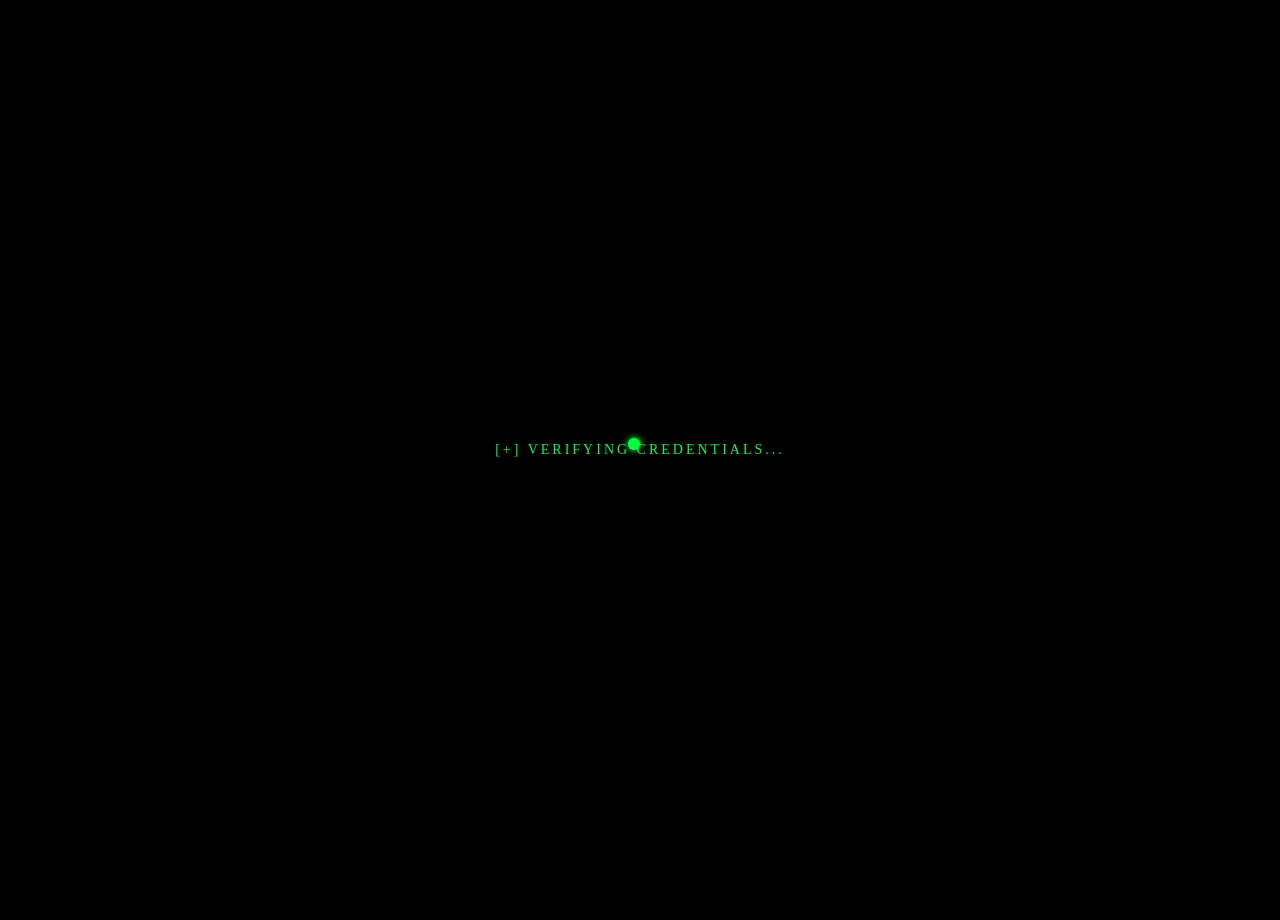
<file: apps/admin-v1/admin.html>
<!DOCTYPE html>
<html lang="en">
<head>
  <meta charset="UTF-8" />
  <meta name="viewport" content="width=device-width, initial-scale=1.0, viewport-fit=cover" />
  <title>ADMIN PORTAL — NAZMUL PORTFOLIO</title>
  <link rel="stylesheet" href="style.css" />
  <link href="https://fonts.googleapis.com/css2?family=Orbitron:ital,wght@0,400..900;1,400..900&family=Share+Tech+Mono&family=JetBrains+Mono:wght@300;400;500;700&display=swap" rel="stylesheet" />
  <!-- The other ~35 families the Font Edit picker can preview are loaded on
       demand (see loadFullFontList() below), not on every admin page load. -->
  <meta name="theme-color" content="#000000" />
</head>
<body class="admin-body">

  <div class="scanlines"></div>
  <div class="grid-bg"></div>
  <div class="noise-overlay"></div>
  <div class="cursor" id="cursor"></div>
  <div class="cursor-trail" id="cursor-trail"></div>

  <div class="auth-checking" id="auth-checking">
    <span>[+] VERIFYING CREDENTIALS...</span>
  </div>

  <!-- LOGIN -->
  <div id="login-page" style="display:none;width:100%;align-items:center;justify-content:center;min-height:100vh;">
    <div class="admin-login-box">
      <div class="admin-title">🔐 ADMIN ACCESS</div>
      <div class="form-group">
        <label class="form-label">// EMAIL ADDRESS</label>
        <input type="email" class="form-input" id="login-email" placeholder="admin@email.com" autocomplete="username" />
      </div>
      <div class="form-group">
        <label class="form-label">// PASSWORD</label>
        <input type="password" class="form-input" id="login-pass" placeholder="••••••••••••" autocomplete="current-password" />
      </div>
      <button class="btn-login" id="login-btn"><span>ACCESS SYSTEM</span></button>
      <div class="error-msg" id="error-msg"></div>
      <div style="margin-top:15px;text-align:center;">
        <a href="/index.html" style="color:var(--text-dim);font-family:var(--font-code);font-size:11px;letter-spacing:2px;text-decoration:none;">&lt; BACK TO PORTFOLIO</a>
      </div>
    </div>
  </div>

  <!-- DASHBOARD -->
  <div id="dashboard-page" style="display:none;" class="admin-dashboard">
    <aside class="admin-sidebar">
      <div class="sidebar-logo">⚡ ADMIN</div>

      <div class="sidebar-nav-item active" data-section="general"><span class="nav-icon">🏠</span><span>GENERAL</span></div>
      <div class="sidebar-nav-item" data-section="about"><span class="nav-icon">👤</span><span>ABOUT</span></div>
      <div class="sidebar-nav-item" data-section="contact-admin"><span class="nav-icon">📡</span><span>CONTACT</span></div>
      <div class="sidebar-nav-item" data-section="gallery-admin"><span class="nav-icon">🖼️</span><span>GALLERY</span></div>
      <div class="sidebar-nav-item" data-section="achievements-admin"><span class="nav-icon">🏆</span><span>ACHIEVEMENTS</span></div>
      <div class="sidebar-nav-item" data-section="edu-admin"><span class="nav-icon">📚</span><span>EDUCATIONAL</span></div>
      <div class="sidebar-nav-item" data-section="branding"><span class="nav-icon">🪪</span><span>BRANDING</span></div>
      <div class="sidebar-nav-item" data-section="appearance"><span class="nav-icon">🅰️</span><span>FONT EDIT</span></div>
      <div class="sidebar-nav-item" data-section="per-text"><span class="nav-icon">🎨</span><span>TEXT SIZE & COLOR</span></div>
      <div class="sidebar-nav-item" data-section="cms-content"><span class="nav-icon">📝</span><span>TEXT EDIT</span></div>
      <div class="sidebar-nav-item" data-section="cms-theme"><span class="nav-icon">🌈</span><span>THEME & VISUAL</span></div>
      <div class="sidebar-nav-item" data-section="skills-admin"><span class="nav-icon">⚡</span><span>SKILLS EDIT</span></div>
      <div class="sidebar-nav-item" data-section="cms-sections"><span class="nav-icon">🧩</span><span>SECTIONS</span></div>
      <div class="sidebar-nav-item" data-section="version-mgmt"><span class="nav-icon">🔀</span><span>VERSION MANAGEMENT</span></div>
      <div class="sidebar-nav-item" data-section="password"><span class="nav-icon">🔑</span><span>PASSWORD</span></div>

      <div class="admin-logout-wrap" style="margin-top:40px;">
        <button class="btn-danger" id="logout-btn" style="width:100%;">LOGOUT</button>
        <div style="margin-top:10px;text-align:center;">
          <a href="/index.html" style="color:var(--text-dim);font-family:var(--font-code);font-size:10px;letter-spacing:2px;text-decoration:none;">VIEW SITE</a>
        </div>
      </div>
    </aside>

    <div class="admin-content">

      <!-- GENERAL -->
      <div class="admin-section active" id="section-general">
        <div class="admin-section-title">⚡ GENERAL SETTINGS</div>
        <div class="admin-card">
          <div class="admin-card-title">// HERO CONTENT</div>
          <div class="form-group"><label class="form-label">FULL NAME</label><input type="text" class="form-input" id="g-name" /></div>
          <div class="form-group"><label class="form-label">ARABIC TEXT</label><input type="text" class="form-input" id="g-arabic" dir="rtl" /></div>
          <div class="form-row">
            <div class="form-group"><label class="form-label">BUTTON 1 TEXT</label><input type="text" class="form-input" id="g-btn1-text" /></div>
            <div class="form-group"><label class="form-label">BUTTON 1 LINK</label><input type="text" class="form-input" id="g-btn1-link" /></div>
          </div>
          <div class="form-row">
            <div class="form-group"><label class="form-label">BUTTON 2 TEXT</label><input type="text" class="form-input" id="g-btn2-text" /></div>
            <div class="form-group"><label class="form-label">BUTTON 2 LINK</label><input type="text" class="form-input" id="g-btn2-link" /></div>
          </div>
          <button class="btn-save" id="save-general-btn">SAVE CHANGES</button>
        </div>
      </div>

      <!-- ABOUT -->
      <div class="admin-section" id="section-about">
        <div class="admin-section-title">👤 ABOUT SECTION</div>
        <div class="admin-card">
          <div class="admin-card-title">// INTRO TEXT</div>
          <div class="form-group"><textarea class="form-input" id="a-intro" rows="4"></textarea></div>
          <button class="btn-save" id="save-about-btn">SAVE INTRO</button>
        </div>
        <div class="admin-card">
          <div class="admin-card-title">// ABOUT ITEMS</div>
          <div id="about-items-admin"></div>
          <button class="btn-save" id="add-about-item-btn" style="margin-top:10px;">+ ADD ITEM</button>
        </div>
      </div>

      <!-- CONTACT -->
      <div class="admin-section" id="section-contact-admin">
        <div class="admin-section-title">📡 CONTACT LINKS</div>
        <div class="admin-card">
          <div class="form-group"><label class="form-label">FACEBOOK LINK</label><input type="text" class="form-input" id="c-facebook" placeholder="https://facebook.com/username" /></div>
          <div class="form-group"><label class="form-label">GITHUB LINK</label><input type="text" class="form-input" id="c-github" placeholder="https://github.com/username" /></div>
          <div class="form-group"><label class="form-label">TELEGRAM LINK</label><input type="text" class="form-input" id="c-telegram" placeholder="https://t.me/username" /></div>
          <div class="form-group"><label class="form-label">WHATSAPP NUMBER (with country code)</label><input type="text" class="form-input" id="c-whatsapp" placeholder="+8801700000000" /></div>
          <div class="form-group"><label class="form-label">EMAIL ADDRESS</label><input type="text" class="form-input" id="c-email" /></div>
          <button class="btn-save" id="save-contact-btn">SAVE CONTACT</button>
        </div>
      </div>

      <!-- GALLERY -->
      <div class="admin-section" id="section-gallery-admin">
        <div class="admin-section-title">🖼️ GALLERY MANAGEMENT</div>
        <div class="admin-card">
          <div class="admin-card-title">// UPLOAD IMAGE TO SUPABASE STORAGE</div>
          <div class="form-group">
            <label class="form-label">SELECT IMAGE FILE</label>
            <input type="file" class="form-input" id="gallery-file-input" accept="image/*" style="padding:10px 12px;cursor:pointer;" />
            <img id="gallery-preview" class="gallery-img-preview" alt="Preview" />
          </div>
          <div id="gallery-upload-progress" style="display:none;margin-bottom:14px;">
            <div class="form-label" style="margin-bottom:6px;">UPLOADING... <span id="gallery-upload-pct">0%</span></div>
            <div style="height:4px;background:rgba(0,255,65,0.1);border:1px solid var(--border-green);overflow:hidden;">
              <div id="gallery-upload-bar" style="height:100%;background:var(--neon-green);box-shadow:0 0 6px var(--neon-green);width:0%;transition:width 0.2s ease;"></div>
            </div>
          </div>
          <div class="form-group"><label class="form-label">IMAGE CAPTION (optional)</label><input type="text" class="form-input" id="gallery-caption" placeholder="Caption..." /></div>
          <button class="btn-save" id="add-gallery-btn">UPLOAD &amp; ADD TO GALLERY</button>
          <div id="gallery-upload-status" style="margin-top:10px;font-family:var(--font-code);font-size:11px;min-height:16px;letter-spacing:1px;"></div>
        </div>
        <div class="admin-card">
          <div class="admin-card-title">// GALLERY ITEMS</div>
          <div class="admin-gallery-grid" id="admin-gallery-grid"><div class="empty-state">Loading...</div></div>
        </div>
      </div>

      <!-- ACHIEVEMENTS -->
      <div class="admin-section" id="section-achievements-admin">
        <div class="admin-section-title">🏆 ACHIEVEMENTS</div>
        <div class="admin-card">
          <div class="admin-card-title">// ADD ACHIEVEMENT</div>
          <div class="form-group"><label class="form-label">TITLE</label><input type="text" class="form-input" id="ach-title" /></div>
          <div class="form-group"><label class="form-label">DESCRIPTION</label><textarea class="form-input" id="ach-desc" rows="3"></textarea></div>
          <div class="form-group">
            <label class="form-label">IMAGE (optional)</label>
            <input type="file" class="form-input" id="ach-img-file" accept="image/*" style="padding:10px 12px;cursor:pointer;" />
            <img id="ach-img-preview" class="gallery-img-preview" alt="Preview" />
          </div>
          <div class="form-group"><label class="form-label">DATE</label><input type="text" class="form-input" id="ach-date" placeholder="2024" /></div>
          <button class="btn-save" id="add-ach-btn">ADD ACHIEVEMENT</button>
          <div id="ach-status" style="margin-top:10px;font-family:var(--font-code);font-size:11px;min-height:16px;"></div>
        </div>
        <div class="admin-card">
          <div class="admin-card-title">// EXISTING ACHIEVEMENTS</div>
          <div id="achievements-admin-list"><div class="empty-state">Loading...</div></div>
        </div>
      </div>

      <!-- EDUCATIONAL -->
      <div class="admin-section" id="section-edu-admin">
        <div class="admin-section-title">📚 EDUCATIONAL DATA</div>
        <div class="admin-card">
          <div class="admin-card-title">// ADD ENTRY</div>
          <div class="form-row">
            <div class="form-group"><label class="form-label">CATEGORY</label><input type="text" class="form-input" id="edu-cat" placeholder="SCHOOL" /></div>
            <div class="form-group"><label class="form-label">TITLE</label><input type="text" class="form-input" id="edu-title" /></div>
          </div>
          <div class="form-group"><label class="form-label">DETAILS</label><textarea class="form-input" id="edu-desc" rows="3"></textarea></div>
          <div class="form-group"><label class="form-label">YEAR / LEVEL (optional)</label><input type="text" class="form-input" id="edu-year" placeholder="e.g. 2024" /></div>
          <div style="font-family:var(--font-code);font-size:10px;color:var(--text-dim);margin:-6px 0 10px;">Tip: set CATEGORY to "SKILLS" and this field to a percent like <b>85%</b> to show a proficiency progress bar instead of plain text.</div>
          <button class="btn-save" id="add-edu-btn">ADD ENTRY</button>
        </div>
        <div class="admin-card">
          <div class="admin-card-title">// EXISTING ENTRIES</div>
          <div id="edu-admin-list"><div class="empty-state">Loading...</div></div>
        </div>
      </div>

      <!-- BRANDING / LOGO -->
      <div class="admin-section" id="section-branding">
        <div class="admin-section-title">🪪 BRANDING / FOOTER LOGO</div>
        <div class="admin-card">
          <div class="admin-card-title">// HEADER LOGO / PROFILE</div>
          <p style="color:var(--text-dim);font-family:var(--font-code);font-size:11px;margin-bottom:10px;letter-spacing:1px;">
            Upload a logo/profile image shown in the circular area next to PORTFOLIO in the header across the whole site.
          </p>
          <img id="logo-current-img" class="logo-current" alt="Current logo" />
          <div class="form-group">
            <label class="form-label">SELECT NEW LOGO (PNG/JPG/SVG)</label>
            <input type="file" class="form-input" id="logo-file-input" accept="image/*" style="padding:10px 12px;cursor:pointer;" />
          </div>
          <div id="logo-upload-status" style="margin:8px 0;font-family:var(--font-code);font-size:11px;min-height:16px;letter-spacing:1px;"></div>
          <div style="display:flex;gap:10px;flex-wrap:wrap;">
            <button class="btn-save" id="logo-upload-btn">UPLOAD / REPLACE LOGO</button>
            <button class="btn-danger" id="logo-remove-btn">REMOVE LOGO</button>
          </div>
        </div>

        <div class="admin-card">
          <div class="admin-card-title">// SITE TITLE &amp; FAVICON</div>
          <p style="color:var(--text-dim);font-family:var(--font-code);font-size:11px;margin-bottom:10px;letter-spacing:1px;">
            Controls the browser tab title and icon across both portfolios (V1 and V2), whichever is currently published.
          </p>
          <div class="form-group">
            <label class="form-label">SITE TITLE</label>
            <input type="text" class="form-input" id="site-title-input" placeholder="e.g. MOHAMMAD NAZMUL HASAN — PORTFOLIO" />
          </div>
          <div style="display:flex;gap:10px;flex-wrap:wrap;margin-bottom:16px;">
            <button class="btn-save" id="site-title-save-btn">SAVE TITLE</button>
          </div>
          <img id="favicon-current-img" class="logo-current" style="width:40px;height:40px;" alt="Current favicon" />
          <div class="form-group">
            <label class="form-label">SELECT NEW FAVICON (PNG/JPG)</label>
            <input type="file" class="form-input" id="favicon-file-input" accept="image/*" style="padding:10px 12px;cursor:pointer;" />
          </div>
          <div id="favicon-upload-status" style="margin:8px 0;font-family:var(--font-code);font-size:11px;min-height:16px;letter-spacing:1px;"></div>
          <div style="display:flex;gap:10px;flex-wrap:wrap;">
            <button class="btn-save" id="favicon-upload-btn">UPLOAD / REPLACE FAVICON</button>
            <button class="btn-danger" id="favicon-remove-btn">REMOVE FAVICON</button>
          </div>
        </div>
      </div>

      <!-- APPEARANCE -->
      <div class="admin-section" id="section-appearance">
        <div class="admin-section-title">🎨 TEXT APPEARANCE CONTROL</div>
        <div class="admin-card">
          <div class="admin-card-title">// SITE-WIDE TEXT STYLE</div>
          <div class="form-row">
            <div class="form-group">
              <label class="form-label">TEXT COLOR</label>
              <input type="color" class="form-input" id="app-text-color" value="#00ff41" style="padding:4px;height:46px;" />
            </div>
            <div class="form-group">
              <label class="form-label">APPLY COLOR TO ALL TEXT</label>
              <select class="form-input" id="app-apply-color">
                <option value="false">NO — keep theme colors</option>
                <option value="true">YES — override all text</option>
              </select>
            </div>
          </div>
          <div class="form-group">
            <label class="form-label">BRIGHTNESS <span id="app-brightness-val" style="color:var(--neon-green);">1.0</span></label>
            <input type="range" class="form-input" id="app-brightness" min="0.4" max="2" step="0.05" value="1" style="padding:6px;" />
          </div>
          <div class="form-group">
            <label class="form-label">FONT SIZE SCALE <span id="app-font-val" style="color:var(--neon-green);">1.0×</span></label>
            <input type="range" class="form-input" id="app-font" min="0.7" max="1.6" step="0.05" value="1" style="padding:6px;" />
          </div>
          <div class="form-group">
            <label class="form-label">FONT FAMILY (SITE-WIDE)</label>
            <select class="form-input" id="app-font-family">
              <option value="">DEFAULT (Orbitron)</option>
              <optgroup label="— CYBER / TECH —">
                <option value="'Orbitron', sans-serif">Orbitron</option>
                <option value="'Share Tech Mono', monospace">Share Tech Mono</option>
                <option value="'JetBrains Mono', monospace">JetBrains Mono</option>
                <option value="'Audiowide', cursive">Audiowide</option>
                <option value="'Press Start 2P', cursive">Press Start 2P</option>
                <option value="'VT323', monospace">VT323 (Retro)</option>
                <option value="'Major Mono Display', monospace">Major Mono Display</option>
                <option value="'Rajdhani', sans-serif">Rajdhani</option>
                <option value="'Russo One', sans-serif">Russo One</option>
                <option value="'Orbitron', sans-serif; font-style: italic">Orbitron Italic</option>
              </optgroup>
              <optgroup label="— MODERN SANS —">
                <option value="'Montserrat', sans-serif">Montserrat</option>
                <option value="'Poppins', sans-serif">Poppins</option>
                <option value="'League Spartan', sans-serif">League Spartan</option>
                <option value="'Anton', sans-serif">Anton</option>
                <option value="'Bebas Neue', sans-serif">Bebas Neue</option>
                <option value="'Archivo Black', sans-serif">Archivo Black</option>
                <option value="'Raleway', sans-serif">Raleway</option>
              </optgroup>
              <optgroup label="— CLASSIC SERIF —">
                <option value="'Cinzel', serif">Cinzel</option>
                <option value="'Cinzel Decorative', serif">Cinzel Decorative</option>
                <option value="'Cormorant Garamond', serif">Cormorant Garamond</option>
                <option value="'Playfair Display', serif">Playfair Display</option>
                <option value="'Bodoni Moda', serif">Bodoni Moda</option>
                <option value="'Cinzel', 'Trajan Pro', serif">Trajan Pro</option>
              </optgroup>
              <optgroup label="— DISPLAY SCRIPT —">
                <option value="'Pacifico', cursive">Pacifico</option>
                <option value="'Lobster', cursive">Lobster</option>
                <option value="'Satisfy', cursive">Satisfy</option>
                <option value="'Pacifico', 'Brusher', cursive">Brusher</option>
                <option value="'Lobster', 'Bromello', cursive">Bromello</option>
                <option value="'Satisfy', 'Milkshake', cursive">Milkshake</option>
                <option value="'Sacramento', 'Playlist Script', cursive">Playlist Script</option>
                <option value="'Allura', 'Magnolia Script', cursive">Magnolia Script</option>
              </optgroup>
              <optgroup label="— SIGNATURE / CALLIGRAPHY —">
                <option value="'Allura', cursive">Allura</option>
                <option value="'Great Vibes', cursive">Great Vibes</option>
                <option value="'Kaushan Script', cursive">Kaushan Script</option>
                <option value="'Great Vibes', 'Brittany Signature', cursive">Brittany Signature</option>
                <option value="'Grand Hotel', cursive">Grand Hotel</option>
                <option value="'Allura', 'Amsterdam Signature', cursive">Amsterdam Signature</option>
                <option value="'Dancing Script', 'Brush Script MT', cursive">Brush Script MT</option>
                <option value="'Sacramento', cursive">Sacramento</option>
                <option value="'Parisienne', cursive">Parisienne</option>
                <option value="'Allura', 'Shorelines Script', cursive">Shorelines Script</option>
                <option value="'Alex Brush', cursive">Alex Brush</option>
                <option value="'Dancing Script', cursive">Dancing Script</option>
                <option value="'Yellowtail', cursive">Yellowtail</option>
                <option value="'Merienda', cursive">Merienda</option>
                <option value="'Courgette', cursive">Courgette</option>
                <option value="'Marck Script', cursive">Marck Script</option>
                <option value="'Arizonia', cursive">Arizonia</option>
                <option value="'Tangerine', cursive">Tangerine</option>
                <option value="'Allura', 'Signatura Monoline', cursive">Signatura Monoline</option>
                <option value="'Great Vibes', 'Belinda Script', cursive">Belinda Script</option>
                <option value="'Italianno', cursive; font-style: italic">Italianno</option>
              </optgroup>
              <option value="system-ui, -apple-system, sans-serif">System UI</option>
            </select>
          </div>

          <div class="appearance-preview" id="app-preview">
            &gt; THE QUICK BROWN FOX JUMPS OVER THE LAZY DOG // 0123456789
          </div>

          <div style="display:flex;gap:10px;flex-wrap:wrap;margin-top:14px;">
            <button class="btn-save" id="save-appearance-btn">SAVE & APPLY SITE-WIDE</button>
            <button class="btn-danger" id="reset-appearance-btn">RESET TO DEFAULTS</button>
          </div>
          <div id="app-status" style="margin-top:10px;font-family:var(--font-code);font-size:11px;min-height:16px;"></div>
        </div>
      </div>

      <!-- PER-TEXT EDITOR (size + color per homepage text) -->
      <div class="admin-section" id="section-per-text">
        <div class="admin-section-title">🎨 TEXT SIZE & COLOR (per element)</div>
        <div class="admin-card">
          <div class="admin-card-title">// EVERY HOMEPAGE TEXT — INDIVIDUAL SIZE + COLOR</div>
          <div style="font-family:var(--font-code);font-size:11px;color:var(--text-dim);margin-bottom:14px;line-height:1.6;">
            Each row below controls one specific text on the site. Set a font size (px) and/or
            a color. Leave 0/empty to keep the design default. Changes save instantly site-wide.
          </div>
          <div id="per-text-list"></div>
          <div style="display:flex;gap:10px;flex-wrap:wrap;margin-top:14px;">
            <button class="btn-save" id="save-per-text-btn">SAVE ALL TEXT STYLES</button>
            <button class="btn-danger" id="reset-per-text-btn">RESET ALL TO DEFAULTS</button>
          </div>
          <div id="per-text-status" style="margin-top:10px;font-family:var(--font-code);font-size:11px;min-height:16px;"></div>
        </div>
      </div>

      <!-- CMS CONTENT (every premium text editable) -->
      <div class="admin-section" id="section-cms-content">
        <div class="admin-section-title">📝 CONTENT / TEXTS</div>

        <div class="admin-card">
          <div class="admin-card-title">// ISLAMIC HEADER</div>
          <div class="form-group"><label class="form-label">ARABIC LINE</label><input type="text" class="form-input" id="cms-islamic-text" dir="rtl" /></div>
          <div class="form-group"><label class="form-label">SUBLINE</label><input type="text" class="form-input" id="cms-islamic-sub" /></div>
          <button class="btn-save" data-cms-save="islamic">SAVE</button>
        </div>

        <div class="admin-card">
          <div class="admin-card-title">// HERO EXTRA TEXT</div>
          <div class="form-group"><label class="form-label">SUBTITLE</label><input type="text" class="form-input" id="cms-hero-subtitle" /></div>
          <div class="form-row">
            <div class="form-group"><label class="form-label">TAGLINE A</label><input type="text" class="form-input" id="cms-tagline-a" /></div>
            <div class="form-group"><label class="form-label">TAGLINE B</label><input type="text" class="form-input" id="cms-tagline-b" /></div>
          </div>
          <button class="btn-save" data-cms-save="hero_extra">SAVE</button>
        </div>

        <div class="admin-card">
          <div class="admin-card-title">// TYPING PHRASES (one per line)</div>
          <div class="form-group"><textarea class="form-input" id="cms-typing" rows="5"></textarea></div>
          <button class="btn-save" data-cms-save="typing_phrases">SAVE</button>
        </div>

        <div class="admin-card">
          <div class="admin-card-title">// LOADER LINES (one per line)</div>
          <div class="form-group"><textarea class="form-input" id="cms-loader" rows="7"></textarea></div>
          <button class="btn-save" data-cms-save="loader_lines">SAVE</button>
        </div>

        <div class="admin-card">
          <div class="admin-card-title">// LIVE FEED MESSAGES (one per line)</div>
          <div class="form-group"><textarea class="form-input" id="cms-feed" rows="6"></textarea></div>
          <button class="btn-save" data-cms-save="live_feed">SAVE</button>
        </div>

        <div class="admin-card">
          <div class="admin-card-title">// VISITOR ANALYTICS</div>
          <div class="form-row">
            <div class="form-group"><label class="form-label">TOTAL LABEL</label><input type="text" class="form-input" id="cms-vis-total" /></div>
            <div class="form-group"><label class="form-label">SESSION TIME LABEL</label><input type="text" class="form-input" id="cms-vis-online" /></div>
          </div>
          <div class="form-group"><label class="form-label">LAST VISIT LABEL</label><input type="text" class="form-input" id="cms-vis-last" /></div>
          <div class="form-group"><label class="form-label">STARTING COUNT (base added to real visits)</label><input type="number" class="form-input" id="cms-vis-base" /></div>
          <div style="border-top:1px dashed var(--neon-green);margin:14px 0 8px;padding-top:10px;color:var(--neon-green);font-family:var(--font-code);font-size:11px;letter-spacing:2px;">EXACT VALUE OVERRIDES (leave blank for auto)</div>
          <div class="form-row">
            <div class="form-group"><label class="form-label">TOTAL (exact)</label><input type="number" class="form-input" id="cms-vis-total-ov" placeholder="auto" /></div>
          </div>
          <div class="form-group"><label class="form-label">LAST VISIT (exact text)</label><input type="text" class="form-input" id="cms-vis-last-ov" placeholder="auto" /></div>
          <div style="font-family:var(--font-code);font-size:10px;color:var(--text-dim);margin-top:6px;">Note: Session time is a live per-visitor timer and can't be overridden with a fixed value.</div>
          <button class="btn-save" data-cms-save="visitor_labels">SAVE</button>
        </div>

        <div class="admin-card">
          <div class="admin-card-title">// NAVIGATION MENU LABELS</div>
          <div class="form-row">
            <div class="form-group"><label class="form-label">HOME</label><input type="text" class="form-input" id="cms-nav-home" /></div>
            <div class="form-group"><label class="form-label">EDUCATIONAL</label><input type="text" class="form-input" id="cms-nav-edu" /></div>
            <div class="form-group"><label class="form-label">CONTACT</label><input type="text" class="form-input" id="cms-nav-contact" /></div>
          </div>
          <button class="btn-save" data-cms-save="nav_menu">SAVE</button>
        </div>

        <div class="admin-card">
          <div class="admin-card-title">// FOOTER</div>
          <div class="form-group"><label class="form-label">FOOTER QUOTE</label><input type="text" class="form-input" id="cms-footer" /></div>
          <button class="btn-save" data-cms-save="footer">SAVE</button>
        </div>
      </div>

      <!-- CMS THEME & VISUAL -->
      <div class="admin-section" id="section-cms-theme">
        <div class="admin-section-title">🌈 THEME & VISUAL CONTROL</div>

        <div class="admin-card">
          <div class="admin-card-title">// THEME PRESET</div>
          <div class="form-group">
            <select class="form-input" id="cms-theme-name">
              <option value="green">GREEN CYBER (default)</option>
              <option value="blue">BLUE CYBER</option>
              <option value="red">RED MATRIX</option>
              <option value="purple">PURPLE NEON</option>
            </select>
          </div>
          <button class="btn-save" id="cms-save-theme">APPLY THEME</button>
        </div>

        <div class="admin-card">
          <div class="admin-card-title">// VISUAL INTENSITY</div>
          <div class="form-group">
            <label class="form-label">GLOW INTENSITY <span id="cms-glow-val" style="color:var(--neon-green);">1.0</span></label>
            <input type="range" class="form-input" id="cms-glow" min="0.2" max="2" step="0.05" value="1" style="padding:6px;" />
          </div>
          <div class="form-group">
            <label class="form-label">ANIMATION SPEED <span id="cms-anim-val" style="color:var(--neon-green);">1.0×</span></label>
            <input type="range" class="form-input" id="cms-anim" min="0.3" max="2.5" step="0.05" value="1" style="padding:6px;" />
          </div>
          <div class="form-group">
            <label class="form-label">PARTICLE OPACITY <span id="cms-part-val" style="color:var(--neon-green);">1.0</span></label>
            <input type="range" class="form-input" id="cms-part" min="0" max="1.5" step="0.05" value="1" style="padding:6px;" />
          </div>
          <div class="form-group">
            <label class="form-label">CYBER GRID OPACITY <span id="cms-grid-val" style="color:var(--neon-green);">1.0</span></label>
            <input type="range" class="form-input" id="cms-grid" min="0" max="1.5" step="0.05" value="1" style="padding:6px;" />
          </div>
          <button class="btn-save" id="cms-save-visual">APPLY VISUAL</button>
        </div>
      </div>

      <!-- CMS SECTION VISIBILITY -->
      <div class="admin-section" id="section-cms-sections">
        <div class="admin-section-title">🧩 SECTION VISIBILITY</div>
        <div class="admin-card">
          <div class="admin-card-title">// SHOW / HIDE SECTIONS ON THE LIVE SITE</div>
          <div id="cms-sections-list" style="display:flex;flex-direction:column;gap:10px;"></div>
          <button class="btn-save" id="cms-save-sections" style="margin-top:14px;">SAVE VISIBILITY</button>
        </div>
      </div>

      <!-- PASSWORD -->
      <div class="admin-section" id="section-password">
        <div class="admin-section-title">🔑 CHANGE PASSWORD</div>
        <div class="admin-card">
          <div class="admin-card-title">// UPDATE ADMIN LOGIN PASSWORD</div>
          <div class="form-group"><label class="form-label">NEW PASSWORD</label><input type="password" class="form-input" id="pw-new" autocomplete="new-password" placeholder="Minimum 6 characters" /></div>
          <div class="form-group"><label class="form-label">CONFIRM NEW PASSWORD</label><input type="password" class="form-input" id="pw-confirm" autocomplete="new-password" /></div>
          <button class="btn-save" id="save-password-btn">UPDATE PASSWORD</button>
          <div id="pw-status" style="margin-top:10px;font-family:var(--font-code);font-size:11px;min-height:16px;"></div>
        </div>
      </div>

      <!-- VERSION MANAGEMENT -->
      <div class="admin-section" id="section-version-mgmt">
        <div class="admin-section-title">🔀 VERSION MANAGEMENT</div>
        <div class="admin-card">
          <div class="admin-card-title">// CURRENTLY LIVE</div>
          <div id="vm-current" style="font-family:var(--font-code);font-size:13px;line-height:1.8;"></div>
        </div>

        <div class="admin-card">
          <div class="admin-card-title">// AVAILABLE VERSIONS</div>
          <div style="font-size:11px;opacity:.6;margin-bottom:12px;">Publishing a version switches BOTH the public portfolio and the admin dashboard, on every device, immediately.</div>
          <div id="vm-portfolio-list" style="display:flex;flex-direction:column;gap:10px;"></div>
          <div class="admin-card-title" style="margin-top:22px;">// ADMIN DASHBOARD VERSIONS</div>
          <div id="vm-admin-list" style="display:flex;flex-direction:column;gap:10px;"></div>
        </div>

        <div class="admin-card">
          <div class="admin-card-title">// ROLLBACK</div>
          <div style="font-size:11px;opacity:.6;margin-bottom:12px;">Reverts instantly to whatever version was active immediately before the last publish.</div>
          <button class="btn-save" id="vm-rollback-btn">↩ ROLLBACK TO PREVIOUS VERSION</button>
          <div id="vm-status" style="margin-top:10px;font-family:var(--font-code);font-size:11px;min-height:16px;"></div>
        </div>
      </div>

      <!-- SKILLS EDIT -->
      <div class="admin-section" id="section-skills-admin">
        <div class="admin-section-title">⚡ SKILLS EDIT</div>
        <div class="admin-card">
          <div class="admin-card-title">// SKILLS (live on homepage)</div>
          <div id="skills-admin-list" style="display:flex;flex-direction:column;gap:10px;"></div>
          <div style="display:flex;gap:10px;margin-top:14px;flex-wrap:wrap;">
            <button class="btn-save" id="add-skill-btn">+ ADD SKILL</button>
            <button class="btn-save" id="save-skills-btn">SAVE ALL SKILLS</button>
          </div>
        </div>
      </div>


    </div>
  </div>

  <div class="success-toast" id="toast">✓ SAVED SUCCESSFULLY</div>

  <script type="module">
    import {
      supabase, loginAdmin, logoutAdmin, onAuthChange, changePassword,
      getSetting, setSetting, listRows, insertRow, updateRow, deleteRow,
      subscribeTable, uploadImage, deleteImage
    } from '../../shared/supabase.js';
    import {
      PORTFOLIO_VERSIONS, ADMIN_VERSIONS, getActiveVersion, publishVersion,
      rollbackVersion, watchVersionSwitch
    } from '../../shared/api.js';
    import { initCursor, initMobileMenu, initGlitchEffects, escapeHtml } from './admin-ui.js';

    // If a different version gets published while this admin session is open,
    // this dashboard itself switches instantly — same mechanism as the
    // public site (see Portfolio V1's script.js for the mirrored call).
    watchVersionSwitch('admin', 'v1');

    function toast(msg, isError = false) {
      const t = document.getElementById('toast');
      t.textContent = msg;
      t.className = 'success-toast' + (isError ? ' error' : '');
      t.classList.add('show');
      setTimeout(() => t.classList.remove('show'), 2800);
    }

    function switchSection(id) {
      document.querySelectorAll('.admin-section').forEach(s => s.classList.remove('active'));
      document.querySelectorAll('.sidebar-nav-item').forEach(s => s.classList.remove('active'));
      const section = document.getElementById('section-' + id);
      const navItem = document.querySelector(`[data-section="${id}"]`);
      if (section) section.classList.add('active');
      if (navItem) navItem.classList.add('active');
    }
    // FULL_FONT_QUERY mirrors the family list previously baked into every
    // page load — see apps/portfolio-v1/script.js's GOOGLE_FONT_QUERY map,
    // which loads these same families individually and on demand for
    // visitors. Here the admin's Font Edit picker still wants to preview
    // any of them, so the whole set loads together, but only once this
    // section is actually opened, not on every admin page load.
    let fullFontListLoaded = false;
    function loadFullFontList() {
      if (fullFontListLoaded) return;
      fullFontListLoaded = true;
      const link = document.createElement('link');
      link.rel = 'stylesheet';
      link.href = 'https://fonts.googleapis.com/css2?family=Audiowide&family=Press+Start+2P&family=VT323&family=Major+Mono+Display&family=Rajdhani:wght@400;500;600;700&family=Russo+One&family=Dancing+Script:wght@500;700&family=Italianno&family=Montserrat:wght@400;600;700;900&family=Poppins:wght@400;600;700;900&family=League+Spartan:wght@400;700;900&family=Anton&family=Bebas+Neue&family=Archivo+Black&family=Raleway:wght@400;700;900&family=Cinzel:wght@400;700;900&family=Cinzel+Decorative:wght@400;700;900&family=Cormorant+Garamond:wght@400;700&family=Playfair+Display:wght@400;700;900&family=Bodoni+Moda:wght@400;700;900&family=Pacifico&family=Lobster&family=Satisfy&family=Allura&family=Great+Vibes&family=Kaushan+Script&family=Sacramento&family=Parisienne&family=Alex+Brush&family=Yellowtail&family=Merienda:wght@400;700;900&family=Courgette&family=Marck+Script&family=Arizonia&family=Tangerine:wght@400;700&family=Grand+Hotel&display=swap';
      document.head.appendChild(link);
    }
    document.querySelectorAll('.sidebar-nav-item').forEach(item => {
      item.setAttribute('role', 'button');
      item.setAttribute('tabindex', '0');
      item.addEventListener('click', () => {
        if (item.dataset.section === 'appearance') loadFullFontList();
        switchSection(item.dataset.section);
      });
      item.addEventListener('keydown', (e) => {
        if (e.key === 'Enter' || e.key === ' ') {
          e.preventDefault();
          if (item.dataset.section === 'appearance') loadFullFontList();
          switchSection(item.dataset.section);
        }
      });
    });

    // ============================================
    // AUTH STATE
    // ============================================
    let dashboardInited = false;
    onAuthChange(user => {
      const checking = document.getElementById('auth-checking');
      const loginPage = document.getElementById('login-page');
      const dashboard = document.getElementById('dashboard-page');
      checking.style.display = 'none';
      if (user) {
        loginPage.style.display = 'none';
        dashboard.style.display = 'flex';
        document.body.classList.remove('admin-body');
        if (!dashboardInited) { dashboardInited = true; initDashboard(); }
      } else {
        loginPage.style.display = 'flex';
        dashboard.style.display = 'none';
      }
    });

    // Client-side login throttling. Not a substitute for server-side rate
    // limiting (Supabase Auth's own defaults still apply underneath), but
    // it stops a script from hammering the login form from this tab, and
    // slows down casual guessing. Backoff persists across reloads via
    // sessionStorage so refreshing the page doesn't reset it.
    const LOGIN_LOCKOUT_KEY = 'admin_login_attempts';
    function getLoginAttempts() {
      try { return JSON.parse(sessionStorage.getItem(LOGIN_LOCKOUT_KEY) || '{"count":0,"until":0}'); }
      catch { return { count: 0, until: 0 }; }
    }
    function setLoginAttempts(v) {
      try { sessionStorage.setItem(LOGIN_LOCKOUT_KEY, JSON.stringify(v)); } catch {}
    }
    function loginLockoutRemaining() {
      const a = getLoginAttempts();
      return Math.max(0, a.until - Date.now());
    }
    async function doLogin() {
      const email = document.getElementById('login-email').value.trim();
      const pass = document.getElementById('login-pass').value;
      const err = document.getElementById('error-msg');
      const btn = document.getElementById('login-btn');
      const remaining = loginLockoutRemaining();
      if (remaining > 0) {
        err.textContent = `[!] TOO MANY ATTEMPTS — TRY AGAIN IN ${Math.ceil(remaining / 1000)}s`;
        return;
      }
      if (!email || !pass) { err.textContent = '[!] EMAIL AND PASSWORD REQUIRED'; return; }
      btn.innerHTML = '<span>AUTHENTICATING...</span>';
      btn.disabled = true;
      err.textContent = '';
      try {
        await loginAdmin(email, pass);
        setLoginAttempts({ count: 0, until: 0 });
      } catch (e) {
        const a = getLoginAttempts();
        const count = a.count + 1;
        // Exponential backoff after the 3rd failed attempt: 5s, 10s, 20s, 40s... capped at 5min.
        const until = count >= 3 ? Date.now() + Math.min(300000, 5000 * Math.pow(2, count - 3)) : 0;
        setLoginAttempts({ count, until });
        err.textContent = '[!] INVALID CREDENTIALS — ' + (e.message || 'ACCESS DENIED');
        btn.innerHTML = '<span>ACCESS SYSTEM</span>';
        btn.disabled = false;
      }
    }
    document.getElementById('login-btn').addEventListener('click', doLogin);
    document.addEventListener('keydown', e => {
      if (e.key === 'Enter' && document.getElementById('login-page').style.display !== 'none') doLogin();
    });
    document.getElementById('logout-btn').addEventListener('click', async () => {
      await logoutAdmin();
      location.reload();
    });

    // PASSWORD
    document.getElementById('save-password-btn').addEventListener('click', async () => {
      const status = document.getElementById('pw-status');
      const newPw = document.getElementById('pw-new').value;
      const confirmPw = document.getElementById('pw-confirm').value;
      status.style.color = 'var(--neon-red)';
      if (!newPw || newPw.length < 6) { status.textContent = '[!] PASSWORD MUST BE AT LEAST 6 CHARACTERS'; return; }
      if (newPw !== confirmPw) { status.textContent = '[!] PASSWORDS DO NOT MATCH'; return; }
      const btn = document.getElementById('save-password-btn');
      btn.disabled = true; btn.textContent = 'UPDATING...';
      try {
        await changePassword(newPw);
        document.getElementById('pw-new').value = '';
        document.getElementById('pw-confirm').value = '';
        status.style.color = 'var(--neon-green)';
        status.textContent = '[✓] PASSWORD UPDATED';
        toast('✓ PASSWORD UPDATED');
      } catch (e) {
        status.textContent = '[!] ' + e.message;
        toast('[!] ' + e.message, true);
      } finally {
        btn.disabled = false; btn.textContent = 'UPDATE PASSWORD';
      }
    });

    // ============================================
    // DASHBOARD
    // ============================================
    let unsubs = [];
    var initDashboard = function() {
      unsubs.forEach(u => u && u()); unsubs = [];
      loadGeneral();
      loadAbout();
      loadContact();
      unsubs.push(subscribeTable('gallery', renderAdminGallery, { order: 'created_at', ascending: true }));
      unsubs.push(subscribeTable('achievements', renderAdminAchievements, { order: 'created_at', ascending: true }));
      unsubs.push(subscribeTable('educational', renderAdminEdu, { order: 'created_at', ascending: true }));
      initCursor();
      initGlitchEffects();
    }

    // GENERAL
    async function loadGeneral() {
      const d = (await getSetting('hero')) || {};
      document.getElementById('g-name').value = d.name || 'MOHAMMAD NAZMUL HASAN';
      document.getElementById('g-arabic').value = d.arabic || 'لَا إِلَٰهَ إِلَّا اللهُ مُحَمَّدٌ رَسُوْلُ اللهِ';
      document.getElementById('g-btn1-text').value = d.btn1_text || 'HADI';
      document.getElementById('g-btn1-link').value = d.btn1_link || '#';
      document.getElementById('g-btn2-text').value = d.btn2_text || 'GITHUB';
      document.getElementById('g-btn2-link').value = d.btn2_link || 'https://github.com';
    }
    document.getElementById('save-general-btn').addEventListener('click', async () => {
      try {
        await setSetting('hero', {
          name: document.getElementById('g-name').value.trim(),
          arabic: document.getElementById('g-arabic').value.trim(),
          btn1_text: document.getElementById('g-btn1-text').value.trim(),
          btn1_link: document.getElementById('g-btn1-link').value.trim(),
          btn2_text: document.getElementById('g-btn2-text').value.trim(),
          btn2_link: document.getElementById('g-btn2-link').value.trim()
        });
        toast('✓ HERO CONTENT SAVED');
      } catch (e) { toast('[!] SAVE FAILED: ' + e.message, true); }
    });

    // ABOUT
    let aboutCache = { intro: '', items: [] };
    async function loadAbout() {
      const d = (await getSetting('about')) || {};
      aboutCache.intro = d.intro || '';
      aboutCache.items = Array.isArray(d.items) ? d.items : [];
      document.getElementById('a-intro').value = aboutCache.intro;
      renderAboutItems();
    }
    function renderAboutItems() {
      const container = document.getElementById('about-items-admin');
      if (!aboutCache.items.length) {
        container.innerHTML = '<div class="empty-state">No about items yet</div>';
        return;
      }
      container.innerHTML = aboutCache.items.map((item, i) => `
        <div class="admin-edu-item" style="flex-direction:column;gap:10px;">
          <div style="display:flex;justify-content:space-between;align-items:center;">
            <span style="color:var(--neon-green);font-family:var(--font-main);font-size:11px;letter-spacing:2px;">${escapeHtml(item.label || '')}</span>
            <button class="btn-danger" data-about-del="${i}">DELETE</button>
          </div>
          <div class="form-row">
            <div class="form-group"><label class="form-label">ICON</label><input type="text" class="form-input about-icon-input" data-idx="${i}" value="${escapeHtml(item.icon || '')}" /></div>
            <div class="form-group"><label class="form-label">LABEL</label><input type="text" class="form-input about-label-input" data-idx="${i}" value="${escapeHtml(item.label || '')}" /></div>
          </div>
          <div class="form-group"><label class="form-label">TEXT</label><textarea class="form-input about-text-input" data-idx="${i}" rows="2">${escapeHtml(item.text || '')}</textarea></div>
        </div>
      `).join('');
      container.querySelectorAll('[data-about-del]').forEach(btn => {
        btn.addEventListener('click', async () => {
          if (!confirm('Delete this item?')) return;
          aboutCache.items.splice(parseInt(btn.dataset.aboutDel), 1);
          await saveAbout();
          renderAboutItems();
          toast('✓ ITEM DELETED');
        });
      });
    }
    async function saveAbout() {
      const c = document.getElementById('about-items-admin');
      c.querySelectorAll('.about-icon-input').forEach(i => { aboutCache.items[+i.dataset.idx].icon = i.value; });
      c.querySelectorAll('.about-label-input').forEach(i => { aboutCache.items[+i.dataset.idx].label = i.value; });
      c.querySelectorAll('.about-text-input').forEach(i => { aboutCache.items[+i.dataset.idx].text = i.value; });
      aboutCache.intro = document.getElementById('a-intro').value.trim();
      await setSetting('about', aboutCache);
    }
    document.getElementById('save-about-btn').addEventListener('click', async () => {
      try { await saveAbout(); toast('✓ ABOUT SAVED'); }
      catch (e) { toast('[!] SAVE FAILED: ' + e.message, true); }
    });
    document.getElementById('add-about-item-btn').addEventListener('click', async () => {
      aboutCache.items.push({ icon: '⚡', label: 'NEW ITEM', text: 'Description here...' });
      try { await saveAbout(); renderAboutItems(); toast('✓ ITEM ADDED'); }
      catch (e) { toast('[!] ERROR: ' + e.message, true); }
    });
    document.getElementById('about-items-admin').addEventListener('focusout', async (e) => {
      if (e.target.matches('.about-icon-input, .about-label-input, .about-text-input')) {
        try { await saveAbout(); } catch {}
      }
    });

    // CONTACT
    async function loadContact() {
      const d = (await getSetting('contact')) || {};
      document.getElementById('c-facebook').value = d.facebook || 'https://facebook.com/';
      document.getElementById('c-github').value = d.github || 'https://github.com/';
      document.getElementById('c-telegram').value = d.telegram || 'https://t.me/username';
      document.getElementById('c-whatsapp').value = d.whatsapp || '+8801700000000';
      document.getElementById('c-email').value = d.email || 'mohammadnazmulhasan092@gmail.com';
    }
    document.getElementById('save-contact-btn').addEventListener('click', async () => {
      try {
        await setSetting('contact', {
          facebook: document.getElementById('c-facebook').value.trim(),
          github: document.getElementById('c-github').value.trim(),
          telegram: document.getElementById('c-telegram').value.trim(),
          whatsapp: document.getElementById('c-whatsapp').value.trim(),
          email: document.getElementById('c-email').value.trim()
        });
        toast('✓ CONTACT SAVED');
      } catch (e) { toast('[!] SAVE FAILED: ' + e.message, true); }
    });

    // GALLERY
    document.getElementById('gallery-file-input').addEventListener('change', e => {
      const file = e.target.files[0];
      const preview = document.getElementById('gallery-preview');
      if (file) { preview.src = URL.createObjectURL(file); preview.style.display = 'block'; }
      else { preview.src = ''; preview.style.display = 'none'; }
    });

    function renderAdminGallery(items) {
      const container = document.getElementById('admin-gallery-grid');
      if (!items.length) { container.innerHTML = '<div class="empty-state">No images yet</div>'; return; }
      container.innerHTML = items.map(img => {
        const src = img.image_url || '';
        const label = img.caption || 'Image';
        return `
          <div class="admin-gallery-item">
            ${src
              ? `<img src="${escapeHtml(src)}" alt="${escapeHtml(label)}" onerror="this.style.display='none'" />`
              : '<div style="width:100%;aspect-ratio:4/3;display:flex;align-items:center;justify-content:center;font-size:24px;background:var(--bg-card);">🖼️</div>'}
            <div style="padding:6px;font-family:var(--font-code);font-size:10px;color:var(--text-dim);display:flex;justify-content:space-between;align-items:center;gap:4px;flex-wrap:wrap;">
              <span style="word-break:break-all;">${escapeHtml(label)}</span>
              <span style="color:var(--neon-green);font-size:8px;letter-spacing:1px;">☁ CLOUD</span>
            </div>
            <div class="admin-gallery-actions">
              <span class="status-badge ${img.published ? 'published' : 'unpublished'}">${img.published ? 'LIVE' : 'HIDDEN'}</span>
              <button class="btn-save" data-gallery-toggle="${img.id}" data-pub="${img.published}" style="padding:4px 10px;font-size:8px;">${img.published ? 'HIDE' : 'PUBLISH'}</button>
              <button class="btn-danger" data-gallery-del="${img.id}" data-path="${escapeHtml(img.storage_path || '')}" style="padding:4px 10px;font-size:8px;">DEL</button>
            </div>
          </div>`;
      }).join('');

      container.querySelectorAll('[data-gallery-toggle]').forEach(btn => {
        btn.addEventListener('click', async () => {
          try { await updateRow('gallery', btn.dataset.galleryToggle, { published: btn.dataset.pub !== 'true' }); }
          catch (e) { toast('[!] ' + e.message, true); }
        });
      });
      container.querySelectorAll('[data-gallery-del]').forEach(btn => {
        btn.addEventListener('click', async () => {
          if (!confirm('Delete this gallery image?')) return;
          try {
            if (btn.dataset.path) await deleteImage(btn.dataset.path);
            await deleteRow('gallery', btn.dataset.galleryDel);
            toast('✓ DELETED');
          } catch (e) { toast('[!] ' + e.message, true); }
        });
      });
    }

    document.getElementById('add-gallery-btn').addEventListener('click', async () => {
      const fileInput = document.getElementById('gallery-file-input');
      const caption = document.getElementById('gallery-caption').value.trim();
      const statusEl = document.getElementById('gallery-upload-status');
      const progressWrap = document.getElementById('gallery-upload-progress');
      const progressBar = document.getElementById('gallery-upload-bar');
      const progressPct = document.getElementById('gallery-upload-pct');
      const btn = document.getElementById('add-gallery-btn');

      const file = fileInput.files[0];
      if (!file) { toast('[!] SELECT AN IMAGE FILE FIRST', true); return; }

      btn.disabled = true;
      btn.textContent = 'UPLOADING...';
      progressWrap.style.display = 'block';
      progressBar.style.width = '0%';
      progressPct.textContent = '0%';
      statusEl.style.color = 'var(--text-dim)';
      statusEl.textContent = '[+] CONNECTING TO SUPABASE STORAGE...';

      try {
        const { url, path } = await uploadImage(file, pct => {
          progressBar.style.width = pct + '%';
          progressPct.textContent = pct + '%';
          statusEl.textContent = pct < 100 ? `[+] UPLOADING... ${pct}%` : '[+] PROCESSING...';
        });
        statusEl.style.color = 'var(--neon-green)';
        statusEl.textContent = '[✓] UPLOAD COMPLETE — SAVING TO DATABASE...';

        await insertRow('gallery', { image_url: url, storage_path: path, caption, published: true });

        fileInput.value = '';
        document.getElementById('gallery-caption').value = '';
        document.getElementById('gallery-preview').style.display = 'none';
        document.getElementById('gallery-preview').src = '';
        progressWrap.style.display = 'none';
        statusEl.textContent = '[✓] IMAGE ADDED TO GALLERY';
        toast('✓ IMAGE UPLOADED');
      } catch (err) {
        progressWrap.style.display = 'none';
        statusEl.style.color = 'var(--neon-red)';
        statusEl.textContent = `[!] ERROR: ${err.message}`;
        toast('[!] UPLOAD FAILED: ' + err.message, true);
      } finally {
        btn.disabled = false;
        btn.textContent = 'UPLOAD & ADD TO GALLERY';
      }
    });

    // ACHIEVEMENTS
    document.getElementById('ach-img-file').addEventListener('change', e => {
      const file = e.target.files[0];
      const preview = document.getElementById('ach-img-preview');
      if (file) { preview.src = URL.createObjectURL(file); preview.style.display = 'block'; }
      else { preview.src = ''; preview.style.display = 'none'; }
    });

    function renderAdminAchievements(items) {
      const container = document.getElementById('achievements-admin-list');
      if (!items.length) { container.innerHTML = '<div class="empty-state">No achievements yet</div>'; return; }
      container.innerHTML = items.map(a => `
        <div class="admin-achievement-item">
          ${a.image_url
            ? `<img src="${escapeHtml(a.image_url)}" alt="${escapeHtml(a.title)}" onerror="this.style.display='none'" />`
            : '<div style="width:80px;height:50px;border:1px solid var(--border-green);display:flex;align-items:center;justify-content:center;font-size:20px;flex-shrink:0;">🏆</div>'}
          <div style="flex:1;min-width:0;">
            <div style="color:var(--neon-green);font-family:var(--font-main);font-size:12px;letter-spacing:2px;margin-bottom:5px;">${escapeHtml(a.title)}</div>
            <div style="color:rgba(0,255,65,0.6);font-family:var(--font-code);font-size:11px;word-break:break-word;">${escapeHtml(a.description || '')}</div>
            ${a.date ? `<div style="color:var(--text-dim);font-size:10px;margin-top:3px;">[${escapeHtml(a.date)}]</div>` : ''}
            <div style="margin-top:6px;"><span class="status-badge ${a.published !== false ? 'published' : 'unpublished'}">${a.published !== false ? 'LIVE' : 'HIDDEN'}</span></div>
          </div>
          <div style="display:flex;flex-direction:column;gap:6px;flex-shrink:0;">
            <button class="btn-save" data-ach-toggle="${a.id}" data-pub="${a.published !== false}" style="padding:4px 10px;font-size:8px;">${a.published !== false ? 'HIDE' : 'PUBLISH'}</button>
            <button class="btn-danger" data-ach-del="${a.id}" data-path="${escapeHtml(a.storage_path || '')}">DEL</button>
          </div>
        </div>
      `).join('');
      container.querySelectorAll('[data-ach-toggle]').forEach(btn => {
        btn.addEventListener('click', async () => {
          try { await updateRow('achievements', btn.dataset.achToggle, { published: btn.dataset.pub !== 'true' }); }
          catch (e) { toast('[!] ' + e.message, true); }
        });
      });
      container.querySelectorAll('[data-ach-del]').forEach(btn => {
        btn.addEventListener('click', async () => {
          if (!confirm('Delete this achievement?')) return;
          try {
            if (btn.dataset.path) await deleteImage(btn.dataset.path);
            await deleteRow('achievements', btn.dataset.achDel);
            toast('✓ DELETED');
          } catch (e) { toast('[!] ' + e.message, true); }
        });
      });
    }

    document.getElementById('add-ach-btn').addEventListener('click', async () => {
      const title = document.getElementById('ach-title').value.trim();
      const description = document.getElementById('ach-desc').value.trim();
      const date = document.getElementById('ach-date').value.trim();
      const fileInput = document.getElementById('ach-img-file');
      const statusEl = document.getElementById('ach-status');
      const btn = document.getElementById('add-ach-btn');
      if (!title) { toast('[!] TITLE REQUIRED', true); return; }

      btn.disabled = true;
      btn.textContent = 'SAVING...';
      try {
        let image_url = null, storage_path = null;
        if (fileInput.files[0]) {
          statusEl.style.color = 'var(--text-dim)';
          statusEl.textContent = '[+] UPLOADING IMAGE...';
          const up = await uploadImage(fileInput.files[0], null, 'achievements');
          image_url = up.url; storage_path = up.path;
        }
        await insertRow('achievements', { title, description, image_url, storage_path, date: date || null, published: true });
        document.getElementById('ach-title').value = '';
        document.getElementById('ach-desc').value = '';
        document.getElementById('ach-date').value = '';
        fileInput.value = '';
        document.getElementById('ach-img-preview').style.display = 'none';
        statusEl.style.color = 'var(--neon-green)';
        statusEl.textContent = '[✓] ACHIEVEMENT ADDED';
        toast('✓ ACHIEVEMENT ADDED');
      } catch (e) {
        statusEl.style.color = 'var(--neon-red)';
        statusEl.textContent = '[!] ' + e.message;
        toast('[!] ERROR: ' + e.message, true);
      } finally {
        btn.disabled = false;
        btn.textContent = 'ADD ACHIEVEMENT';
      }
    });

    // EDUCATIONAL
    function renderAdminEdu(items) {
      const container = document.getElementById('edu-admin-list');
      if (!items.length) { container.innerHTML = '<div class="empty-state">No entries yet</div>'; return; }
      container.innerHTML = items.map(e => `
        <div class="admin-edu-item">
          <div style="flex:1;min-width:0;">
            <div style="color:var(--neon-red);font-family:var(--font-main);font-size:9px;letter-spacing:3px;margin-bottom:3px;">${escapeHtml(e.cat)}</div>
            <div style="color:var(--neon-green);font-family:var(--font-main);font-size:12px;letter-spacing:2px;">${escapeHtml(e.title)}</div>
            ${e.year ? `<div style="color:var(--text-dim);font-family:var(--font-code);font-size:10px;margin-top:3px;">${escapeHtml(e.year)}</div>` : ''}
            ${e.description ? `<div style="color:rgba(0,255,65,0.6);font-family:var(--font-code);font-size:10px;margin-top:3px;word-break:break-word;">${escapeHtml(e.description)}</div>` : ''}
            <div style="margin-top:6px;"><span class="status-badge ${e.published !== false ? 'published' : 'unpublished'}">${e.published !== false ? 'LIVE' : 'HIDDEN'}</span></div>
          </div>
          <div style="display:flex;flex-direction:column;gap:6px;flex-shrink:0;">
            <button class="btn-save" data-edu-toggle="${e.id}" data-pub="${e.published !== false}" style="padding:4px 10px;font-size:8px;">${e.published !== false ? 'HIDE' : 'PUBLISH'}</button>
            <button class="btn-danger" data-edu-del="${e.id}">DEL</button>
          </div>
        </div>
      `).join('');
      container.querySelectorAll('[data-edu-toggle]').forEach(btn => {
        btn.addEventListener('click', async () => {
          try { await updateRow('educational', btn.dataset.eduToggle, { published: btn.dataset.pub !== 'true' }); }
          catch (e) { toast('[!] ' + e.message, true); }
        });
      });
      container.querySelectorAll('[data-edu-del]').forEach(btn => {
        btn.addEventListener('click', async () => {
          if (!confirm('Delete this entry?')) return;
          try { await deleteRow('educational', btn.dataset.eduDel); toast('✓ DELETED'); }
          catch (e) { toast('[!] ' + e.message, true); }
        });
      });
    }
    document.getElementById('add-edu-btn').addEventListener('click', async () => {
      const cat = document.getElementById('edu-cat').value.trim().toUpperCase();
      const title = document.getElementById('edu-title').value.trim();
      const description = document.getElementById('edu-desc').value.trim();
      const year = document.getElementById('edu-year').value.trim();
      if (!cat || !title) { toast('[!] CATEGORY & TITLE REQUIRED', true); return; }
      try {
        await insertRow('educational', { cat, title, description, year, published: true });
        document.getElementById('edu-cat').value = '';
        document.getElementById('edu-title').value = '';
        document.getElementById('edu-desc').value = '';
        document.getElementById('edu-year').value = '';
        toast('✓ EDU ENTRY ADDED');
      } catch (e) { toast('[!] ERROR: ' + e.message, true); }
    });

  
    // ============================================
    // BRANDING / FOOTER LOGO
    // ============================================
    async function loadLogo() {
      const d = (await getSetting('logo')) || {};
      const img = document.getElementById('logo-current-img');
      if (d.url) { img.src = d.url; img.style.display = 'inline-block'; }
      else       { img.removeAttribute('src'); img.style.display = 'none'; }
      window.__currentLogo = d;
    }
    document.getElementById('logo-upload-btn').addEventListener('click', async () => {
      const fileInput = document.getElementById('logo-file-input');
      const status = document.getElementById('logo-upload-status');
      const btn = document.getElementById('logo-upload-btn');
      const file = fileInput.files[0];
      if (!file) { toast('[!] SELECT A LOGO FILE FIRST', true); return; }
      btn.disabled = true; btn.textContent = 'UPLOADING...';
      status.style.color = 'var(--text-dim)';
      status.textContent = '[+] UPLOADING LOGO...';
      try {
        // delete old logo file if any
        if (window.__currentLogo && window.__currentLogo.path) {
          try { await deleteImage(window.__currentLogo.path); } catch {}
        }
        const { url, path } = await uploadImage(file, null, 'branding');
        await setSetting('logo', { url, path });
        fileInput.value = '';
        status.style.color = 'var(--neon-green)';
        status.textContent = '[✓] LOGO UPDATED';
        toast('✓ LOGO UPDATED');
        await loadLogo();
      } catch (e) {
        status.style.color = 'var(--neon-red)';
        status.textContent = '[!] ' + e.message;
        toast('[!] ' + e.message, true);
      } finally {
        btn.disabled = false; btn.textContent = 'UPLOAD / REPLACE LOGO';
      }
    });
    document.getElementById('logo-remove-btn').addEventListener('click', async () => {
      if (!confirm('Remove the footer logo?')) return;
      const status = document.getElementById('logo-upload-status');
      try {
        if (window.__currentLogo && window.__currentLogo.path) {
          try { await deleteImage(window.__currentLogo.path); } catch {}
        }
        await setSetting('logo', {});
        status.style.color = 'var(--neon-green)';
        status.textContent = '[✓] LOGO REMOVED';
        toast('✓ LOGO REMOVED');
        await loadLogo();
      } catch (e) {
        status.style.color = 'var(--neon-red)';
        status.textContent = '[!] ' + e.message;
      }
    });

    // ============================================
    // SITE TITLE / FAVICON
    // (shared 'site_meta' setting — same key read by both portfolios and
    // both admins; sensible per-portfolio defaults apply when unset, so
    // existing sites look unchanged until an admin sets this explicitly)
    // ============================================
    async function loadSiteMeta() {
      const d = (await getSetting('site_meta')) || {};
      document.getElementById('site-title-input').value = d.title || '';
      const img = document.getElementById('favicon-current-img');
      if (d.favicon_url) { img.src = d.favicon_url; img.style.display = 'inline-block'; }
      else               { img.removeAttribute('src'); img.style.display = 'none'; }
      window.__currentSiteMeta = d;
    }
    document.getElementById('site-title-save-btn').addEventListener('click', async () => {
      const title = document.getElementById('site-title-input').value.trim();
      try {
        await setSetting('site_meta', { ...(window.__currentSiteMeta || {}), title });
        window.__currentSiteMeta = { ...(window.__currentSiteMeta || {}), title };
        toast('✓ SITE TITLE SAVED');
      } catch (e) { toast('[!] ' + e.message, true); }
    });
    document.getElementById('favicon-upload-btn').addEventListener('click', async () => {
      const fileInput = document.getElementById('favicon-file-input');
      const status = document.getElementById('favicon-upload-status');
      const btn = document.getElementById('favicon-upload-btn');
      const file = fileInput.files[0];
      if (!file) { toast('[!] SELECT A FAVICON FILE FIRST', true); return; }
      btn.disabled = true; btn.textContent = 'UPLOADING...';
      status.style.color = 'var(--text-dim)';
      status.textContent = '[+] UPLOADING FAVICON...';
      try {
        const prev = window.__currentSiteMeta || {};
        if (prev.favicon_path) { try { await deleteImage(prev.favicon_path); } catch {} }
        const { url, path } = await uploadImage(file, null, 'branding');
        const next = { ...prev, favicon_url: url, favicon_path: path };
        await setSetting('site_meta', next);
        window.__currentSiteMeta = next;
        fileInput.value = '';
        status.style.color = 'var(--neon-green)';
        status.textContent = '[✓] FAVICON UPDATED';
        toast('✓ FAVICON UPDATED');
        await loadSiteMeta();
      } catch (e) {
        status.style.color = 'var(--neon-red)';
        status.textContent = '[!] ' + e.message;
        toast('[!] ' + e.message, true);
      } finally {
        btn.disabled = false; btn.textContent = 'UPLOAD / REPLACE FAVICON';
      }
    });
    document.getElementById('favicon-remove-btn').addEventListener('click', async () => {
      if (!confirm('Remove the favicon?')) return;
      const status = document.getElementById('favicon-upload-status');
      try {
        const prev = window.__currentSiteMeta || {};
        if (prev.favicon_path) { try { await deleteImage(prev.favicon_path); } catch {} }
        const next = { ...prev, favicon_url: null, favicon_path: null };
        await setSetting('site_meta', next);
        window.__currentSiteMeta = next;
        status.style.color = 'var(--neon-green)';
        status.textContent = '[✓] FAVICON REMOVED';
        toast('✓ FAVICON REMOVED');
        await loadSiteMeta();
      } catch (e) {
        status.style.color = 'var(--neon-red)';
        status.textContent = '[!] ' + e.message;
      }
    });

    // ============================================
    // APPEARANCE
    // ============================================
    const APP_DEFAULTS = { text_color: '#00ff41', brightness: 1, font_scale: 1, apply_color: false, font_family: '' };
    function reflectAppearance(d) {
      d = { ...APP_DEFAULTS, ...(d||{}) };
      document.getElementById('app-text-color').value = d.text_color;
      document.getElementById('app-brightness').value = d.brightness;
      document.getElementById('app-brightness-val').textContent = (+d.brightness).toFixed(2);
      document.getElementById('app-font').value = d.font_scale;
      document.getElementById('app-font-val').textContent = (+d.font_scale).toFixed(2) + '×';
      document.getElementById('app-apply-color').value = String(!!d.apply_color);
      const ff = document.getElementById('app-font-family');
      if (ff) ff.value = d.font_family || '';
      const pv = document.getElementById('app-preview');
      pv.style.color = d.apply_color ? d.text_color : '';
      pv.style.filter = `brightness(${d.brightness})`;
      pv.style.fontSize = (16 * d.font_scale) + 'px';
      if (d.font_family) pv.style.fontFamily = d.font_family; else pv.style.fontFamily = '';
    }
    async function loadAppearance() {
      const d = (await getSetting('appearance')) || APP_DEFAULTS;
      reflectAppearance(d);
    }
    ['app-text-color','app-brightness','app-font','app-apply-color','app-font-family'].forEach(id => {
      const el = document.getElementById(id);
      if (!el) return;
      el.addEventListener('input', () => {
        reflectAppearance({
          text_color: document.getElementById('app-text-color').value,
          brightness: parseFloat(document.getElementById('app-brightness').value),
          font_scale: parseFloat(document.getElementById('app-font').value),
          apply_color: document.getElementById('app-apply-color').value === 'true',
          font_family: (document.getElementById('app-font-family')||{}).value || ''
        });
      });
      el.addEventListener('change', () => el.dispatchEvent(new Event('input')));
    });
    document.getElementById('save-appearance-btn').addEventListener('click', async () => {
      const d = {
        text_color: document.getElementById('app-text-color').value,
        brightness: parseFloat(document.getElementById('app-brightness').value),
        font_scale: parseFloat(document.getElementById('app-font').value),
        apply_color: document.getElementById('app-apply-color').value === 'true',
        font_family: (document.getElementById('app-font-family')||{}).value || ''
      };
      const status = document.getElementById('app-status');
      try {
        await setSetting('appearance', d);
        status.style.color = 'var(--neon-green)';
        status.textContent = '[✓] APPEARANCE SAVED — LIVE ACROSS SITE';
        toast('✓ APPEARANCE SAVED');
      } catch (e) {
        status.style.color = 'var(--neon-red)';
        status.textContent = '[!] ' + e.message;
      }
    });
    document.getElementById('reset-appearance-btn').addEventListener('click', async () => {
      if (!confirm('Reset appearance to defaults?')) return;
      try {
        await setSetting('appearance', APP_DEFAULTS);
        reflectAppearance(APP_DEFAULTS);
        toast('✓ RESET');
      } catch (e) { toast('[!] ' + e.message, true); }
    });

    // ============================================
    // CMS PREMIUM TABS (Content / Theme / Sections)
    // ============================================
    const CMS_DEFAULTS_ADMIN = {
      islamic: { text: 'ﷻ لَا إِلٰهَ إِلَّا اللّٰهُ مُحَمَّدٌ رَسُوْلُ اللّٰهِ ﷺ', sub: 'In The Name Of Allah' },
      hero_extra: { subtitle: 'CYBERSECURITY • TECHNOLOGY • DIGITAL FUTURE', tagline_a: 'Building Knowledge.', tagline_b: 'Securing The Future.' },
      typing_phrases: ['Future Cybersecurity Professional','Technology Enthusiast','Continuous Learner','Digital Explorer'],
      loader_lines: ['[+] INITIALIZING CYBER SYSTEM...','[+] LOADING SECURITY PROTOCOLS...','[+] ESTABLISHING ENCRYPTED CONNECTION...','[+] SYNCING SUPABASE DATABASE...','[+] BYPASSING FIREWALL...'],
      live_feed: ['[+] Learning Status: ACTIVE','[+] Skill Development: IN PROGRESS','[+] Portfolio Status: ONLINE','[+] Knowledge Base: EXPANDING','[+] Cybersecurity Journey: ACTIVE'],
      visitor_labels: { total:'TOTAL VISITORS', session:'SESSION TIME', last:'LAST VISIT', base:1000 },
      footer: { quote: '© All Rights Reserved' },
      nav_menu: { home:'HOME', educational:'EDUCATIONAL', contact:'CONTACT' },
      theme: { name: 'green' },
      visual: { glow:1, anim:1, particles:1, grid:1 }
    };

    async function getCms(k) {
      const v = await getSetting('cms_' + k);
      return v == null ? CMS_DEFAULTS_ADMIN[k] : v;
    }
    async function saveCms(k, v) {
      await setSetting('cms_' + k, v);
      toast('✓ ' + k.toUpperCase() + ' SAVED');
    }

    async function loadCmsContent() {
      const islamic = await getCms('islamic');
      document.getElementById('cms-islamic-text').value = islamic.text || '';
      document.getElementById('cms-islamic-sub').value  = islamic.sub  || '';

      const hx = await getCms('hero_extra');
      document.getElementById('cms-hero-subtitle').value = hx.subtitle || '';
      document.getElementById('cms-tagline-a').value     = hx.tagline_a || '';
      document.getElementById('cms-tagline-b').value     = hx.tagline_b || '';

      document.getElementById('cms-typing').value = (await getCms('typing_phrases')).join('\n');
      document.getElementById('cms-loader').value = (await getCms('loader_lines')).join('\n');
      document.getElementById('cms-feed').value   = (await getCms('live_feed')).join('\n');

      const vl = await getCms('visitor_labels');
      document.getElementById('cms-vis-total').value      = vl.total  || '';
      document.getElementById('cms-vis-online').value     = vl.session || '';
      document.getElementById('cms-vis-last').value       = vl.last   || '';
      document.getElementById('cms-vis-base').value       = vl.base   ?? 1000;
      document.getElementById('cms-vis-total-ov').value   = vl.total_override  ?? '';
      document.getElementById('cms-vis-last-ov').value    = vl.last_override   ?? '';

      const nv = await getCms('nav_menu');
      document.getElementById('cms-nav-home').value = nv.home || '';
      document.getElementById('cms-nav-edu').value  = nv.educational || '';
      document.getElementById('cms-nav-contact').value = nv.contact || '';

      document.getElementById('cms-footer').value = (await getCms('footer')).quote || '';
    }

    document.querySelectorAll('[data-cms-save]').forEach(btn => {
      btn.addEventListener('click', async () => {
        const k = btn.dataset.cmsSave;
        try {
          let value;
          if (k === 'islamic') {
            value = { text: document.getElementById('cms-islamic-text').value, sub: document.getElementById('cms-islamic-sub').value };
          } else if (k === 'hero_extra') {
            value = { subtitle: document.getElementById('cms-hero-subtitle').value, tagline_a: document.getElementById('cms-tagline-a').value, tagline_b: document.getElementById('cms-tagline-b').value };
          } else if (k === 'typing_phrases') {
            value = document.getElementById('cms-typing').value.split('\n').map(s => s.trim()).filter(Boolean);
          } else if (k === 'loader_lines') {
            value = document.getElementById('cms-loader').value.split('\n').map(s => s.trim()).filter(Boolean);
          } else if (k === 'live_feed') {
            value = document.getElementById('cms-feed').value.split('\n').map(s => s.trim()).filter(Boolean);
          } else if (k === 'visitor_labels') {
            value = {
              total:  document.getElementById('cms-vis-total').value,
              session: document.getElementById('cms-vis-online').value,
              last:   document.getElementById('cms-vis-last').value,
              base:   parseInt(document.getElementById('cms-vis-base').value, 10) || 0,
              total_override:  document.getElementById('cms-vis-total-ov').value.trim(),
              last_override:   document.getElementById('cms-vis-last-ov').value.trim()
            };
          } else if (k === 'nav_menu') {
            value = { home: document.getElementById('cms-nav-home').value, educational: document.getElementById('cms-nav-edu').value, contact: document.getElementById('cms-nav-contact').value };
          } else if (k === 'footer') {
            value = { quote: document.getElementById('cms-footer').value };
          }
          await saveCms(k, value);
        } catch (e) { toast('[!] ' + e.message, true); }
      });
    });

    // Theme + Visual
    async function loadCmsTheme() {
      const t = await getCms('theme');
      document.getElementById('cms-theme-name').value = t.name || 'green';
      const v = await getCms('visual');
      document.getElementById('cms-glow').value = v.glow ?? 1;
      document.getElementById('cms-anim').value = v.anim ?? 1;
      document.getElementById('cms-part').value = v.particles ?? 1;
      document.getElementById('cms-grid').value = v.grid ?? 1;
      updateVisualLabels();
    }
    function updateVisualLabels() {
      document.getElementById('cms-glow-val').textContent = Number(document.getElementById('cms-glow').value).toFixed(2);
      document.getElementById('cms-anim-val').textContent = Number(document.getElementById('cms-anim').value).toFixed(2) + '×';
      document.getElementById('cms-part-val').textContent = Number(document.getElementById('cms-part').value).toFixed(2);
      document.getElementById('cms-grid-val').textContent = Number(document.getElementById('cms-grid').value).toFixed(2);
    }
    ['cms-glow','cms-anim','cms-part','cms-grid'].forEach(id => {
      document.getElementById(id).addEventListener('input', updateVisualLabels);
    });
    document.getElementById('cms-save-theme').addEventListener('click', async () => {
      try { await saveCms('theme', { name: document.getElementById('cms-theme-name').value }); }
      catch (e) { toast('[!] ' + e.message, true); }
    });
    document.getElementById('cms-save-visual').addEventListener('click', async () => {
      try {
        await saveCms('visual', {
          glow: parseFloat(document.getElementById('cms-glow').value),
          anim: parseFloat(document.getElementById('cms-anim').value),
          particles: parseFloat(document.getElementById('cms-part').value),
          grid: parseFloat(document.getElementById('cms-grid').value)
        });
      } catch (e) { toast('[!] ' + e.message, true); }
    });

    // Sections visibility
    const CMS_SECTIONS = [
      { id: 'islamic-header', label: 'Islamic Header' },
      { id: 'hero',           label: 'Hero Section' },
      { id: 'about',          label: 'About Panel' },
      { id: 'status',         label: 'Status Panel' },
      { id: 'live-feed',      label: 'Live Feed Panel' },
      { id: 'skills',         label: 'Skills Panel' },
      { id: 'visitor',        label: 'Visitor Analytics' },
      { id: 'bottom-cards',   label: 'Bottom Cards (Achievements/Gallery/Contact)' },
      { id: 'footer',         label: 'Footer' }
    ];
    async function loadCmsSections() {
      const current = (await getSetting('cms_sections')) || {};
      const list = document.getElementById('cms-sections-list');
      list.innerHTML = CMS_SECTIONS.map(s => `
        <label style="display:flex;align-items:center;gap:10px;font-family:var(--font-code);font-size:12px;color:var(--text-green);">
          <input type="checkbox" data-section-id="${s.id}" ${current[s.id] === false ? '' : 'checked'} style="width:18px;height:18px;accent-color:var(--neon-green);" />
          ${s.label}
        </label>
      `).join('');
    }
    document.getElementById('cms-save-sections').addEventListener('click', async () => {
      const map = {};
      document.querySelectorAll('#cms-sections-list input[data-section-id]').forEach(cb => {
        map[cb.dataset.sectionId] = cb.checked;
      });
      try { await saveCms('sections', map); }
      catch (e) { toast('[!] ' + e.message, true); }
    });

    // ============================================
    // SKILLS EDITOR
    // ============================================
    const SKILLS_DEFAULT = [
      { name: 'HTML', level: 90 },
      { name: 'CSS', level: 85 },
      { name: 'JavaScript', level: 75 },
      { name: 'Responsive Design', level: 80 },
      { name: 'Cybersecurity Fundamentals', level: 70 }
    ];
    let skillsCache = [];
    async function loadSkillsAdmin() {
      const v = await getSetting('cms_skills');
      skillsCache = Array.isArray(v) && v.length ? v : SKILLS_DEFAULT.slice();
      renderSkillsAdmin();
    }
    function renderSkillsAdmin() {
      const container = document.getElementById('skills-admin-list');
      if (!container) return;
      if (!skillsCache.length) { container.innerHTML = '<div class="empty-state">No skills yet — click + ADD SKILL</div>'; return; }
      container.innerHTML = skillsCache.map((sk, i) => `
        <div class="admin-edu-item" style="flex-direction:column;gap:8px;">
          <div style="display:flex;justify-content:space-between;align-items:center;">
            <span style="color:var(--neon-green);font-family:var(--font-main);font-size:11px;letter-spacing:2px;">SKILL #${i+1}</span>
            <button class="btn-danger" data-skill-del="${i}">DELETE</button>
          </div>
          <div class="form-row">
            <div class="form-group"><label class="form-label">NAME</label><input type="text" class="form-input skill-name-input" data-idx="${i}" value="${escapeHtml(sk.name || '')}" /></div>
            <div class="form-group"><label class="form-label">LEVEL (0-100)</label><input type="number" min="0" max="100" class="form-input skill-level-input" data-idx="${i}" value="${parseInt(sk.level || 0, 10)}" /></div>
          </div>
        </div>
      `).join('');
      container.querySelectorAll('[data-skill-del]').forEach(btn => {
        btn.addEventListener('click', () => {
          if (!confirm('Delete this skill?')) return;
          skillsCache.splice(parseInt(btn.dataset.skillDel, 10), 1);
          renderSkillsAdmin();
        });
      });
    }
    function syncSkillsFromInputs() {
      document.querySelectorAll('.skill-name-input').forEach(i => { skillsCache[+i.dataset.idx].name = i.value.trim(); });
      document.querySelectorAll('.skill-level-input').forEach(i => { skillsCache[+i.dataset.idx].level = Math.max(0, Math.min(100, parseInt(i.value, 10) || 0)); });
    }
    document.getElementById('add-skill-btn').addEventListener('click', () => {
      skillsCache.push({ name: 'New Skill', level: 50 });
      renderSkillsAdmin();
    });
    document.getElementById('save-skills-btn').addEventListener('click', async () => {
      syncSkillsFromInputs();
      try { await setSetting('cms_skills', skillsCache); toast('✓ SKILLS SAVED'); }
      catch (e) { toast('[!] ' + e.message, true); }
    });

    // ============================================
    // PER-TEXT STYLE EDITOR (size + color per element)
    // ============================================
    const PER_TEXT_TARGETS = [
      { id:'hero-name',     label:'Hero Name (MOHAMMAD NAZMUL HASAN)', single:true },
      { id:'arabic-text',   label:'Arabic Line',                       single:true },
      { id:'about-intro',   label:'About Intro Paragraph',             single:true },
      { id:'about-label',   label:'About Item Labels',                 single:false },
      { id:'about-text',    label:'About Item Text',                   single:false },
      { id:'panel-title',   label:'Panel Titles (> ABOUT ME, // STATUS ...)', single:false },
      { id:'status-key',    label:'Status Keys (OPERATIONS, MISSION..)', single:false },
      { id:'status-value',  label:'Status Values (ACTIVE, JUSTICE..)',   single:false },
      { id:'system-secure', label:'System Secure Line',                single:true },
      { id:'live-feed',     label:'Live Feed Lines',                   single:false },
      { id:'skill-name',    label:'Skill Names',                       single:false },
      { id:'skill-pct',     label:'Skill Percentages',                 single:false },
      { id:'btn-cyber',     label:'Hero Buttons (HADI / GITHUB)',      single:false },
      { id:'card-label',    label:'Bottom Card Labels (ACHIEVEMENTS..)', single:false },
      { id:'nav-link',      label:'Nav Links (HOME, EDUCATIONAL QUALIFICATIONS..)', single:false },
      { id:'logo-text',     label:'Logo Text (PORTFOLIO)',             single:false },
      { id:'page-title',    label:'Page Titles (GALLERY, CONTACT..)',  single:false },
      { id:'page-subtitle', label:'Page Subtitles',                    single:false },
      { id:'footer-copy',   label:'Footer Copy',                       single:false }
    ];
    let perTextCache = {};
    function renderPerTextList() {
      const wrap = document.getElementById('per-text-list');
      if (!wrap) return;
      wrap.innerHTML =
        '<div class="pt-style-row" style="background:rgba(0,255,65,.07);font-weight:700;">' +
          '<div class="pt-label">ELEMENT</div>' +
          '<div class="pt-label">TEXT (override)</div>' +
          '<div class="pt-label" style="text-align:center;">SIZE px</div>' +
          '<div class="pt-label" style="text-align:center;">COLOR</div>' +
          '<div class="pt-label" style="text-align:center;">CLEAR</div>' +
        '</div>' +
        PER_TEXT_TARGETS.map(t => {
          const v = perTextCache[t.id] || {};
          const sz = (v.size || '').replace('px','');
          const col = v.color || '#00ff41';
          const txt = v.text || '';
          const txtDisabled = t.single ? '' : 'disabled title="Multiple elements — text edit only for single-element targets"';
          const placeholder = t.single ? 'leave empty to keep original' : 'N/A (applies to multiple elements)';
          return `<div class="pt-style-row" data-id="${t.id}">
            <div class="pt-label">${t.label}</div>
            <input type="text" class="pt-text" value="${(txt+'').replace(/"/g,'&quot;')}" placeholder="${placeholder}" ${txtDisabled} />
            <input type="number" min="0" max="200" step="1" class="pt-size" value="${sz}" placeholder="auto" />
            <input type="color" class="pt-color" value="${col}" />
            <button class="pt-reset" data-reset="${t.id}">CLEAR</button>
          </div>`;
        }).join('');
      wrap.querySelectorAll('.pt-reset').forEach(btn => {
        btn.addEventListener('click', () => {
          delete perTextCache[btn.dataset.reset];
          renderPerTextList();
        });
      });
      wrap.querySelectorAll('.pt-size, .pt-color, .pt-text').forEach(inp => {
        inp.addEventListener('input', () => {
          const row = inp.closest('.pt-style-row');
          const id = row.dataset.id;
          const size = row.querySelector('.pt-size').value;
          const color = row.querySelector('.pt-color').value;
          const textEl = row.querySelector('.pt-text');
          const text = (textEl && !textEl.disabled) ? textEl.value : '';
          perTextCache[id] = {
            size: size ? (parseInt(size,10) + 'px') : '',
            color: color || '',
            text: text || ''
          };
          if (!perTextCache[id].size && !perTextCache[id].color && !perTextCache[id].text) delete perTextCache[id];
        });
      });
    }
    async function loadPerText() {
      perTextCache = (await getSetting('per_text_styles')) || {};
      renderPerTextList();
    }
    const savePerTextBtn = document.getElementById('save-per-text-btn');
    if (savePerTextBtn) savePerTextBtn.addEventListener('click', async () => {
      const status = document.getElementById('per-text-status');
      try {
        await setSetting('per_text_styles', perTextCache);
        status.style.color = 'var(--neon-green)';
        status.textContent = '[✓] TEXT STYLES SAVED — LIVE ACROSS SITE';
        toast('✓ TEXT STYLES SAVED');
      } catch (e) {
        status.style.color = 'var(--neon-red)';
        status.textContent = '[!] ' + e.message;
        toast('[!] ' + e.message, true);
      }
    });
    const resetPerTextBtn = document.getElementById('reset-per-text-btn');
    if (resetPerTextBtn) resetPerTextBtn.addEventListener('click', async () => {
      if (!confirm('Reset ALL per-text styles to defaults?')) return;
      perTextCache = {};
      try {
        await setSetting('per_text_styles', {});
        renderPerTextList();
        toast('✓ RESET');
      } catch (e) { toast('[!] ' + e.message, true); }
    });

    // ============================================================
    // VERSION MANAGEMENT
    // Show available versions / preview / publish / rollback.
    // All actual switching logic lives in shared/api.js — this block
    // is presentation only, so Admin V2 can reuse the exact same
    // shared functions with its own UI, with zero duplicated logic.
    // ============================================================
    function vmRenderList(container, versions, kind, activeId) {
      container.innerHTML = versions.map(v => `
        <div class="admin-card" style="margin:0;padding:14px;display:flex;align-items:center;justify-content:space-between;gap:12px;flex-wrap:wrap;">
          <div>
            <div style="font-weight:700;">${escapeHtml(v.label)} ${v.id === activeId ? '<span style="color:var(--neon-green);">● LIVE</span>' : ''}</div>
            <div style="font-size:11px;opacity:.6;">${escapeHtml(v.description)}</div>
          </div>
          <div style="display:flex;gap:8px;flex-wrap:wrap;">
            <button class="btn-save" style="padding:8px 14px;font-size:11px;" data-vm-preview="${v.id}" data-vm-kind="${kind}">👁 PREVIEW</button>
            ${v.id === activeId ? '' : `<button class="btn-save" style="padding:8px 14px;font-size:11px;" data-vm-publish="${v.id}" data-vm-kind="${kind}">🚀 PUBLISH</button>`}
          </div>
        </div>
      `).join('');
    }

    async function loadVersionManagement() {
      const active = await getActiveVersion();
      const cur = document.getElementById('vm-current');
      if (cur) {
        cur.innerHTML = `ACTIVE VERSION: <span style="color:var(--neon-green);">${escapeHtml(active.version.toUpperCase())}</span>` +
          (active.updated_at ? `<br/>LAST CHANGED: ${new Date(active.updated_at).toLocaleString()}` : '') +
          `<br/>PREVIOUS (rollback target): ${escapeHtml((active.previous || active.version).toUpperCase())}`;
      }
      const pList = document.getElementById('vm-portfolio-list');
      const aList = document.getElementById('vm-admin-list');
      if (pList) vmRenderList(pList, PORTFOLIO_VERSIONS, 'portfolio', active.version);
      if (aList) vmRenderList(aList, ADMIN_VERSIONS, 'admin', active.version);
    }

    document.addEventListener('click', async (e) => {
      const previewBtn = e.target.closest('[data-vm-preview]');
      if (previewBtn) {
        const id = previewBtn.getAttribute('data-vm-preview');
        const kind = previewBtn.getAttribute('data-vm-kind');
        const path = (kind === 'admin' ? ADMIN_VERSIONS : PORTFOLIO_VERSIONS).find(v => v.id === id)?.path;
        if (path) window.open(path + '?preview=1', '_blank', 'noopener');
        return;
      }
      const publishBtn = e.target.closest('[data-vm-publish]');
      if (publishBtn) {
        const id = publishBtn.getAttribute('data-vm-publish');
        const kind = publishBtn.getAttribute('data-vm-kind');
        const label = ((kind === 'admin' ? ADMIN_VERSIONS : PORTFOLIO_VERSIONS).find(v => v.id === id) || {}).label || id;
        if (!confirm(`Publish "${label}" as the live version? This switches BOTH the public site and this dashboard for everyone immediately.`)) return;
        try {
          await publishVersion(id);
          toast('✓ PUBLISHED — switching now…');
          await loadVersionManagement();
        } catch (err) { toast('[!] ' + err.message, true); }
        return;
      }
      if (e.target.id === 'vm-rollback-btn') {
        if (!confirm('Roll back to the previously active version?')) return;
        const status = document.getElementById('vm-status');
        try {
          const next = await rollbackVersion();
          if (status) { status.style.color = 'var(--neon-green)'; status.textContent = `✓ Rolled back to ${next.version.toUpperCase()}`; }
          toast('✓ ROLLED BACK');
          await loadVersionManagement();
        } catch (err) {
          if (status) { status.style.color = 'var(--neon-red)'; status.textContent = '[!] ' + err.message; }
          toast('[!] ' + err.message, true);
        }
      }
    });

    // Hook into initDashboard
    const _origInit = initDashboard;
    initDashboard = function() {
      _origInit(); loadLogo(); loadSiteMeta(); loadAppearance();
      loadCmsContent(); loadCmsTheme(); loadCmsSections();
      loadSkillsAdmin();
      loadPerText();
      loadVersionManagement();
    };

  </script>
</body>
</html>
</file>
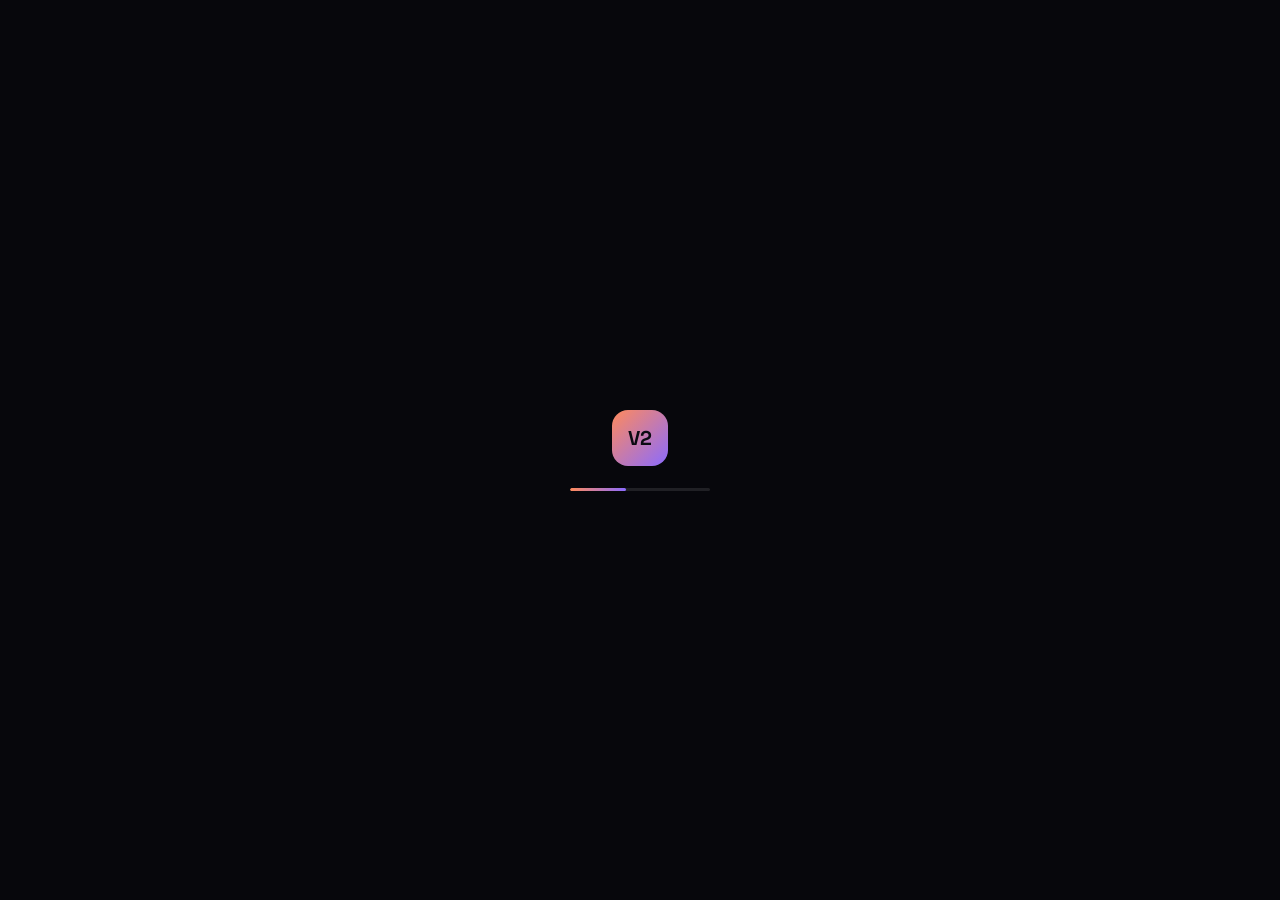
<file: apps/admin-v2/admin.html>
<!DOCTYPE html>
<html lang="en">
<head>
<meta charset="UTF-8" />
<meta name="viewport" content="width=device-width, initial-scale=1.0" />
<title>Admin — V2</title>
<meta name="robots" content="noindex" />
<link rel="preconnect" href="https://fonts.googleapis.com">
<link href="https://fonts.googleapis.com/css2?family=Space+Grotesk:wght@500;700&family=Inter:wght@400;500;600;700;800&display=swap" rel="stylesheet">
<style>
/* ============================================================
   ADMIN V2 — visual design v3
   Fully functional dashboard (same data/auth calls as before —
   nothing in the JS below changed) wearing a completely new,
   stylish dark glass/aurora skin to match the new 3D Portfolio V2
   frontend: animated gradient background, glass cards, glowing
   accents. Still a top tab bar + modal dialogs + card-grid content
   browser; only the surface changed.
   ============================================================ */
:root{
  --ink:#f4f3f8; --ink-soft:#9a97ad; --paper:#12121b; --bg:#07070c;
  --line:rgba(255,255,255,.09); --glass:rgba(255,255,255,.045); --glass-strong:rgba(255,255,255,.08);
  --accent:#8b6bff; --accent-soft:rgba(139,107,255,.16); --amber:#ff8a5c;
  --ok:#34d399; --ok-soft:rgba(52,211,153,.14); --danger:#fb7185; --danger-soft:rgba(251,113,133,.14);
  --radius:16px; --font:'Inter', system-ui, sans-serif; --font-display:'Space Grotesk', system-ui, sans-serif;
}
*{box-sizing:border-box;}
body{margin:0; background:var(--bg); color:var(--ink); font-family:var(--font); font-size:14px; -webkit-font-smoothing:antialiased;}
a{color:inherit;}
img{max-width:100%; display:block;}
button{font-family:var(--font);}

/* ---- animated aurora backdrop (fixed, behind everything) ---- */
body::before{
  content:''; position:fixed; inset:-10%; z-index:0; pointer-events:none;
  background:
    radial-gradient(circle at 15% 15%, rgba(139,107,255,.22), transparent 45%),
    radial-gradient(circle at 85% 20%, rgba(255,138,92,.16), transparent 45%),
    radial-gradient(circle at 50% 90%, rgba(139,107,255,.14), transparent 50%);
  filter:blur(40px); animation:auroraDrift 18s ease-in-out infinite alternate;
}
@keyframes auroraDrift{ 0%{transform:translate(0,0) scale(1);} 100%{transform:translate(-3%,2%) scale(1.08);} }

/* ---- Login ---- */
#login-page{min-height:100vh; display:flex; align-items:center; justify-content:center; padding:20px; position:relative; z-index:1;}
.login-card{background:var(--glass); border:1px solid var(--line); border-radius:24px; padding:38px;
  width:100%; max-width:380px; backdrop-filter:blur(20px); box-shadow:0 30px 60px rgba(0,0,0,.4);}
.login-badge{width:44px; height:44px; border-radius:12px; background:linear-gradient(135deg, var(--amber), var(--accent)); color:#0a0a12;
  display:flex; align-items:center; justify-content:center; font-weight:800; margin-bottom:18px; font-family:var(--font-display);}
.login-card h1{font-size:21px; margin:0 0 6px; font-family:var(--font-display);}
.login-card p{color:var(--ink-soft); margin:0 0 26px; font-size:13px;}
.field{margin-bottom:14px;}
.field label{display:block; font-size:12px; font-weight:600; margin-bottom:6px; color:var(--ink-soft);}
.field input, .field textarea, .field select{
  width:100%; padding:11px 13px; border:1px solid var(--line); border-radius:10px;
  font-family:var(--font); font-size:14px; background:rgba(255,255,255,.03); color:var(--ink);
}
.field input:focus, .field textarea:focus, .field select:focus{outline:2px solid var(--accent-soft); border-color:var(--accent);}
.field textarea{resize:vertical; min-height:70px;}
.btn{display:inline-flex; align-items:center; justify-content:center; gap:6px; padding:11px 20px;
  border-radius:10px; border:none; cursor:pointer; font-weight:600; font-size:14px; transition:opacity .15s, transform .1s;}
.btn:hover{opacity:.92; transform:translateY(-1px);}
.btn:active{transform:scale(.98);}
.btn-primary{background:linear-gradient(120deg, var(--amber), var(--accent)); color:#0a0a12; width:100%;}
.btn-accent{background:linear-gradient(120deg, var(--amber), var(--accent)); color:#0a0a12;}
.btn-outline{background:var(--glass-strong); border:1px solid var(--line); color:var(--ink);}
.btn-danger{background:var(--danger-soft); color:var(--danger);}
.btn-sm{padding:7px 12px; font-size:12px; border-radius:8px;}
#login-error{color:var(--danger); font-size:12px; min-height:16px; margin-top:10px;}

/* ---- Shell ---- */
#dashboard-page{display:none; position:relative; z-index:1;}
.topbar{
  position:sticky; top:0; z-index:30; background:rgba(10,10,16,.75); backdrop-filter:blur(16px);
  border-bottom:1px solid var(--line);
}
.topbar-row{display:flex; align-items:center; justify-content:space-between; padding:0 24px; height:60px;}
.brand{display:flex; align-items:center; gap:10px; font-weight:700; font-size:15px; font-family:var(--font-display);}
.brand .dot{width:26px; height:26px; border-radius:8px; background:linear-gradient(135deg, var(--amber), var(--accent)); color:#0a0a12;
  display:flex; align-items:center; justify-content:center; font-size:12px; font-weight:800;}
.topbar-actions{display:flex; align-items:center; gap:10px;}
.topbar-actions a{font-size:12px; color:var(--ink-soft); text-decoration:none;}

.tabs{display:flex; gap:2px; padding:0 20px; overflow-x:auto; border-bottom:1px solid var(--line); background:rgba(10,10,16,.5);}
.tab-btn{
  flex-shrink:0; padding:13px 15px; font-size:13px; font-weight:600; color:var(--ink-soft);
  border:none; background:none; cursor:pointer; border-bottom:2px solid transparent; white-space:nowrap;
  display:flex; align-items:center; gap:6px; transition:color .15s;
}
.tab-btn:hover{color:var(--ink);}
.tab-btn.active{color:var(--ink); border-bottom-color:var(--accent);
  background:linear-gradient(180deg, transparent, rgba(139,107,255,.08));}

.content{max-width:1080px; margin:0 auto; padding:28px 24px 60px;}
.view{display:none;}
.view.active{display:block; animation:viewIn .35s ease;}
@keyframes viewIn{ from{opacity:0; transform:translateY(8px);} to{opacity:1; transform:none;} }
.view-head{display:flex; align-items:center; justify-content:space-between; gap:12px; margin-bottom:20px; flex-wrap:wrap;}
.view-head h2{font-size:20px; margin:0 0 4px; font-family:var(--font-display);}
.view-head .sub{color:var(--ink-soft); font-size:13px; margin:0;}

/* ---- Stat cards ---- */
.stat-grid{display:grid; grid-template-columns:repeat(auto-fit,minmax(180px,1fr)); gap:14px; margin-bottom:28px;}
.stat-card{background:var(--glass); border:1px solid var(--line); border-radius:var(--radius); padding:20px; backdrop-filter:blur(14px);
  transition:transform .25s ease, border-color .25s ease;}
.stat-card:hover{transform:translateY(-4px); border-color:rgba(255,255,255,.2);}
.stat-card .num{font-size:28px; font-weight:800; font-family:var(--font-display);
  background:linear-gradient(120deg, var(--amber), var(--accent)); -webkit-background-clip:text; background-clip:text; color:transparent;}
.stat-card .lbl{font-size:12px; color:var(--ink-soft); margin-top:4px;}
.quick-links{display:flex; gap:10px; flex-wrap:wrap;}

/* ---- Generic content card ---- */
.card{background:var(--glass); border:1px solid var(--line); border-radius:var(--radius); padding:22px; margin-bottom:16px; backdrop-filter:blur(14px);}
.card h3{font-size:13px; text-transform:uppercase; letter-spacing:.04em; color:var(--ink-soft); margin:0 0 16px;}
.grid2{display:grid; grid-template-columns:1fr 1fr; gap:14px;}
@media (max-width:640px){.grid2{grid-template-columns:1fr;}}
.status{font-size:12px; margin-top:10px; min-height:16px;}
.status.ok{color:var(--ok);}
.status.err{color:var(--danger);}

/* ---- Content browser (Gallery/Achievements/Education) ---- */
.item-grid{display:grid; grid-template-columns:repeat(auto-fill,minmax(220px,1fr)); gap:14px;}
.item-card{background:var(--glass); border:1px solid var(--line); border-radius:var(--radius); overflow:hidden; display:flex; flex-direction:column;
  backdrop-filter:blur(14px); transition:transform .25s ease, border-color .25s ease;}
.item-card:hover{transform:translateY(-4px); border-color:rgba(255,255,255,.2);}
.item-thumb{aspect-ratio:4/3; background:rgba(255,255,255,.03); display:flex; align-items:center; justify-content:center; overflow:hidden; font-size:30px; color:var(--ink-soft);}
.item-thumb img{width:100%; height:100%; object-fit:cover;}
.item-body{padding:14px; display:flex; flex-direction:column; gap:6px; flex:1;}
.item-title{font-weight:700; font-size:14px;}
.item-meta{font-size:12px; color:var(--ink-soft);}
.item-tags{display:flex; gap:6px; flex-wrap:wrap;}
.tag{font-size:10px; font-weight:700; padding:3px 8px; border-radius:999px; text-transform:uppercase; letter-spacing:.03em;}
.tag.live{background:var(--ok-soft); color:var(--ok);}
.tag.hidden{background:var(--danger-soft); color:var(--danger);}
.item-actions{display:flex; gap:8px; margin-top:auto; padding-top:8px;}
.empty-hint{color:var(--ink-soft); font-size:13px; padding:30px 0; text-align:center;}

/* ---- Modal ---- */
.modal-backdrop{position:fixed; inset:0; background:rgba(4,4,8,.6); backdrop-filter:blur(4px); z-index:60; display:none; align-items:center; justify-content:center; padding:20px;}
.modal-backdrop.open{display:flex;}
.modal{background:var(--paper); border:1px solid var(--line); border-radius:20px; width:100%; max-width:460px; padding:26px; max-height:90vh; overflow-y:auto;
  box-shadow:0 40px 90px rgba(0,0,0,.5);}
.modal h3{margin:0 0 4px; font-size:17px; font-family:var(--font-display);}
.modal .sub{color:var(--ink-soft); font-size:12px; margin:0 0 20px;}
.modal-actions{display:flex; gap:10px; margin-top:18px;}
.upload-drop{
  border:1.5px dashed var(--line); border-radius:12px; padding:18px; text-align:center;
  font-size:12px; color:var(--ink-soft); cursor:pointer; margin-bottom:14px;
}
.upload-drop.has-file{border-color:var(--accent); color:var(--accent);}
.upload-preview{width:100%; border-radius:10px; margin-bottom:12px; max-height:160px; object-fit:cover;}

/* ---- Toast ---- */
.toast{position:fixed; bottom:22px; left:50%; transform:translateX(-50%) translateY(20px); z-index:80;
  background:var(--paper); border:1px solid var(--line); color:var(--ink); padding:12px 20px; border-radius:12px; font-size:13px; font-weight:600;
  opacity:0; pointer-events:none; transition:opacity .2s, transform .2s; box-shadow:0 20px 50px rgba(0,0,0,.4);}
.toast.show{opacity:1; transform:translateX(-50%) translateY(0);}
.toast.err{border-color:var(--danger);}

/* ---- Version management ---- */
.v-row{display:flex; align-items:center; justify-content:space-between; gap:12px; flex-wrap:wrap;
  border:1px solid var(--line); border-radius:12px; padding:14px 16px; margin-bottom:10px;}
.v-row .name{font-weight:700; font-size:14px;}
.v-row .desc{font-size:12px; color:var(--ink-soft); margin-top:2px;}
.tag-live{display:inline-block; margin-left:8px; font-size:11px; font-weight:700; color:var(--ok);}

/* ---- Style Studio: swatches + pills ---- */
.swatch-grid{display:grid; grid-template-columns:repeat(auto-fit,minmax(140px,1fr)); gap:12px;}
.swatch{
  border:2px solid var(--line); border-radius:14px; padding:14px; cursor:pointer;
  display:flex; flex-direction:column; gap:10px; background:rgba(255,255,255,.03); transition:border-color .15s;
  font-family:var(--font); text-align:left; width:100%; color:var(--ink);
}
.swatch:focus-visible, .pill:focus-visible{outline:2px solid var(--accent); outline-offset:2px;}
.swatch.active{border-color:var(--accent);}
.swatch .chip{height:36px; border-radius:8px; display:block;}
.swatch .name{font-size:12px; font-weight:700;}
.pill-row{display:flex; gap:8px; flex-wrap:wrap;}
.pill{
  padding:9px 16px; border-radius:999px; border:1.5px solid var(--line); background:rgba(255,255,255,.03);
  font-size:13px; font-weight:600; cursor:pointer; color:var(--ink-soft);
}
.pill.active{border-color:var(--accent); background:var(--accent-soft); color:var(--ink);}

/* ---- Sections toggle rows ---- */
.section-toggle-row{
  display:flex; align-items:center; justify-content:space-between; gap:12px;
  border:1px solid var(--line); border-radius:12px; padding:12px 16px;
}
.switch{position:relative; width:42px; height:24px; flex-shrink:0;}
.switch input{opacity:0; width:0; height:0;}
.switch .track{position:absolute; inset:0; background:rgba(255,255,255,.12); border-radius:999px; cursor:pointer; transition:background .15s;}
.switch .track::before{content:''; position:absolute; width:18px; height:18px; left:3px; top:3px; background:#fff; border-radius:50%; transition:transform .15s;}
.switch input:checked + .track{background:linear-gradient(120deg, var(--amber), var(--accent));}
.switch input:checked + .track::before{transform:translateX(18px);}

/* ---- Copy editor fields ---- */
.copy-field-group{border-bottom:1px solid var(--line); padding:16px 0;}
.copy-field-group:last-child{border-bottom:none; padding-bottom:0;}
.copy-field-group:first-child{padding-top:0;}
.copy-field-group .name{font-size:13px; font-weight:700; margin-bottom:10px; text-transform:capitalize;}

/* ============================================================
   CINEMATIC MOTION LAYER — additions only, nothing above this
   line was changed. Same treatment as Portfolio V2 (they share
   shared/motion.js): luxury loader, film-grain overlay, custom
   cursor, magnetic + ripple buttons, card tilt + reflection
   sweep, sliding tab indicator, login-error shake. Skipped under
   prefers-reduced-motion / Style Studio's reduced-motion toggle;
   pointer-only effects skip touch devices via shared/motion.js.
   ============================================================ */
@media (prefers-reduced-motion: reduce){
  .mx-cursor-dot, .mx-cursor-ring{ display:none !important; }
  .card::after, .stat-card::after, .item-card::after, .login-card::after{ display:none !important; }
}

.mx-noise{
  position:fixed; inset:0; z-index:0; pointer-events:none; opacity:.04; mix-blend-mode:overlay;
  background-image:url("data:image/svg+xml,%3Csvg xmlns='http://www.w3.org/2000/svg' width='120' height='120'%3E%3Cfilter id='n'%3E%3CfeTurbulence type='fractalNoise' baseFrequency='0.9' numOctaves='2' stitchTiles='stitch'/%3E%3C/filter%3E%3Crect width='100%25' height='100%25' filter='url(%23n)'/%3E%3C/svg%3E");
}

.mx-loader{
  position:fixed; inset:0; z-index:300; background:var(--bg);
  display:flex; flex-direction:column; align-items:center; justify-content:center; gap:22px;
  transition:opacity .6s ease, filter .6s ease;
}
.mx-loader-mark{
  font-family:var(--font-display); font-weight:800; font-size:20px;
  width:56px; height:56px; border-radius:16px; display:flex; align-items:center; justify-content:center;
  background:linear-gradient(135deg, var(--amber), var(--accent)); color:#0a0a12;
  animation:mxLoaderPulse 1.4s ease-in-out infinite;
}
@keyframes mxLoaderPulse{ 0%,100%{ transform:scale(1); } 50%{ transform:scale(1.08); } }
.mx-loader-bar{ width:140px; height:3px; border-radius:999px; background:rgba(255,255,255,.1); overflow:hidden; }
.mx-loader-bar span{ display:block; height:100%; width:40%; border-radius:999px;
  background:linear-gradient(90deg, var(--amber), var(--accent)); animation:mxLoaderSweep 1.1s ease-in-out infinite; }
@keyframes mxLoaderSweep{ 0%{ transform:translateX(-100%); } 100%{ transform:translateX(350%); } }
.mx-loader-out{ opacity:0; filter:blur(8px); pointer-events:none; }
@media (prefers-reduced-motion: reduce){ .mx-loader-mark, .mx-loader-bar span{ animation:none; } .mx-loader{ transition:opacity .2s linear; } }

.mx-cursor-dot, .mx-cursor-ring{
  position:fixed; top:0; left:0; z-index:250; pointer-events:none; border-radius:50%;
  transform:translate(-100px,-100px); mix-blend-mode:difference;
}
.mx-cursor-dot{ width:6px; height:6px; margin:-3px; background:#fff; opacity:0; transition:opacity .2s; }
.mx-cursor-ring{ width:32px; height:32px; margin:-16px; border:1px solid rgba(255,255,255,.55); opacity:0; transition:opacity .2s, width .25s, height .25s, margin .25s; }
body.mx-cursor-on .mx-cursor-dot, body.mx-cursor-on .mx-cursor-ring{ opacity:1; }
.mx-cursor-ring.mx-cursor-hot{ width:50px; height:50px; margin:-25px; border-color:var(--amber); background:rgba(255,138,92,.12); }
@media (hover:hover) and (pointer:fine){ body.mx-cursor-on, body.mx-cursor-on a, body.mx-cursor-on button{ cursor:none; } }

.btn{ position:relative; overflow:hidden; will-change:transform; }
.mx-ripple{
  position:absolute; border-radius:50%; background:rgba(255,255,255,.3); pointer-events:none;
  transform:scale(0); animation:mxRippleOut .6s ease-out forwards;
}
@keyframes mxRippleOut{ to{ transform:scale(1); opacity:0; } }
.btn:active{ transform:scale(.96) !important; }

.card, .stat-card, .item-card, .login-card{ transition:transform .3s ease, border-color .3s ease, box-shadow .3s ease; }
.card::after, .stat-card::after, .item-card::after, .login-card::after{
  content:''; position:absolute; inset:0; border-radius:inherit; pointer-events:none;
  background:linear-gradient(115deg, transparent 40%, rgba(255,255,255,.14) 50%, transparent 60%);
  background-size:250% 250%; background-position:-60% -60%; opacity:0; transition:opacity .5s ease, background-position .8s ease;
}
.card:hover::after, .stat-card:hover::after, .item-card:hover::after, .login-card:hover::after{ opacity:1; background-position:140% 140%; }
.card, .login-card{ position:relative; }

.tabs{ position:relative; }
.mx-tab-indicator{ position:absolute; bottom:0; height:2px; border-radius:2px; background:linear-gradient(90deg, var(--amber), var(--accent)); transition:transform .3s ease, width .3s ease, opacity .2s ease; opacity:0; }

@keyframes mxShake{ 10%,90%{transform:translateX(-1px);} 20%,80%{transform:translateX(2px);} 30%,50%,70%{transform:translateX(-4px);} 40%,60%{transform:translateX(4px);} }
.mx-shake{ animation:mxShake .5s; }

/* ============================================================
   PHASE 2 — CINEMATIC EXPERIENCE UPGRADE (builds on the layer
   above — nothing above this line changed). Adds: login-card
   mouse-spotlight, dock-style tab magnify, deeper view-transition
   perspective, elastic entrance for the topbar, idle icon float.
   ============================================================ */
@media (prefers-reduced-motion: reduce){ .login-card::before{ display:none !important; } }

.login-card::before{
  content:''; position:absolute; inset:0; z-index:0; pointer-events:none; border-radius:inherit;
  background:radial-gradient(320px circle at var(--mx-x,50%) var(--mx-y,30%), rgba(139,107,255,.18), transparent 62%);
}
.login-card > *{ position:relative; z-index:1; }

.tab-btn{ transform:scale(var(--mx-dock-scale,1)); transition:transform .15s ease, color .15s ease; }

.view.active{ animation:viewInDeep .4s cubic-bezier(.2,.8,.2,1); }
@keyframes viewInDeep{
  from{ opacity:0; transform:translateY(10px) scale(.985); filter:blur(4px); }
  to{ opacity:1; transform:none; filter:blur(0); }
}
@media (prefers-reduced-motion: reduce){ .view.active{ animation:none; } }

.topbar{ animation:mxTopbarEnter .6s cubic-bezier(.34,1.56,.64,1) both; }
@keyframes mxTopbarEnter{ from{ transform:translateY(-14px); opacity:0; } to{ transform:translateY(0); opacity:1; } }
@media (prefers-reduced-motion: reduce){ .topbar{ animation:none; } }

.dot{ animation:mxIdleFloat 5s ease-in-out infinite; }
@keyframes mxIdleFloat{ 0%,100%{ transform:translateY(0); } 50%{ transform:translateY(-3px); } }
@media (prefers-reduced-motion: reduce){ .dot{ animation:none; } }
</style>
</head>
<body>

  <!-- Luxury loading sequence — removed by shared/motion.js initLoader() once auth state resolves -->
  <div id="mx-loader" class="mx-loader" aria-hidden="true">
    <div class="mx-loader-mark">V2</div>
    <div class="mx-loader-bar"><span></span></div>
  </div>
  <div class="mx-noise" aria-hidden="true"></div>

  <!-- ============ LOGIN ============ -->
  <div id="login-page">
    <div class="login-card">
      <div class="login-badge">V2</div>
      <h1>Welcome back</h1>
      <p>Sign in to manage your portfolio.</p>
      <div class="field"><label>Email</label><input type="email" id="login-email" autocomplete="username" /></div>
      <div class="field"><label>Password</label><input type="password" id="login-password" autocomplete="current-password" /></div>
      <button class="btn btn-primary" id="login-btn">Sign in</button>
      <div id="login-error"></div>
    </div>
  </div>

  <!-- ============ DASHBOARD ============ -->
  <div id="dashboard-page">
    <div class="topbar">
      <div class="topbar-row">
        <div class="brand"><span class="dot">V2</span> Admin</div>
        <div class="topbar-actions">
          <a href="/index.html">View site</a>
          <button class="btn btn-outline btn-sm" id="logout-btn">Sign out</button>
        </div>
      </div>
      <div class="tabs" id="tabs">
        <button class="tab-btn active" data-view="overview">◆ Overview</button>
        <button class="tab-btn" data-view="general">✎ General</button>
        <button class="tab-btn" data-view="about">◎ About</button>
        <button class="tab-btn" data-view="contact">✉ Contact</button>
        <button class="tab-btn" data-view="skills">⚡ Skills</button>
        <button class="tab-btn" data-view="style">✦ Style</button>
        <button class="tab-btn" data-view="sections">▤ Sections</button>
        <button class="tab-btn" data-view="copy">✐ Copy</button>
        <button class="tab-btn" data-view="gallery">▦ Gallery</button>
        <button class="tab-btn" data-view="achievements">🏆 Achievements</button>
        <button class="tab-btn" data-view="education">🎓 Education</button>
        <button class="tab-btn" data-view="branding">◐ Branding</button>
        <button class="tab-btn" data-view="version">⎘ Version</button>
        <button class="tab-btn" data-view="password">🔒 Password</button>
      </div>
    </div>

    <div class="content">

      <!-- OVERVIEW -->
      <section class="view active" id="view-overview">
        <div class="view-head"><div><h2>Overview</h2><p class="sub">A quick snapshot of your portfolio.</p></div></div>
        <div class="stat-grid" id="stat-grid"></div>
        <div class="card">
          <h3>Quick actions</h3>
          <div class="quick-links">
            <button class="btn btn-accent btn-sm" data-jump="gallery">+ Add gallery image</button>
            <button class="btn btn-accent btn-sm" data-jump="achievements">+ Add achievement</button>
            <button class="btn btn-accent btn-sm" data-jump="education">+ Add education entry</button>
            <button class="btn btn-outline btn-sm" data-jump="version">Manage versions</button>
          </div>
        </div>
      </section>

      <!-- GENERAL -->
      <section class="view" id="view-general">
        <div class="view-head"><div><h2>General</h2><p class="sub">Hero section shown at the top of the portfolio.</p></div></div>
        <div class="card">
          <h3>Hero</h3>
          <div class="grid2">
            <div class="field"><label>Name</label><input id="g-name" /></div>
            <div class="field"><label>Arabic / subtitle line</label><input id="g-arabic" /></div>
            <div class="field"><label>Button 1 text</label><input id="g-btn1-text" /></div>
            <div class="field"><label>Button 1 link</label><input id="g-btn1-link" /></div>
            <div class="field"><label>Button 2 text</label><input id="g-btn2-text" /></div>
            <div class="field"><label>Button 2 link</label><input id="g-btn2-link" /></div>
          </div>
          <button class="btn btn-accent" id="save-general">Save changes</button>
          <div class="status" id="general-status"></div>
        </div>
      </section>

      <!-- ABOUT -->
      <section class="view" id="view-about">
        <div class="view-head"><div><h2>About</h2><p class="sub">Intro paragraph and the highlight cards shown in the About section.</p></div></div>
        <div class="card">
          <h3>Intro</h3>
          <div class="field"><label>Text</label><textarea id="a-intro"></textarea></div>
          <button class="btn btn-accent" id="save-about-intro">Save intro</button>
          <div class="status" id="about-intro-status"></div>
        </div>
        <div class="card">
          <h3>Highlight cards</h3>
          <div id="about-items-list" style="display:flex; flex-direction:column; gap:10px; margin-bottom:14px;"></div>
          <div style="display:flex; gap:10px;">
            <button class="btn btn-outline btn-sm" id="add-about-item">+ Add card</button>
            <button class="btn btn-accent btn-sm" id="save-about-items">Save cards</button>
          </div>
          <div class="status" id="about-items-status"></div>
        </div>
      </section>

      <!-- CONTACT -->
      <section class="view" id="view-contact">
        <div class="view-head"><div><h2>Contact</h2><p class="sub">Channels shown in the Contact section.</p></div></div>
        <div class="card">
          <div class="grid2">
            <div class="field"><label>Email</label><input id="c-email" /></div>
            <div class="field"><label>GitHub</label><input id="c-github" /></div>
            <div class="field"><label>Telegram</label><input id="c-telegram" /></div>
            <div class="field"><label>WhatsApp</label><input id="c-whatsapp" /></div>
            <div class="field"><label>Facebook</label><input id="c-facebook" /></div>
          </div>
          <button class="btn btn-accent" id="save-contact">Save changes</button>
          <div class="status" id="contact-status"></div>
        </div>
      </section>

      <!-- SKILLS -->
      <section class="view" id="view-skills">
        <div class="view-head"><div><h2>Skills</h2><p class="sub">Skill bars shown in the Skills section.</p></div></div>
        <div class="card">
          <h3>Skill list</h3>
          <div id="skills-list" style="display:flex; flex-direction:column; gap:10px; margin-bottom:14px;"></div>
          <div style="display:flex; gap:10px;">
            <button class="btn btn-outline btn-sm" id="add-skill">+ Add skill</button>
            <button class="btn btn-accent btn-sm" id="save-skills">Save skills</button>
          </div>
          <div class="status" id="skills-status"></div>
        </div>
      </section>

      <!-- STYLE STUDIO -->
      <section class="view" id="view-style">
        <div class="view-head"><div><h2>Style studio</h2><p class="sub">Site-wide accent color, type scale, and motion — applies instantly to Portfolio V2 only.</p></div></div>
        <div class="card">
          <h3>Accent palette</h3>
          <div class="swatch-grid" id="swatch-grid"></div>
        </div>
        <div class="card">
          <h3>Type scale</h3>
          <div class="pill-row" id="scale-pills">
            <button class="pill" data-scale="compact">Compact</button>
            <button class="pill" data-scale="comfortable">Comfortable</button>
            <button class="pill" data-scale="spacious">Spacious</button>
          </div>
        </div>
        <div class="card">
          <h3>Motion</h3>
          <div class="pill-row" id="motion-pills">
            <button class="pill" data-motion="full">Full motion</button>
            <button class="pill" data-motion="reduced">Reduced motion</button>
          </div>
          <div class="status" id="style-status"></div>
        </div>
      </section>

      <!-- SECTION VISIBILITY -->
      <section class="view" id="view-sections">
        <div class="view-head"><div><h2>Sections</h2><p class="sub">Show or hide entire sections on Portfolio V2. Home is always shown.</p></div></div>
        <div class="card">
          <div id="sections-list" style="display:flex; flex-direction:column; gap:10px;"></div>
          <div class="status" id="sections-status"></div>
        </div>
      </section>

      <!-- COPY EDITOR -->
      <section class="view" id="view-copy">
        <div class="view-head"><div><h2>Copy</h2><p class="sub">Override the small kicker label and heading shown at the top of each section. Leave blank to use the default.</p></div></div>
        <div class="card" id="copy-fields"></div>
        <button class="btn btn-accent" id="save-copy">Save copy</button>
        <div class="status" id="copy-status"></div>
      </section>

      <!-- GALLERY -->
      <section class="view" id="view-gallery">
        <div class="view-head">
          <div><h2>Gallery</h2><p class="sub">Images shown in the Work section.</p></div>
          <button class="btn btn-accent" data-open-modal="gallery">+ Add image</button>
        </div>
        <div class="item-grid" id="gallery-grid"></div>
      </section>

      <!-- ACHIEVEMENTS -->
      <section class="view" id="view-achievements">
        <div class="view-head">
          <div><h2>Achievements</h2><p class="sub">Milestones shown in the Achievements section.</p></div>
          <button class="btn btn-accent" data-open-modal="achievements">+ Add achievement</button>
        </div>
        <div class="item-grid" id="achievements-grid"></div>
      </section>

      <!-- EDUCATION -->
      <section class="view" id="view-education">
        <div class="view-head">
          <div><h2>Education</h2><p class="sub">Entries shown in the Education section.</p></div>
          <button class="btn btn-accent" data-open-modal="education">+ Add entry</button>
        </div>
        <div class="item-grid" id="education-grid"></div>
      </section>

      <!-- BRANDING -->
      <section class="view" id="view-branding">
        <div class="view-head"><div><h2>Branding</h2><p class="sub">Logo shown in the site navigation.</p></div></div>
        <div class="card">
          <h3>Logo</h3>
          <div id="brand-preview" class="upload-drop" style="margin-bottom:14px;">Click to upload a logo image</div>
          <input type="file" id="brand-file" accept="image/*" style="display:none;" />
          <button class="btn btn-danger btn-sm" id="remove-logo">Remove logo</button>
          <div class="status" id="brand-status"></div>
        </div>
        <div class="card">
          <h3>Site title &amp; favicon</h3>
          <p class="sub" style="margin-bottom:14px;">Browser tab title and icon — shared with both portfolios (V1 and V2), whichever is currently published.</p>
          <div class="field" style="margin-bottom:14px;">
            <label>Site title</label>
            <input id="site-title-input" placeholder="e.g. Portfolio" />
          </div>
          <button class="btn btn-accent btn-sm" id="site-title-save" style="margin-bottom:18px;">Save title</button>
          <div id="favicon-preview" class="upload-drop" style="margin-bottom:14px;">Click to upload a favicon image</div>
          <input type="file" id="favicon-file" accept="image/*" style="display:none;" />
          <button class="btn btn-danger btn-sm" id="remove-favicon">Remove favicon</button>
          <div class="status" id="site-meta-status"></div>
        </div>
      </section>

      <!-- VERSION MANAGEMENT -->
      <section class="view" id="view-version">
        <div class="view-head"><div><h2>Version management</h2><p class="sub">Publishing switches BOTH the public portfolio and this admin dashboard, for every device, immediately.</p></div></div>
        <div class="card"><h3>Currently live</h3><div id="v-current"></div></div>
        <div class="card"><h3>Portfolio versions</h3><div id="v-portfolio-list"></div></div>
        <div class="card"><h3>Admin versions</h3><div id="v-admin-list"></div></div>
        <div class="card">
          <h3>Rollback</h3>
          <p class="sub" style="margin-bottom:12px;">Revert instantly to whatever version was active immediately before the last publish.</p>
          <button class="btn btn-outline" id="v-rollback">Roll back to previous version</button>
          <div class="status" id="v-status"></div>
        </div>
      </section>

      <!-- PASSWORD -->
      <section class="view" id="view-password">
        <div class="view-head"><div><h2>Password</h2><p class="sub">Update your admin login password.</p></div></div>
        <div class="card">
          <div class="field"><label>New password</label><input type="password" id="pw-new" autocomplete="new-password" /></div>
          <div class="field"><label>Confirm new password</label><input type="password" id="pw-confirm" autocomplete="new-password" /></div>
          <button class="btn btn-accent" id="save-password-btn">Update password</button>
          <div class="status" id="pw-status"></div>
        </div>
      </section>

    </div>
  </div>

  <!-- ============ CONTENT MODAL (reused for gallery/achievements/education) ============ -->
  <div class="modal-backdrop" id="modal-backdrop">
    <div class="modal" role="dialog" aria-modal="true" aria-labelledby="modal-title" tabindex="-1">
      <h3 id="modal-title">Add item</h3>
      <p class="sub" id="modal-sub"></p>
      <form id="modal-form"></form>
      <div class="modal-actions">
        <button class="btn btn-outline" id="modal-cancel" type="button" style="flex:1;">Cancel</button>
        <button class="btn btn-accent" id="modal-save" type="button" style="flex:1;">Save</button>
      </div>
      <div class="status" id="modal-status"></div>
    </div>
  </div>

  <div class="toast" id="toast"></div>

  <script type="module">
    // Admin V2 — presentation layer only. Every data/auth/storage/
    // version operation below is one of the exact same functions
    // Admin V1 calls, imported from shared/ — no business logic is
    // redefined here, only a completely independent UI.
    import {
      loginAdmin, logoutAdmin, onAuthChange, changePassword,
      getSetting, setSetting, listRows, insertRow, updateRow, deleteRow,
      uploadImage, deleteImage, getVisitorStats
    } from '../../shared/supabase.js';
    import {
      PORTFOLIO_VERSIONS, ADMIN_VERSIONS, getActiveVersion,
      publishVersion, rollbackVersion, watchVersionSwitch
    } from '../../shared/api.js';
    import {
      initCustomCursor, initMagnetic, initRipple, initTilt, initLoader,
      initSlidingIndicator, shake, initSpotlight, initDockMagnify
    } from '../../shared/motion.js';

    watchVersionSwitch('admin', 'v2');

    /* ============================================================
       CINEMATIC MOTION LAYER — presentation only. See
       shared/motion.js (shared with Portfolio V2) for the
       implementation. Nothing below touches auth/data logic.
       ============================================================ */
    initCustomCursor('a, button, .card, .stat-card, .item-card, .tab-btn, .swatch, .pill');
    initMagnetic('.btn');
    initRipple('.btn');
    initTilt('.card, .stat-card, .item-card, .login-card');
    const moveTabIndicator = initSlidingIndicator('#tabs', '.tab-btn');
    const hideLoader = initLoader('#mx-loader', 400);
    initSpotlight('.login-card');
    initDockMagnify('#tabs', '.tab-btn', { maxScale: 1.1, range: 90 });

    function escapeHtml(str) {
      return String(str ?? '').replace(/[&<>"']/g, s => ({
        '&': '&amp;', '<': '&lt;', '>': '&gt;', '"': '&quot;', "'": '&#39;'
      }[s]));
    }
    function toast(msg, isErr) {
      const t = document.getElementById('toast');
      t.textContent = msg;
      t.className = 'toast' + (isErr ? ' err' : '') + ' show';
      clearTimeout(toast._t);
      toast._t = setTimeout(() => t.classList.remove('show'), 2600);
    }
    function setStatus(id, msg, ok) {
      const el = document.getElementById(id);
      el.textContent = msg;
      el.className = 'status ' + (ok ? 'ok' : 'err');
    }

    // ---- Auth ----
    onAuthChange((user) => {
      document.getElementById('login-page').style.display = user ? 'none' : 'flex';
      document.getElementById('dashboard-page').style.display = user ? 'block' : 'none';
      if (user) initDashboard();
      hideLoader();
    });
    const LOGIN_LOCKOUT_KEY = 'admin_login_attempts';
    function getLoginAttempts() {
      try { return JSON.parse(sessionStorage.getItem(LOGIN_LOCKOUT_KEY) || '{"count":0,"until":0}'); }
      catch { return { count: 0, until: 0 }; }
    }
    function setLoginAttempts(v) {
      try { sessionStorage.setItem(LOGIN_LOCKOUT_KEY, JSON.stringify(v)); } catch {}
    }
    async function doLogin() {
      const email = document.getElementById('login-email').value.trim();
      const password = document.getElementById('login-password').value;
      const err = document.getElementById('login-error');
      const btn = document.getElementById('login-btn');
      const a = getLoginAttempts();
      const remaining = Math.max(0, a.until - Date.now());
      if (remaining > 0) { err.textContent = `Too many attempts — try again in ${Math.ceil(remaining / 1000)}s.`; return; }
      if (!email || !password) { err.textContent = 'Email and password are required.'; return; }
      err.textContent = '';
      btn.disabled = true;
      try {
        await loginAdmin(email, password);
        setLoginAttempts({ count: 0, until: 0 });
      } catch (e) {
        const count = a.count + 1;
        const until = count >= 3 ? Date.now() + Math.min(300000, 5000 * Math.pow(2, count - 3)) : 0;
        setLoginAttempts({ count, until });
        err.textContent = e.message || 'Login failed.';
        shake(document.querySelector('.login-card'));
      } finally { btn.disabled = false; }
    }
    document.getElementById('login-btn').addEventListener('click', doLogin);
    document.getElementById('login-password').addEventListener('keydown', (e) => { if (e.key === 'Enter') doLogin(); });
    document.getElementById('logout-btn').addEventListener('click', () => logoutAdmin());

    // ---- Tab / view switching ----
    function showView(name) {
      document.querySelectorAll('.tab-btn').forEach(b => b.classList.toggle('active', b.dataset.view === name));
      document.querySelectorAll('.view').forEach(v => v.classList.toggle('active', v.id === 'view-' + name));
      moveTabIndicator();
    }
    document.querySelectorAll('.tab-btn').forEach(b => b.addEventListener('click', () => showView(b.dataset.view)));
    document.querySelectorAll('[data-jump]').forEach(b => b.addEventListener('click', () => showView(b.dataset.jump)));

    let dashboardInited = false;
    async function initDashboard() {
      if (dashboardInited) return;
      dashboardInited = true;
      await Promise.all([
        loadOverview(), loadGeneral(), loadAbout(), loadContact(), loadSkills(),
        loadStyle(), loadSections(), loadCopy(),
        loadGallery(), loadAchievements(), loadEducation(), loadBranding(), loadSiteMeta(),
        loadVersionManagement()
      ]);
    }

    // ============================================================
    // OVERVIEW
    // ============================================================
    async function loadOverview() {
      const [gallery, achievements, education, visits] = await Promise.all([
        listRows('gallery'), listRows('achievements'), listRows('educational'),
        getVisitorStats().catch(() => ({ total: 0 }))
      ]);
      document.getElementById('stat-grid').innerHTML = `
        <div class="stat-card"><div class="num">${gallery.length}</div><div class="lbl">Gallery images</div></div>
        <div class="stat-card"><div class="num">${achievements.length}</div><div class="lbl">Achievements</div></div>
        <div class="stat-card"><div class="num">${education.length}</div><div class="lbl">Education entries</div></div>
        <div class="stat-card"><div class="num">${visits.total ?? 0}</div><div class="lbl">Total visits</div></div>
      `;
    }

    // ============================================================
    // GENERAL (hero)
    // ============================================================
    async function loadGeneral() {
      const d = (await getSetting('hero')) || {};
      document.getElementById('g-name').value = d.name || '';
      document.getElementById('g-arabic').value = d.arabic || '';
      document.getElementById('g-btn1-text').value = d.btn1_text || '';
      document.getElementById('g-btn1-link').value = d.btn1_link || '';
      document.getElementById('g-btn2-text').value = d.btn2_text || '';
      document.getElementById('g-btn2-link').value = d.btn2_link || '';
    }
    document.getElementById('save-general').addEventListener('click', async () => {
      try {
        const existing = (await getSetting('hero')) || {};
        await setSetting('hero', {
          ...existing,
          name: document.getElementById('g-name').value.trim(),
          arabic: document.getElementById('g-arabic').value.trim(),
          btn1_text: document.getElementById('g-btn1-text').value.trim(),
          btn1_link: document.getElementById('g-btn1-link').value.trim(),
          btn2_text: document.getElementById('g-btn2-text').value.trim(),
          btn2_link: document.getElementById('g-btn2-link').value.trim(),
        });
        setStatus('general-status', 'Saved.', true); toast('Saved');
      } catch (e) { setStatus('general-status', e.message, false); toast(e.message, true); }
    });

    // ============================================================
    // ABOUT
    // ============================================================
    let aboutItems = [];
    async function loadAbout() {
      const d = (await getSetting('about')) || {};
      document.getElementById('a-intro').value = d.intro || '';
      aboutItems = Array.isArray(d.items) ? d.items.slice() : [];
      renderAboutItems();
    }
    function renderAboutItems() {
      document.getElementById('about-items-list').innerHTML = aboutItems.map((it, i) => `
        <div class="grid2" style="border:1px solid var(--line); border-radius:12px; padding:12px; align-items:center;">
          <input value="${escapeHtml(it.icon || '')}" placeholder="Icon (emoji)" data-i="${i}" data-f="icon" style="padding:9px 11px;border:1px solid var(--line);border-radius:8px;background:rgba(255,255,255,.03);color:var(--ink);" />
          <input value="${escapeHtml(it.label || '')}" placeholder="Label" data-i="${i}" data-f="label" style="padding:9px 11px;border:1px solid var(--line);border-radius:8px;background:rgba(255,255,255,.03);color:var(--ink);" />
          <input value="${escapeHtml(it.text || '')}" placeholder="Text" data-i="${i}" data-f="text" style="grid-column:1/-1;padding:9px 11px;border:1px solid var(--line);border-radius:8px;background:rgba(255,255,255,.03);color:var(--ink);" />
          <button class="btn btn-danger btn-sm" data-remove-about="${i}" style="grid-column:1/-1;">Remove</button>
        </div>
      `).join('') || '<p class="empty-hint">No cards yet — add one below.</p>';
      document.getElementById('about-items-list').querySelectorAll('input').forEach(inp => {
        inp.addEventListener('input', () => { aboutItems[+inp.dataset.i][inp.dataset.f] = inp.value; });
      });
      document.getElementById('about-items-list').querySelectorAll('[data-remove-about]').forEach(btn => {
        btn.addEventListener('click', () => { aboutItems.splice(+btn.dataset.removeAbout, 1); renderAboutItems(); });
      });
    }
    document.getElementById('add-about-item').addEventListener('click', () => {
      aboutItems.push({ icon: '✦', label: '', text: '' }); renderAboutItems();
    });
    document.getElementById('save-about-intro').addEventListener('click', async () => {
      try {
        const existing = (await getSetting('about')) || {};
        await setSetting('about', { ...existing, intro: document.getElementById('a-intro').value.trim() });
        setStatus('about-intro-status', 'Saved.', true); toast('Saved');
      } catch (e) { setStatus('about-intro-status', e.message, false); toast(e.message, true); }
    });
    document.getElementById('save-about-items').addEventListener('click', async () => {
      try {
        const existing = (await getSetting('about')) || {};
        await setSetting('about', { ...existing, items: aboutItems });
        setStatus('about-items-status', 'Saved.', true); toast('Saved');
      } catch (e) { setStatus('about-items-status', e.message, false); toast(e.message, true); }
    });

    // ============================================================
    // CONTACT
    // ============================================================
    async function loadContact() {
      const d = (await getSetting('contact')) || {};
      document.getElementById('c-email').value = d.email || '';
      document.getElementById('c-github').value = d.github || '';
      document.getElementById('c-telegram').value = d.telegram || '';
      document.getElementById('c-whatsapp').value = d.whatsapp || '';
      document.getElementById('c-facebook').value = d.facebook || '';
    }
    document.getElementById('save-contact').addEventListener('click', async () => {
      try {
        await setSetting('contact', {
          email: document.getElementById('c-email').value.trim(),
          github: document.getElementById('c-github').value.trim(),
          telegram: document.getElementById('c-telegram').value.trim(),
          whatsapp: document.getElementById('c-whatsapp').value.trim(),
          facebook: document.getElementById('c-facebook').value.trim(),
        });
        setStatus('contact-status', 'Saved.', true); toast('Saved');
      } catch (e) { setStatus('contact-status', e.message, false); toast(e.message, true); }
    });

    // ============================================================
    // SKILLS (cms_skills — same shape Admin V1 writes: [{name, level}])
    // ============================================================
    const SKILLS_DEFAULT = [
      { name: 'HTML', level: 90 },
      { name: 'CSS', level: 85 },
      { name: 'JavaScript', level: 75 },
    ];
    let skillsCache = [];
    async function loadSkills() {
      const v = await getSetting('cms_skills');
      skillsCache = Array.isArray(v) && v.length ? v.slice() : SKILLS_DEFAULT.slice();
      renderSkillsList();
    }
    function renderSkillsList() {
      const container = document.getElementById('skills-list');
      if (!skillsCache.length) { container.innerHTML = '<p class="empty-hint">No skills yet — add one below.</p>'; return; }
      container.innerHTML = skillsCache.map((sk, i) => `
        <div class="grid2" style="border:1px solid var(--line); border-radius:12px; padding:12px; align-items:center;">
          <input value="${escapeHtml(sk.name || '')}" placeholder="Skill name" data-i="${i}" data-f="name" style="padding:9px 11px;border:1px solid var(--line);border-radius:8px;background:rgba(255,255,255,.03);color:var(--ink);" />
          <input type="number" min="0" max="100" value="${parseInt(sk.level || 0, 10)}" placeholder="Level (0-100)" data-i="${i}" data-f="level" style="padding:9px 11px;border:1px solid var(--line);border-radius:8px;background:rgba(255,255,255,.03);color:var(--ink);" />
          <button class="btn btn-danger btn-sm" data-remove-skill="${i}" style="grid-column:1/-1;">Remove</button>
        </div>
      `).join('');
      container.querySelectorAll('input').forEach(inp => {
        inp.addEventListener('input', () => {
          const i = +inp.dataset.i, f = inp.dataset.f;
          skillsCache[i][f] = f === 'level' ? Math.max(0, Math.min(100, parseInt(inp.value, 10) || 0)) : inp.value;
        });
      });
      container.querySelectorAll('[data-remove-skill]').forEach(btn => {
        btn.addEventListener('click', () => { skillsCache.splice(+btn.dataset.removeSkill, 1); renderSkillsList(); });
      });
    }
    document.getElementById('add-skill').addEventListener('click', () => {
      skillsCache.push({ name: '', level: 50 }); renderSkillsList();
    });
    document.getElementById('save-skills').addEventListener('click', async () => {
      try {
        await setSetting('cms_skills', skillsCache);
        setStatus('skills-status', 'Saved.', true); toast('Saved');
      } catch (e) { setStatus('skills-status', e.message, false); toast(e.message, true); }
    });

    // ============================================================
    // STYLE STUDIO — cms_v2_style: { preset, scale, motion }
    // ============================================================
    const ACCENT_PRESETS = [
      { id: 'sunset', label: 'Sunset', a: '#ff8a5c', b: '#8b6bff' },
      { id: 'ocean',  label: 'Ocean',  a: '#2dd4bf', b: '#3b82f6' },
      { id: 'forest', label: 'Forest', a: '#84cc16', b: '#059669' },
      { id: 'rose',   label: 'Rose',   a: '#fb7185', b: '#d946ef' },
    ];
    let styleCache = { preset: 'sunset', scale: 'comfortable', motion: 'full' };
    async function loadStyle() {
      styleCache = { preset: 'sunset', scale: 'comfortable', motion: 'full', ...((await getSetting('cms_v2_style')) || {}) };
      document.getElementById('swatch-grid').innerHTML = ACCENT_PRESETS.map(p => `
        <button type="button" class="swatch ${p.id === styleCache.preset ? 'active' : ''}" data-preset="${p.id}" aria-pressed="${p.id === styleCache.preset}">
          <span class="chip" style="background:linear-gradient(120deg, ${p.a}, ${p.b});"></span>
          <span class="name">${p.label}</span>
        </button>
      `).join('');
      document.querySelectorAll('#scale-pills .pill').forEach(p => { p.classList.toggle('active', p.dataset.scale === styleCache.scale); p.setAttribute('aria-pressed', p.dataset.scale === styleCache.scale); });
      document.querySelectorAll('#motion-pills .pill').forEach(p => { p.classList.toggle('active', p.dataset.motion === styleCache.motion); p.setAttribute('aria-pressed', p.dataset.motion === styleCache.motion); });
    }
    async function saveStyle() {
      try { await setSetting('cms_v2_style', styleCache); toast('Style updated'); }
      catch (e) { setStatus('style-status', e.message, false); }
    }
    document.getElementById('swatch-grid').addEventListener('click', (e) => {
      const el = e.target.closest('[data-preset]'); if (!el) return;
      styleCache.preset = el.dataset.preset; loadStyle(); saveStyle();
    });
    document.getElementById('scale-pills').addEventListener('click', (e) => {
      const el = e.target.closest('[data-scale]'); if (!el) return;
      styleCache.scale = el.dataset.scale; loadStyle(); saveStyle();
    });
    document.getElementById('motion-pills').addEventListener('click', (e) => {
      const el = e.target.closest('[data-motion]'); if (!el) return;
      styleCache.motion = el.dataset.motion; loadStyle(); saveStyle();
    });

    // ============================================================
    // SECTION VISIBILITY — cms_v2_sections: { [id]: boolean visible }
    // ============================================================
    const SECTION_DEFS = [
      { id: 'skills', label: 'Skills' }, { id: 'work', label: 'Work (Gallery)' },
      { id: 'achievements', label: 'Achievements' }, { id: 'education', label: 'Education' },
      { id: 'about', label: 'About' }, { id: 'contact', label: 'Contact' },
    ];
    async function loadSections() {
      const v = (await getSetting('cms_v2_sections')) || {};
      document.getElementById('sections-list').innerHTML = SECTION_DEFS.map(s => `
        <div class="section-toggle-row">
          <span>${s.label}</span>
          <label class="switch">
            <input type="checkbox" data-section-toggle="${s.id}" aria-label="Show ${s.label} section" ${v[s.id] === false ? '' : 'checked'} />
            <span class="track"></span>
          </label>
        </div>
      `).join('');
      document.querySelectorAll('[data-section-toggle]').forEach(input => {
        input.addEventListener('change', async () => {
          try {
            const existing = (await getSetting('cms_v2_sections')) || {};
            existing[input.dataset.sectionToggle] = input.checked;
            await setSetting('cms_v2_sections', existing);
            toast(input.checked ? 'Section shown' : 'Section hidden');
          } catch (e) { setStatus('sections-status', e.message, false); }
        });
      });
    }

    // ============================================================
    // COPY EDITOR — cms_v2_copy: { [sectionId]: { kicker, heading } }
    // ============================================================
    let copyCache = {};
    async function loadCopy() {
      copyCache = (await getSetting('cms_v2_copy')) || {};
      document.getElementById('copy-fields').innerHTML = SECTION_DEFS.map(s => `
        <div class="copy-field-group">
          <div class="name">${s.label}</div>
          <div class="grid2">
            <div class="field"><label>Kicker</label><input data-copy="${s.id}:kicker" value="${escapeHtml((copyCache[s.id] || {}).kicker || '')}" /></div>
            <div class="field"><label>Heading</label><input data-copy="${s.id}:heading" value="${escapeHtml((copyCache[s.id] || {}).heading || '')}" /></div>
          </div>
        </div>
      `).join('');
    }
    document.getElementById('save-copy').addEventListener('click', async () => {
      document.querySelectorAll('[data-copy]').forEach(inp => {
        const [id, field] = inp.dataset.copy.split(':');
        copyCache[id] = copyCache[id] || {};
        copyCache[id][field] = inp.value.trim();
      });
      try { await setSetting('cms_v2_copy', copyCache); setStatus('copy-status', 'Saved.', true); toast('Saved'); }
      catch (e) { setStatus('copy-status', e.message, false); }
    });

    // ============================================================
    // BRANDING (logo)
    // ============================================================
    async function loadBranding() {
      const d = (await getSetting('logo')) || {};
      const box = document.getElementById('brand-preview');
      box.innerHTML = d.url ? `<img class="upload-preview" src="${escapeHtml(d.url)}" alt="Logo" />` : 'Click to upload a logo image';
      box.classList.toggle('has-file', !!d.url);
    }
    document.getElementById('brand-preview').addEventListener('click', () => document.getElementById('brand-file').click());
    document.getElementById('brand-file').addEventListener('change', async (e) => {
      const file = e.target.files[0]; if (!file) return;
      try {
        const existing = (await getSetting('logo')) || {};
        if (existing.path) await deleteImage(existing.path);
        const { url, path } = await uploadImage(file, null, 'branding');
        await setSetting('logo', { url, path });
        await loadBranding();
        setStatus('brand-status', 'Logo updated.', true); toast('Logo updated');
      } catch (err) { setStatus('brand-status', err.message, false); toast(err.message, true); }
    });
    document.getElementById('remove-logo').addEventListener('click', async () => {
      try {
        const existing = (await getSetting('logo')) || {};
        if (existing.path) await deleteImage(existing.path);
        await setSetting('logo', {});
        await loadBranding();
        setStatus('brand-status', 'Logo removed.', true); toast('Logo removed');
      } catch (err) { setStatus('brand-status', err.message, false); toast(err.message, true); }
    });

    // ============================================================
    // SITE TITLE / FAVICON
    // ============================================================
    async function loadSiteMeta() {
      const d = (await getSetting('site_meta')) || {};
      document.getElementById('site-title-input').value = d.title || '';
      const box = document.getElementById('favicon-preview');
      box.innerHTML = d.favicon_url ? `<img class="upload-preview" src="${escapeHtml(d.favicon_url)}" alt="Favicon" />` : 'Click to upload a favicon image';
      box.classList.toggle('has-file', !!d.favicon_url);
    }
    document.getElementById('site-title-save').addEventListener('click', async () => {
      const title = document.getElementById('site-title-input').value.trim();
      try {
        const existing = (await getSetting('site_meta')) || {};
        await setSetting('site_meta', { ...existing, title });
        setStatus('site-meta-status', 'Site title saved.', true); toast('Site title saved');
      } catch (err) { setStatus('site-meta-status', err.message, false); toast(err.message, true); }
    });
    document.getElementById('favicon-preview').addEventListener('click', () => document.getElementById('favicon-file').click());
    document.getElementById('favicon-file').addEventListener('change', async (e) => {
      const file = e.target.files[0]; if (!file) return;
      try {
        const existing = (await getSetting('site_meta')) || {};
        if (existing.favicon_path) await deleteImage(existing.favicon_path);
        const { url, path } = await uploadImage(file, null, 'branding');
        await setSetting('site_meta', { ...existing, favicon_url: url, favicon_path: path });
        await loadSiteMeta();
        setStatus('site-meta-status', 'Favicon updated.', true); toast('Favicon updated');
      } catch (err) { setStatus('site-meta-status', err.message, false); toast(err.message, true); }
    });
    document.getElementById('remove-favicon').addEventListener('click', async () => {
      try {
        const existing = (await getSetting('site_meta')) || {};
        if (existing.favicon_path) await deleteImage(existing.favicon_path);
        await setSetting('site_meta', { ...existing, favicon_url: null, favicon_path: null });
        await loadSiteMeta();
        setStatus('site-meta-status', 'Favicon removed.', true); toast('Favicon removed');
      } catch (err) { setStatus('site-meta-status', err.message, false); toast(err.message, true); }
    });

    // ============================================================
    // CONTENT MANAGEMENT — Gallery / Achievements / Education
    // ============================================================
    const CONTENT = {
      gallery: {
        table: 'gallery',
        gridId: 'gallery-grid',
        fields: [
          { key: 'image', type: 'image', label: 'Image', required: true },
          { key: 'caption', type: 'text', label: 'Caption' },
        ],
        title: (r) => r.caption || 'Untitled image',
        meta: () => '',
        thumb: (r) => r.image_url,
      },
      achievements: {
        table: 'achievements',
        gridId: 'achievements-grid',
        fields: [
          { key: 'title', type: 'text', label: 'Title', required: true },
          { key: 'description', type: 'textarea', label: 'Description' },
          { key: 'date', type: 'text', label: 'Date (e.g. 2025)' },
          { key: 'image', type: 'image', label: 'Image (optional)' },
        ],
        title: (r) => r.title,
        meta: (r) => r.date || '',
        thumb: (r) => r.image_url,
      },
      education: {
        table: 'educational',
        gridId: 'education-grid',
        fields: [
          { key: 'cat', type: 'text', label: 'Category (e.g. SKILLS)', required: true },
          { key: 'title', type: 'text', label: 'Title', required: true },
          { key: 'description', type: 'textarea', label: 'Description' },
          { key: 'year', type: 'text', label: 'Year / level' },
        ],
        title: (r) => r.title,
        meta: (r) => [r.cat, r.year].filter(Boolean).join(' · '),
        thumb: () => null,
      }
    };

    async function loadGallery() { await renderItemGrid('gallery'); }
    async function loadAchievements() { await renderItemGrid('achievements'); }
    async function loadEducation() { await renderItemGrid('education'); }

    async function renderItemGrid(kind) {
      const cfg = CONTENT[kind];
      const rows = await listRows(cfg.table, { order: 'created_at', ascending: false });
      const grid = document.getElementById(cfg.gridId);
      if (!rows.length) { grid.innerHTML = '<p class="empty-hint">Nothing here yet — add your first one.</p>'; return; }
      grid.innerHTML = rows.map(r => {
        const thumb = cfg.thumb(r);
        return `
        <div class="item-card">
          <div class="item-thumb">${thumb ? `<img src="${escapeHtml(thumb)}" alt="" loading="lazy" />` : '—'}</div>
          <div class="item-body">
            <div class="item-title">${escapeHtml(cfg.title(r))}</div>
            ${cfg.meta(r) ? `<div class="item-meta">${escapeHtml(cfg.meta(r))}</div>` : ''}
            <div class="item-tags"><span class="tag ${r.published !== false ? 'live' : 'hidden'}">${r.published !== false ? 'Published' : 'Hidden'}</span></div>
            <div class="item-actions">
              <button class="btn btn-outline btn-sm" data-toggle="${kind}:${r.id}:${r.published !== false}">${r.published !== false ? 'Hide' : 'Publish'}</button>
              <button class="btn btn-danger btn-sm" data-delete="${kind}:${r.id}">Delete</button>
            </div>
          </div>
        </div>`;
      }).join('');
    }

    document.addEventListener('click', async (e) => {
      const t = e.target.closest('[data-toggle]');
      if (t) {
        const [kind, id, wasPublished] = t.dataset.toggle.split(':');
        try { await updateRow(CONTENT[kind].table, id, { published: wasPublished !== 'true' }); await renderItemGrid(kind); await loadOverview(); toast('Updated'); }
        catch (err) { toast(err.message, true); }
        return;
      }
      const d = e.target.closest('[data-delete]');
      if (d) {
        const [kind, id] = d.dataset.delete.split(':');
        if (!confirm('Delete this item? This cannot be undone.')) return;
        try {
          const rows = await listRows(CONTENT[kind].table);
          const row = rows.find(r => String(r.id) === id);
          if (row && row.storage_path) await deleteImage(row.storage_path);
          await deleteRow(CONTENT[kind].table, id);
          await renderItemGrid(kind); await loadOverview(); toast('Deleted');
        } catch (err) { toast(err.message, true); }
        return;
      }
    });

    // ---- Modal ----
    const backdrop = document.getElementById('modal-backdrop');
    const modalEl = backdrop.querySelector('.modal');
    let modalKind = null, modalFile = null, modalTriggerEl = null;

    function focusableIn(el) {
      return Array.from(el.querySelectorAll(
        'a[href], button:not([disabled]), input:not([disabled]), select:not([disabled]), textarea:not([disabled]), [tabindex]:not([tabindex="-1"])'
      )).filter(e => e.offsetParent !== null);
    }
    function modalKeydown(e) {
      if (e.key === 'Escape') { e.preventDefault(); closeModal(); return; }
      if (e.key !== 'Tab') return;
      const focusable = focusableIn(modalEl);
      if (!focusable.length) return;
      const first = focusable[0], last = focusable[focusable.length - 1];
      if (e.shiftKey && document.activeElement === first) { e.preventDefault(); last.focus(); }
      else if (!e.shiftKey && document.activeElement === last) { e.preventDefault(); first.focus(); }
    }

    function openModal(kind) {
      modalKind = kind; modalFile = null;
      modalTriggerEl = document.activeElement;
      const cfg = CONTENT[kind];
      document.getElementById('modal-title').textContent = 'Add ' + (kind === 'gallery' ? 'image' : kind === 'achievements' ? 'achievement' : 'education entry');
      document.getElementById('modal-sub').textContent = 'This will be published immediately.';
      const form = document.getElementById('modal-form');
      form.innerHTML = cfg.fields.map(f => {
        if (f.type === 'image') {
          return `<div class="field"><label>${f.label}${f.required ? ' *' : ''}</label>
            <div class="upload-drop" id="modal-drop">Click to choose an image</div>
            <input type="file" accept="image/*" id="modal-file" style="display:none;" />
          </div>`;
        }
        if (f.type === 'textarea') return `<div class="field"><label>${f.label}</label><textarea data-field="${f.key}"></textarea></div>`;
        return `<div class="field"><label>${f.label}${f.required ? ' *' : ''}</label><input data-field="${f.key}" /></div>`;
      }).join('');
      const drop = document.getElementById('modal-drop');
      if (drop) {
        drop.addEventListener('click', () => document.getElementById('modal-file').click());
        document.getElementById('modal-file').addEventListener('change', (e) => {
          modalFile = e.target.files[0] || null;
          drop.textContent = modalFile ? modalFile.name : 'Click to choose an image';
          drop.classList.toggle('has-file', !!modalFile);
        });
      }
      document.getElementById('modal-status').textContent = '';
      backdrop.classList.add('open');
      document.addEventListener('keydown', modalKeydown, true);
      requestAnimationFrame(() => {
        const focusable = focusableIn(modalEl);
        (focusable[0] || modalEl).focus();
      });
    }
    function closeModal() {
      backdrop.classList.remove('open');
      document.removeEventListener('keydown', modalKeydown, true);
      if (modalTriggerEl && document.contains(modalTriggerEl)) modalTriggerEl.focus();
      modalTriggerEl = null;
    }
    document.querySelectorAll('[data-open-modal]').forEach(b => b.addEventListener('click', () => openModal(b.dataset.openModal)));
    document.getElementById('modal-cancel').addEventListener('click', closeModal);
    backdrop.addEventListener('click', (e) => { if (e.target === backdrop) closeModal(); });

    document.getElementById('modal-save').addEventListener('click', async () => {
      const cfg = CONTENT[modalKind];
      const values = {};
      document.querySelectorAll('#modal-form [data-field]').forEach(el => { values[el.dataset.field] = el.value.trim(); });
      const requiredText = cfg.fields.find(f => f.required && f.type !== 'image');
      if (requiredText && !values[requiredText.key]) { setStatus('modal-status', requiredText.label + ' is required.', false); return; }
      const needsImage = cfg.fields.find(f => f.type === 'image' && f.required);
      if (needsImage && !modalFile) { setStatus('modal-status', 'An image is required.', false); return; }
      try {
        let image_url = null, storage_path = null;
        if (modalFile) {
          const up = await uploadImage(modalFile, null, modalKind);
          image_url = up.url; storage_path = up.path;
        }
        const row = { ...values, published: true };
        if (modalFile) { row.image_url = image_url; row.storage_path = storage_path; }
        await insertRow(cfg.table, row);
        closeModal();
        await renderItemGrid(modalKind); await loadOverview();
        toast('Added');
      } catch (err) { setStatus('modal-status', err.message, false); }
    });

    // ============================================================
    // VERSION MANAGEMENT
    // ============================================================
    function renderVersionRows(container, versions, kind, activeId) {
      container.innerHTML = versions.map(v => `
        <div class="v-row">
          <div>
            <span class="name">${escapeHtml(v.label)}</span>${v.id === activeId ? '<span class="tag-live">● LIVE</span>' : ''}
            <div class="desc">${escapeHtml(v.description)}</div>
          </div>
          <div style="display:flex; gap:8px;">
            <button class="btn btn-outline btn-sm" data-preview="${v.id}" data-kind="${kind}">Preview</button>
            ${v.id === activeId ? '' : `<button class="btn btn-accent btn-sm" data-publish="${v.id}" data-kind="${kind}">Publish</button>`}
          </div>
        </div>
      `).join('');
    }
    async function loadVersionManagement() {
      const active = await getActiveVersion();
      document.getElementById('v-current').innerHTML =
        `Active version: <strong>${escapeHtml(active.version.toUpperCase())}</strong>` +
        (active.updated_at ? ` · changed ${new Date(active.updated_at).toLocaleString()}` : '') +
        `<br/>Rollback target: ${escapeHtml((active.previous || active.version).toUpperCase())}`;
      renderVersionRows(document.getElementById('v-portfolio-list'), PORTFOLIO_VERSIONS, 'portfolio', active.version);
      renderVersionRows(document.getElementById('v-admin-list'), ADMIN_VERSIONS, 'admin', active.version);
    }
    document.addEventListener('click', async (e) => {
      const previewBtn = e.target.closest('[data-preview]');
      if (previewBtn) {
        const id = previewBtn.dataset.preview, kind = previewBtn.dataset.kind;
        const path = (kind === 'admin' ? ADMIN_VERSIONS : PORTFOLIO_VERSIONS).find(v => v.id === id)?.path;
        if (path) window.open(path + '?preview=1', '_blank', 'noopener');
        return;
      }
      const publishBtn = e.target.closest('[data-publish]');
      if (publishBtn) {
        const id = publishBtn.dataset.publish, kind = publishBtn.dataset.kind;
        const label = ((kind === 'admin' ? ADMIN_VERSIONS : PORTFOLIO_VERSIONS).find(v => v.id === id) || {}).label || id;
        if (!confirm(`Publish "${label}" as the live version for everyone?`)) return;
        try { await publishVersion(id); await loadVersionManagement(); toast('Published'); }
        catch (err) { setStatus('v-status', err.message, false); }
        return;
      }
      if (e.target.id === 'v-rollback') {
        if (!confirm('Roll back to the previously active version?')) return;
        try { const next = await rollbackVersion(); setStatus('v-status', `Rolled back to ${next.version.toUpperCase()}.`, true); await loadVersionManagement(); toast('Rolled back'); }
        catch (err) { setStatus('v-status', err.message, false); }
      }
    });

    // ============================================================
    // PASSWORD
    // ============================================================
    document.getElementById('save-password-btn').addEventListener('click', async () => {
      const a = document.getElementById('pw-new').value, b = document.getElementById('pw-confirm').value;
      if (a.length < 6) { setStatus('pw-status', 'Minimum 6 characters.', false); return; }
      if (a !== b) { setStatus('pw-status', 'Passwords do not match.', false); return; }
      try { await changePassword(a); setStatus('pw-status', 'Password updated.', true); toast('Password updated'); }
      catch (err) { setStatus('pw-status', err.message, false); }
    });
  </script>
</body>
</html>
</file>
<file: apps/admin-v1/style.css>
/* ============================================
   CYBERPUNK PORTFOLIO - MAIN STYLESHEET
   ============================================ */

@import url('https://fonts.googleapis.com/css2?family=Orbitron:wght@400;500;600;700;800;900&family=Share+Tech+Mono&family=JetBrains+Mono:wght@300;400;500;700&display=swap');

/* ============================================
   CSS VARIABLES
   ============================================ */
:root {
  --neon-green: #00ff41;
  --neon-red: #ff0040;
  --neon-green-dim: #00cc33;
  --neon-red-dim: #cc0030;
  --bg-black: #000000;
  --bg-dark: #020d02;
  --bg-panel: #010801;
  --bg-card: #000d00;
  --border-green: rgba(0, 255, 65, 0.4);
  --border-red: rgba(255, 0, 64, 0.5);
  --text-green: #00ff41;
  --text-red: #ff0040;
  --text-dim: #007a1e;
  --glow-green: 0 0 10px #00ff41, 0 0 20px #00ff41, 0 0 40px #00ff41;
  --glow-red: 0 0 10px #ff0040, 0 0 20px #ff0040, 0 0 40px #ff0040;
  --glow-green-soft: 0 0 5px #00ff41, 0 0 10px rgba(0, 255, 65, 0.5);
  --font-main: 'Orbitron', monospace;
  --font-mono: 'Share Tech Mono', monospace;
  --font-code: 'JetBrains Mono', monospace;
}

/* ============================================
   RESET & BASE
   ============================================ */
*, *::before, *::after {
  margin: 0;
  padding: 0;
  box-sizing: border-box;
}

html {
  scroll-behavior: smooth;
}

body {
  background: var(--bg-black);
  color: var(--text-green);
  font-family: var(--font-mono);
  overflow-x: hidden;
  cursor: none;
  min-height: 100vh;
  position: relative;
}

/* ============================================
   CUSTOM CURSOR
   ============================================ */
.cursor {
  width: 12px;
  height: 12px;
  background: var(--neon-green);
  border-radius: 50%;
  position: fixed;
  pointer-events: none;
  z-index: 99999;
  transform: translate(-50%, -50%);
  box-shadow: var(--glow-green-soft);
  transition: transform 0.1s ease;
}

.cursor-trail {
  width: 30px;
  height: 30px;
  border: 1px solid var(--neon-green);
  border-radius: 50%;
  position: fixed;
  pointer-events: none;
  z-index: 99998;
  transform: translate(-50%, -50%);
  transition: all 0.15s ease;
  opacity: 0.5;
}

/* ============================================
   LOADING SCREEN
   ============================================ */
#loading-screen {
  position: fixed;
  top: 0; left: 0;
  width: 100%; height: 100%;
  background: #000;
  z-index: 100000;
  display: flex;
  flex-direction: column;
  align-items: center;
  justify-content: center;
  font-family: var(--font-code);
  color: var(--neon-green);
}

.boot-terminal {
  width: 90%;
  max-width: 500px;
  padding: 20px;
  display: flex;
  flex-direction: column;
  align-items: flex-start;
}

.boot-lines-container {
  width: 100%;
  margin-bottom: 16px;
}

.boot-line {
  font-size: 14px;
  line-height: 2;
  opacity: 0;
  white-space: nowrap;
  overflow: hidden;
  color: var(--neon-green);
  font-family: var(--font-code);
}

.boot-line.active {
  animation: bootTyping 0.5s steps(40) forwards;
}

.boot-line.done {
  opacity: 1;
}

/* First line [ SYSTEM INITIALIZING ] styled differently */
.boot-lines-container .boot-line:first-child.done {
  font-size: 16px;
  font-family: var(--font-main);
  font-weight: 700;
  letter-spacing: 2px;
  color: var(--neon-green);
  text-shadow: var(--glow-green-soft);
  margin-bottom: 4px;
}

/* ACCESS GRANTED section */
.boot-access-granted {
  margin-top: 10px;
  margin-bottom: 14px;
  width: 100%;
}

.bag-title {
  font-family: var(--font-main);
  font-size: clamp(18px, 5vw, 28px);
  font-weight: 900;
  color: var(--neon-green);
  text-shadow: var(--glow-green);
  letter-spacing: 4px;
  animation: neonFlickerBoot 1s ease-in-out 2;
  margin-bottom: 6px;
}

.bag-sub {
  font-family: var(--font-code);
  font-size: 14px;
  color: var(--neon-green-dim);
  letter-spacing: 2px;
  opacity: 0.85;
}

@keyframes neonFlickerBoot {
  0%, 100% { opacity: 1; text-shadow: var(--glow-green); }
  30% { opacity: 0.4; text-shadow: none; }
  60% { opacity: 1; text-shadow: var(--glow-green); }
  80% { opacity: 0.6; }
}

.boot-bar {
  margin-top: 20px;
  height: 4px;
  background: #001100;
  border: 1px solid var(--border-green);
  width: 100%;
  overflow: hidden;
}

.boot-bar-fill {
  height: 100%;
  background: var(--neon-green);
  box-shadow: var(--glow-green-soft);
  animation: bootLoad 2.8s ease-in-out forwards;
}

@keyframes bootLoad {
  from { width: 0; }
  to { width: 100%; }
}

@keyframes bootTyping {
  from { opacity: 1; width: 0; }
  to { opacity: 1; width: 100%; }
}

/* ============================================
   BACKGROUND EFFECTS
   ============================================ */

/* Scanlines */
.scanlines {
  position: fixed;
  top: 0; left: 0;
  width: 100%; height: 100%;
  pointer-events: none;
  z-index: 9990;
  background: repeating-linear-gradient(
    0deg,
    transparent,
    transparent 2px,
    rgba(0, 0, 0, 0.15) 2px,
    rgba(0, 0, 0, 0.15) 4px
  );
  animation: scanlineMove 8s linear infinite;
}

@keyframes scanlineMove {
  from { background-position: 0 0; }
  to { background-position: 0 100px; }
}

/* Grid Background */
.grid-bg {
  position: fixed;
  top: 0; left: 0;
  width: 100%; height: 100%;
  pointer-events: none;
  z-index: -1;
  background-image:
    linear-gradient(rgba(0, 255, 65, 0.03) 1px, transparent 1px),
    linear-gradient(90deg, rgba(0, 255, 65, 0.03) 1px, transparent 1px);
  background-size: 40px 40px;
  animation: gridPulse 4s ease-in-out infinite;
}

@keyframes gridPulse {
  0%, 100% { opacity: 0.5; }
  50% { opacity: 1; }
}

/* Noise overlay */
.noise-overlay {
  position: fixed;
  top: 0; left: 0;
  width: 100%; height: 100%;
  pointer-events: none;
  z-index: 9989;
  opacity: 0.03;
  background-image: url("data:image/svg+xml,%3Csvg viewBox='0 0 256 256' xmlns='http://www.w3.org/2000/svg'%3E%3Cfilter id='noise'%3E%3CfeTurbulence type='fractalNoise' baseFrequency='0.9' numOctaves='4' stitchTiles='stitch'/%3E%3C/filter%3E%3Crect width='100%25' height='100%25' filter='url(%23noise)'/%3E%3C/svg%3E");
  background-size: 150px 150px;
  animation: noiseAnim 0.3s steps(1) infinite;
}

@keyframes noiseAnim {
  0% { transform: translate(0, 0); }
  25% { transform: translate(-2px, 1px); }
  50% { transform: translate(2px, -1px); }
  75% { transform: translate(-1px, 2px); }
  100% { transform: translate(1px, -2px); }
}

/* ============================================
   NAVIGATION
   ============================================ */
nav {
  position: fixed;
  top: 0; left: 0;
  width: 100%;
  z-index: 1000;
  background: rgba(0, 0, 0, 0.95);
  border-bottom: 1px solid var(--border-green);
  backdrop-filter: blur(10px);
  box-shadow: 0 2px 20px rgba(0, 255, 65, 0.1);
}

.nav-container {
  display: flex;
  align-items: center;
  justify-content: space-between;
  padding: 0 20px;
  height: 60px;
  max-width: 1400px;
  margin: 0 auto;
}

.nav-logo {
  display: flex;
  align-items: center;
  gap: 12px;
  text-decoration: none;
  color: var(--neon-green);
}

.logo-circle {
  width: 44px;
  height: 44px;
  border-radius: 50%;
  border: 2px solid var(--neon-green);
  display: flex;
  align-items: center;
  justify-content: center;
  overflow: hidden;
  box-shadow: var(--glow-green-soft);
  animation: logoPulse 2s ease-in-out infinite;
  background: var(--bg-panel);
}

.logo-circle img {
  width: 100%;
  height: 100%;
  object-fit: cover;
  border-radius: 50%;
}

.logo-circle-inner {
  width: 30px;
  height: 30px;
  border-radius: 50%;
  border: 1px solid var(--neon-green);
  display: flex;
  align-items: center;
  justify-content: center;
  font-size: 10px;
  color: var(--neon-green);
  font-family: var(--font-main);
  background: rgba(0, 255, 65, 0.1);
}

@keyframes logoPulse {
  0%, 100% { box-shadow: 0 0 5px #00ff41, 0 0 10px rgba(0, 255, 65, 0.3); }
  50% { box-shadow: 0 0 15px #00ff41, 0 0 30px rgba(0, 255, 65, 0.5); }
}

.logo-text {
  font-family: var(--font-main);
  font-size: 18px;
  font-weight: 700;
  letter-spacing: 4px;
  text-shadow: var(--glow-green-soft);
}

.nav-links {
  display: flex;
  align-items: center;
  gap: 0;
  list-style: none;
  position: relative;
}

.nav-links li a {
  display: block;
  padding: 8px 24px;
  text-decoration: none;
  color: var(--text-dim);
  font-family: var(--font-main);
  font-size: 12px;
  font-weight: 600;
  letter-spacing: 3px;
  transition: color 0.3s ease;
  position: relative;
}

.nav-links li a:hover,
.nav-links li a.active {
  color: var(--neon-green);
  text-shadow: var(--glow-green-soft);
}

.nav-underline {
  position: absolute;
  bottom: -2px;
  height: 2px;
  background: var(--neon-green);
  box-shadow: var(--glow-green-soft);
  transition: all 0.3s cubic-bezier(0.4, 0, 0.2, 1);
}

.nav-right {
  display: flex;
  align-items: center;
  gap: 15px;
}

.admin-btn {
  display: flex;
  gap: 5px;
  cursor: pointer;
  padding: 8px;
  border-radius: 4px;
  transition: all 0.3s ease;
}

.admin-btn:hover { background: rgba(255, 0, 64, 0.1); }

.dot {
  width: 8px;
  height: 8px;
  border-radius: 50%;
  background: var(--neon-red);
  box-shadow: 0 0 6px var(--neon-red);
  animation: dotBlink 1.5s ease-in-out infinite;
}

.dot:nth-child(2) { animation-delay: 0.3s; }
.dot:nth-child(3) { animation-delay: 0.6s; }

@keyframes dotBlink {
  0%, 100% { opacity: 1; }
  50% { opacity: 0.3; }
}

/* Mobile hamburger */
.hamburger {
  display: none;
  flex-direction: column;
  gap: 5px;
  cursor: pointer;
  padding: 5px;
}

/* ── Hamburger button reset ── */
button.hamburger {
  background: none;
  border: none;
  outline: none;
  cursor: pointer;
  padding: 5px;
  display: none;
  flex-direction: column;
  gap: 5px;
  align-items: center;
  justify-content: center;
}
button.hamburger:focus-visible {
  outline: 1px solid var(--neon-green);
  outline-offset: 2px;
  box-shadow: var(--glow-green-soft);
}

.hamburger span {
  display: block;
  width: 25px;
  height: 2px;
  background: var(--neon-green);
  transition: all 0.3s ease;
  box-shadow: 0 0 5px var(--neon-green);
}

.mobile-menu {
  display: none;
  position: fixed;
  top: 60px;
  left: 0;
  width: 100%;
  background: rgba(0, 0, 0, 0.98);
  border-bottom: 1px solid var(--border-green);
  z-index: 999;
  flex-direction: column;
  padding: 10px 0;
}

.mobile-menu.open { display: flex; }

.mobile-menu a {
  display: block;
  padding: 15px 30px;
  color: var(--text-dim);
  text-decoration: none;
  font-family: var(--font-main);
  font-size: 13px;
  letter-spacing: 3px;
  border-bottom: 1px solid rgba(0, 255, 65, 0.1);
  transition: all 0.3s ease;
}

.mobile-menu a:hover {
  color: var(--neon-green);
  background: rgba(0, 255, 65, 0.05);
  padding-left: 40px;
}

/* ============================================
   MAIN LAYOUT
   ============================================ */
main {
  padding-top: 60px;
}

.container {
  max-width: 1400px;
  margin: 0 auto;
  padding: 0 20px;
}

/* ============================================
   HERO SECTION
   ============================================ */
#hero {
  min-height: calc(100vh - 60px);
  display: flex;
  flex-direction: column;
  align-items: center;
  justify-content: center;
  padding: 40px 20px;
  text-align: center;
  position: relative;
}

.arabic-text {
  font-size: clamp(14px, 2.5vw, 22px);
  color: var(--text-dim);
  letter-spacing: normal;
  margin-bottom: 20px;
  font-family: 'Amiri Quran', 'Scheherazade New', 'Amiri', serif;
  direction: rtl;
  animation: flicker 4s ease-in-out infinite;
}

.arabic-text::before,
.arabic-text::after {
  content: ' // ';
  color: var(--neon-green);
  opacity: 0.6;
  font-family: var(--font-mono);
}

@keyframes flicker {
  0%, 95%, 100% { opacity: 1; }
  96% { opacity: 0.85; }
  97% { opacity: 1; }
  98% { opacity: 0.8; }
  99% { opacity: 1; }
}

/* Corner brackets */
.hero-bracket-box {
  position: relative;
  padding: 20px 30px;
  margin-bottom: 20px;
  width: 100%;
  max-width: 900px;
}

.hero-bracket-box::before,
.hero-bracket-box::after,
.hero-bracket-box .br-bl,
.hero-bracket-box .br-br {
  content: '';
  position: absolute;
  width: 20px;
  height: 20px;
  border-color: var(--neon-red);
  border-style: solid;
}

.hero-bracket-box::before {
  top: 0; left: 0;
  border-width: 2px 0 0 2px;
  box-shadow: -1px -1px 2px rgba(255, 0, 64, 0.15);
}

.hero-bracket-box::after {
  top: 0; right: 0;
  border-width: 2px 2px 0 0;
  box-shadow: 1px -1px 2px rgba(255, 0, 64, 0.15);
}

.br-bl {
  bottom: 0; left: 0;
  border-width: 0 0 2px 2px;
  box-shadow: -1px 1px 2px rgba(255, 0, 64, 0.15);
}

.br-br {
  bottom: 0; right: 0;
  border-width: 0 2px 2px 0;
  box-shadow: 1px 1px 2px rgba(255, 0, 64, 0.15);
}

.hero-name {
  font-family: var(--font-main);
  font-size: clamp(28px, 5.5vw, 72px);
  font-weight: 900;
  color: var(--neon-red);
  text-shadow: 0 0 1px rgba(255, 0, 64, 0.4);
  letter-spacing: 4px;
  line-height: 1.1;
  text-transform: uppercase;
  animation: nameGlitch 6s ease-in-out infinite;
}

@keyframes nameGlitch {
  0%, 90%, 100% { text-shadow: 0 0 1px rgba(255, 0, 64, 0.4); transform: none; }
  91% { text-shadow: 1px 0 #00ff41, -1px 0 #ff0040; transform: skewX(0.5deg); }
  92% { text-shadow: -1px 0 #00ff41, 1px 0 #ff0040; transform: skewX(-0.5deg); }
  93% { text-shadow: 0 0 1px rgba(255, 0, 64, 0.4); transform: none; }
}

.hero-portfolio {
  font-family: var(--font-main);
  font-size: clamp(48px, 10vw, 130px);
  font-weight: 900;
  color: var(--neon-green);
  text-shadow: 0 0 1px rgba(0, 255, 65, 0.4);
  letter-spacing: 8px;
  line-height: 1;
  animation: portfolioGlow 2s ease-in-out infinite;
}

@keyframes portfolioGlow {
  0%, 100% { text-shadow: 0 0 1px rgba(0, 255, 65, 0.4); }
  50% { text-shadow: 0 0 2px rgba(0, 255, 65, 0.5); }
}

.hero-buttons {
  display: flex;
  gap: 20px;
  justify-content: center;
  margin-top: 30px;
  flex-wrap: wrap;
}

.btn-cyber {
  font-family: var(--font-main);
  font-size: 14px;
  font-weight: 700;
  letter-spacing: 4px;
  padding: 14px 50px;
  background: transparent;
  color: var(--neon-green);
  border: 2px solid var(--neon-green);
  cursor: none;
  text-decoration: none;
  display: inline-flex;
  align-items: center;
  justify-content: center;
  gap: 8px;
  transition: all 0.3s ease;
  position: relative;
  overflow: hidden;
  clip-path: polygon(0 0, calc(100% - 10px) 0, 100% 10px, 100% 100%, 10px 100%, 0 calc(100% - 10px));
}

.btn-cyber::before {
  content: '';
  position: absolute;
  inset: 0;
  background: var(--neon-green);
  transform: translateX(-100%);
  transition: transform 0.3s ease;
  z-index: -1;
}

.btn-cyber:hover {
  color: #000;
  text-shadow: none;
  box-shadow: var(--glow-green);
}

.btn-cyber:hover::before {
  transform: translateX(0);
}

/* ============================================
   MAIN CONTENT GRID
   ============================================ */
.main-grid {
  display: grid;
  grid-template-columns: 1fr 1fr;
  gap: 20px;
  padding: 20px;
  max-width: 1400px;
  margin: 0 auto;
}

/* ============================================
   PANEL STYLES
   ============================================ */
.cyber-panel {
  background: var(--bg-panel);
  border: 1px solid var(--border-green);
  padding: 25px;
  position: relative;
  animation: panelBreath 4s ease-in-out infinite;
}

.cyber-panel::before {
  content: '';
  position: absolute;
  top: -1px; left: 20px;
  width: 60px; height: 2px;
  background: var(--neon-green);
  box-shadow: var(--glow-green-soft);
}

@keyframes panelBreath {
  0%, 100% { border-color: rgba(0, 255, 65, 0.3); }
  50% { border-color: rgba(0, 255, 65, 0.7); }
}

.panel-title {
  font-family: var(--font-mono);
  font-size: 13px;
  color: var(--neon-green);
  margin-bottom: 20px;
  opacity: 0.8;
  letter-spacing: 3px;
}

/* ============================================
   ABOUT SECTION
   ============================================ */
#about-panel {
  border-left: 3px solid var(--neon-red);
}

.about-intro {
  font-family: var(--font-code);
  font-size: 13px;
  line-height: 1.9;
  color: rgba(0, 255, 65, 0.85);
  margin-bottom: 25px;
  white-space: pre-wrap;
}

.about-items {
  display: flex;
  flex-direction: column;
  gap: 18px;
}

.about-item {
  display: grid;
  grid-template-columns: 50px 1fr;
  gap: 12px;
  padding: 12px;
  border: 1px solid rgba(0, 255, 65, 0.15);
  transition: all 0.3s ease;
  position: relative;
}

.about-item:hover {
  border-color: rgba(0, 255, 65, 0.5);
  background: rgba(0, 255, 65, 0.03);
  transform: translateX(3px);
  box-shadow: -3px 0 15px rgba(0, 255, 65, 0.2);
}

.about-icon {
  font-size: 24px;
  display: flex;
  align-items: center;
  justify-content: center;
  border: 1px solid rgba(0, 255, 65, 0.3);
  height: 44px;
  width: 44px;
  animation: iconFlicker 5s ease-in-out infinite;
  background: rgba(0, 255, 65, 0.05);
}

@keyframes iconFlicker {
  0%, 94%, 100% { opacity: 1; }
  95% { opacity: 0.3; }
  96% { opacity: 1; }
  97% { opacity: 0.5; }
  98% { opacity: 1; }
}

.about-label {
  font-family: var(--font-main);
  font-size: 10px;
  font-weight: 700;
  color: var(--neon-red);
  letter-spacing: 2px;
  margin-bottom: 5px;
  text-shadow: 0 0 8px rgba(255, 0, 64, 0.5);
}

.about-text {
  font-family: var(--font-code);
  font-size: 12px;
  line-height: 1.6;
  color: rgba(0, 255, 65, 0.75);
}

/* ============================================
   STATUS & LIVE FEED
   ============================================ */
.right-panels {
  display: flex;
  flex-direction: column;
  gap: 20px;
}

/* Status Panel */
.status-row {
  display: grid;
  grid-template-columns: 1fr auto 1fr;
  align-items: center;
  gap: 10px;
  padding: 8px 0;
  border-bottom: 1px solid rgba(0, 255, 65, 0.1);
}

.status-row:last-child { border-bottom: none; }

.status-key {
  font-family: var(--font-main);
  font-size: 10px;
  letter-spacing: 2px;
  color: var(--text-dim);
}

.status-colon {
  color: var(--text-dim);
}

.status-value {
  font-family: var(--font-main);
  font-size: 11px;
  font-weight: 700;
  letter-spacing: 2px;
  color: var(--neon-red);
  text-shadow: 0 0 8px rgba(255, 0, 64, 0.5);
  text-align: right;
  animation: statusBlink 2s ease-in-out infinite;
}

@keyframes statusBlink {
  0%, 80%, 100% { opacity: 1; }
  85% { opacity: 0.5; }
  90% { opacity: 1; }
}

.system-secure {
  margin-top: 15px;
  font-family: var(--font-main);
  font-size: 12px;
  font-weight: 700;
  color: var(--neon-green);
  text-shadow: var(--glow-green-soft);
  animation: securePulse 1.5s ease-in-out infinite;
  letter-spacing: 3px;
}

@keyframes securePulse {
  0%, 100% { opacity: 1; }
  50% { opacity: 0.6; }
}

/* Live Feed */
.live-feed-content {
  min-height: 140px;
}

.feed-line {
  font-family: var(--font-code);
  font-size: 13px;
  color: var(--neon-green);
  padding: 6px 0;
  border-bottom: 1px solid rgba(0, 255, 65, 0.08);
  opacity: 0;
  transform: translateX(-10px);
  transition: all 0.3s ease;
  white-space: nowrap;
  overflow: hidden;
}

.feed-line.visible {
  opacity: 1;
  transform: translateX(0);
}

.feed-line.typing::after {
  content: '█';
  animation: cursor-blink 0.7s infinite;
}

@keyframes cursor-blink {
  0%, 100% { opacity: 1; }
  50% { opacity: 0; }
}

/* ============================================
   BOTTOM CARDS
   ============================================ */
.bottom-cards {
  display: grid;
  grid-template-columns: repeat(3, 1fr);
  gap: 0;
  border-top: 1px solid var(--border-green);
  margin-top: 20px;
}

.nav-card {
  display: flex;
  flex-direction: column;
  align-items: center;
  justify-content: center;
  gap: 15px;
  padding: 40px 20px;
  border-right: 1px solid var(--border-green);
  cursor: none;
  text-decoration: none;
  color: var(--neon-green);
  position: relative;
  overflow: hidden;
  transition: all 0.3s ease;
  background: var(--bg-card);
}

.nav-card:last-child { border-right: none; }

.nav-card::before {
  content: '';
  position: absolute;
  inset: 0;
  background: rgba(0, 255, 65, 0.03);
  opacity: 0;
  transition: opacity 0.3s ease;
}

.nav-card:hover::before { opacity: 1; }

.nav-card:hover {
  border-top: 2px solid var(--neon-green);
  box-shadow: inset 0 0 30px rgba(0, 255, 65, 0.05), 0 0 20px rgba(0, 255, 65, 0.1);
}

.nav-card:hover .card-icon {
  animation: iconGlitch 0.3s steps(2) infinite;
  text-shadow: 3px 0 #ff0040, -3px 0 #00ff41;
}

@keyframes iconGlitch {
  0% { transform: translate(0); }
  25% { transform: translate(2px, 0); }
  50% { transform: translate(-2px, 0); }
  75% { transform: translate(0, 1px); }
  100% { transform: translate(0); }
}

.card-icon {
  font-size: 40px;
  transition: all 0.3s ease;
}

.card-label {
  font-family: var(--font-main);
  font-size: 13px;
  font-weight: 700;
  letter-spacing: 4px;
  text-shadow: var(--glow-green-soft);
}

/* ============================================
   FOOTER
   ============================================ */
footer {
  text-align: center;
  padding: 20px;
  border-top: 1px solid rgba(0, 255, 65, 0.15);
  font-family: var(--font-code);
  font-size: 12px;
  color: var(--text-dim);
  letter-spacing: 2px;
}

footer .blink-cursor::after {
  content: '|';
  animation: cursor-blink 1s infinite;
  margin-left: 4px;
}

/* ============================================
   AUDIO TOGGLE
   ============================================ */
.audio-toggle {
  position: fixed;
  bottom: 20px;
  right: 20px;
  z-index: 9000;
  width: 44px;
  height: 44px;
  border: 1px solid var(--border-green);
  background: var(--bg-panel);
  color: var(--neon-green);
  font-size: 18px;
  cursor: none;
  display: flex;
  align-items: center;
  justify-content: center;
  transition: all 0.3s ease;
  box-shadow: var(--glow-green-soft);
}

.audio-toggle:hover {
  background: rgba(0, 255, 65, 0.1);
  box-shadow: var(--glow-green);
}

/* ============================================
   GLITCH EFFECT
   ============================================ */
.glitch-active {
  animation: glitchEffect 0.2s steps(2) forwards !important;
}

@keyframes glitchEffect {
  0% { transform: translate(0); filter: none; }
  25% { transform: translate(3px, 0); filter: hue-rotate(90deg); }
  50% { transform: translate(-3px, 0); filter: hue-rotate(180deg); }
  75% { transform: translate(0, 2px); filter: hue-rotate(270deg); }
  100% { transform: translate(0); filter: none; }
}

/* ============================================
   CONTACT PAGE
   ============================================ */
.page-hero {
  text-align: center;
  padding: 60px 20px 40px;
}

.page-title {
  font-family: var(--font-main);
  font-size: clamp(36px, 8vw, 80px);
  font-weight: 900;
  color: var(--neon-green);
  text-shadow: var(--glow-green);
  letter-spacing: 6px;
  animation: portfolioGlow 2s ease-in-out infinite;
}

.page-subtitle {
  font-family: var(--font-mono);
  font-size: 13px;
  color: var(--text-dim);
  letter-spacing: 4px;
  margin-top: 10px;
}

.contact-grid {
  display: grid;
  grid-template-columns: repeat(auto-fit, minmax(280px, 1fr));
  gap: 20px;
  padding: 40px 20px;
  max-width: 1000px;
  margin: 0 auto;
}

.contact-card {
  background: var(--bg-panel);
  border: 1px solid var(--border-green);
  padding: 40px 30px;
  text-align: center;
  cursor: none;
  text-decoration: none;
  display: flex;
  flex-direction: column;
  align-items: center;
  gap: 15px;
  transition: all 0.3s ease;
  position: relative;
  overflow: hidden;
  clip-path: polygon(0 0, calc(100% - 15px) 0, 100% 15px, 100% 100%, 15px 100%, 0 calc(100% - 15px));
}

.contact-card::before {
  content: '';
  position: absolute;
  inset: 0;
  background: linear-gradient(135deg, rgba(0, 255, 65, 0.05), transparent);
  opacity: 0;
  transition: opacity 0.3s;
}

.contact-card:hover::before { opacity: 1; }

.contact-card:hover {
  box-shadow: var(--glow-green), inset 0 0 30px rgba(0, 255, 65, 0.05);
  border-color: var(--neon-green);
  transform: translateY(-3px);
}

.contact-icon {
  font-size: 50px;
  animation: iconFlicker 6s ease-in-out infinite;
}

.contact-name {
  font-family: var(--font-main);
  font-size: 15px;
  font-weight: 700;
  color: var(--neon-green);
  letter-spacing: 3px;
  text-shadow: var(--glow-green-soft);
}

.contact-handle {
  font-family: var(--font-code);
  font-size: 12px;
  color: var(--text-dim);
  word-break: break-all;
}

/* ============================================
   GALLERY PAGE
   ============================================ */
.gallery-grid {
  display: grid;
  grid-template-columns: repeat(auto-fill, minmax(280px, 1fr));
  gap: 15px;
  padding: 20px;
  max-width: 1400px;
  margin: 0 auto;
}

.gallery-item {
  position: relative;
  border: 1px solid var(--border-green);
  overflow: hidden;
  aspect-ratio: 4/3;
  background: var(--bg-panel);
  cursor: pointer;
}

.gallery-item img {
  width: 100%;
  height: 100%;
  object-fit: cover;
  transition: all 0.3s ease;
  filter: none;
}

.gallery-item:hover img {
  transform: scale(1.05);
  filter: saturate(1) contrast(1.2);
}

.gallery-item::before {
  content: '';
  position: absolute;
  inset: 0;
  background: repeating-linear-gradient(
    0deg,
    transparent,
    transparent 2px,
    rgba(0, 0, 0, 0.1) 2px,
    rgba(0, 0, 0, 0.1) 4px
  );
  z-index: 1;
  pointer-events: none;
}

.gallery-item:hover {
  border-color: var(--neon-green);
  box-shadow: var(--glow-green-soft);
}

.gallery-overlay {
  position: absolute;
  inset: 0;
  background: linear-gradient(to top, rgba(0, 0, 0, 0.82) 0%, rgba(0, 0, 0, 0.15) 45%, rgba(0, 0, 0, 0) 70%);
  display: flex;
  align-items: flex-end;
  justify-content: center;
  opacity: 1;
  transition: background 0.3s ease;
  z-index: 2;
  padding-bottom: 12px;
  pointer-events: none;
}

.gallery-item:hover .gallery-overlay { background: rgba(0, 0, 0, 0.55); align-items: center; }

.gallery-overlay-text {
  font-family: var(--font-main);
  font-size: 11px;
  color: var(--neon-green);
  letter-spacing: 3px;
  text-shadow: 0 0 4px rgba(0, 0, 0, 0.9);
  border: 1px solid var(--border-green);
  padding: 5px 12px;
  background: rgba(0, 0, 0, 0.45);
}

/* ============================================
   ACHIEVEMENTS PAGE
   ============================================ */
.achievements-grid {
  display: grid;
  grid-template-columns: repeat(auto-fill, minmax(320px, 1fr));
  gap: 20px;
  padding: 20px;
  max-width: 1400px;
  margin: 0 auto;
}

.achievement-card {
  background: var(--bg-panel);
  border: 1px solid var(--border-green);
  overflow: hidden;
  position: relative;
  transition: all 0.3s ease;
  animation: panelBreath 4s ease-in-out infinite;
}

.achievement-card::after {
  content: '';
  position: absolute;
  top: 0; left: 0;
  width: 100%; height: 3px;
  background: linear-gradient(90deg, var(--neon-green), var(--neon-red), var(--neon-green));
  background-size: 200% 100%;
  animation: borderSlide 2s linear infinite;
}

@keyframes borderSlide {
  from { background-position: 0 0; }
  to { background-position: 200% 0; }
}

.achievement-card:hover {
  transform: translateY(-5px);
  box-shadow: var(--glow-green-soft), 0 10px 30px rgba(0, 0, 0, 0.5);
}

.achievement-img-wrap {
  width: 100%;
  aspect-ratio: 16/9;
  overflow: hidden;
  border-bottom: 1px solid var(--border-green);
  background: var(--bg-card);
  display: flex;
  align-items: center;
  justify-content: center;
  position: relative;
}

.achievement-img-wrap::after {
  content: 'TAP TO VIEW';
  position: absolute;
  left: 0;
  right: 0;
  bottom: 0;
  text-align: center;
  font-family: var(--font-main);
  font-size: 10px;
  letter-spacing: 3px;
  color: var(--neon-green);
  padding: 6px 0;
  background: linear-gradient(to top, rgba(0, 0, 0, 0.82) 0%, rgba(0, 0, 0, 0) 100%);
  pointer-events: none;
  z-index: 2;
}

.achievement-img-wrap img {
  width: 100%;
  height: 100%;
  object-fit: cover;
  filter: none;
  transition: all 0.3s ease;
}

.achievement-card:hover .achievement-img-wrap img {
  filter: contrast(1.05);
}

.achievement-body {
  padding: 20px;
}

.achievement-title {
  font-family: var(--font-main);
  font-size: 13px;
  font-weight: 700;
  color: var(--neon-green);
  letter-spacing: 2px;
  margin-bottom: 10px;
  text-shadow: var(--glow-green-soft);
}

.achievement-desc {
  font-family: var(--font-code);
  font-size: 12px;
  line-height: 1.7;
  color: rgba(0, 255, 65, 0.7);
}

/* ============================================
   EDUCATIONAL PAGE
   ============================================ */
.edu-timeline {
  max-width: 900px;
  margin: 0 auto;
  padding: 20px;
  position: relative;
}

.edu-timeline::before {
  content: '';
  position: absolute;
  left: 30px;
  top: 0; bottom: 0;
  width: 2px;
  background: linear-gradient(to bottom, var(--neon-green), rgba(0, 255, 65, 0.1));
  box-shadow: 0 0 10px rgba(0, 255, 65, 0.3);
}

.edu-item {
  display: grid;
  grid-template-columns: 60px 1fr;
  gap: 20px;
  margin-bottom: 30px;
  position: relative;
}

.edu-dot {
  width: 14px;
  height: 14px;
  border-radius: 50%;
  background: var(--neon-green);
  box-shadow: var(--glow-green-soft);
  margin-top: 5px;
  margin-left: 24px;
  animation: dotPulse 2s ease-in-out infinite;
  flex-shrink: 0;
}

@keyframes dotPulse {
  0%, 100% { box-shadow: var(--glow-green-soft); transform: scale(1); }
  50% { box-shadow: var(--glow-green); transform: scale(1.2); }
}

.edu-content {
  background: var(--bg-panel);
  border: 1px solid var(--border-green);
  padding: 20px;
  transition: all 0.3s ease;
}

.edu-content:hover {
  border-color: var(--neon-green);
  box-shadow: var(--glow-green-soft);
  transform: translateX(5px);
}

.edu-label {
  font-family: var(--font-main);
  font-size: 9px;
  font-weight: 700;
  color: var(--neon-red);
  letter-spacing: 3px;
  margin-bottom: 5px;
  text-transform: uppercase;
}

.edu-title {
  font-family: var(--font-main);
  font-size: 14px;
  color: var(--neon-green);
  text-shadow: var(--glow-green-soft);
  margin-bottom: 8px;
}

.edu-desc {
  font-family: var(--font-code);
  font-size: 12px;
  color: rgba(0, 255, 65, 0.7);
  line-height: 1.7;
}

/* Skills */
.skills-grid {
  display: flex;
  flex-wrap: wrap;
  gap: 8px;
  margin-top: 10px;
}

/* Progress bar */
.progress-wrap {
  margin: 8px 0;
}

.progress-label {
  display: flex;
  justify-content: space-between;
  font-family: var(--font-code);
  font-size: 11px;
  color: var(--text-dim);
  margin-bottom: 4px;
}

.progress-bar {
  height: 4px;
  background: rgba(0, 255, 65, 0.1);
  border: 1px solid rgba(0, 255, 65, 0.2);
  overflow: hidden;
}

.progress-fill {
  height: 100%;
  background: var(--neon-green);
  box-shadow: 0 0 6px var(--neon-green);
  animation: progressLoad 1.5s ease-out forwards;
}

@keyframes progressLoad {
  from { width: 0; }
}

/* ============================================
   ADMIN PAGES
   ============================================ */
.admin-body {
  background: #000;
  min-height: 100vh;
  display: flex;
  align-items: center;
  justify-content: center;
}

.admin-login-box {
  background: var(--bg-panel);
  border: 1px solid var(--border-green);
  padding: 40px;
  width: 90%;
  max-width: 440px;
  position: relative;
}

.admin-login-box::before {
  content: 'ADMIN ACCESS PORTAL';
  position: absolute;
  top: -12px;
  left: 20px;
  background: #000;
  padding: 0 10px;
  font-family: var(--font-main);
  font-size: 10px;
  color: var(--neon-red);
  letter-spacing: 3px;
}

.admin-title {
  font-family: var(--font-main);
  font-size: 22px;
  font-weight: 900;
  color: var(--neon-green);
  text-align: center;
  margin-bottom: 30px;
  text-shadow: var(--glow-green-soft);
  letter-spacing: 4px;
}

.form-group {
  margin-bottom: 20px;
}

.form-label {
  display: block;
  font-family: var(--font-mono);
  font-size: 11px;
  color: var(--text-dim);
  letter-spacing: 3px;
  margin-bottom: 8px;
}

.form-input {
  width: 100%;
  background: rgba(0, 255, 65, 0.03);
  border: 1px solid var(--border-green);
  color: var(--neon-green);
  font-family: var(--font-code);
  font-size: 13px;
  padding: 12px 15px;
  outline: none;
  transition: all 0.3s ease;
}

.form-input:focus {
  border-color: var(--neon-green);
  box-shadow: var(--glow-green-soft), inset 0 0 20px rgba(0, 255, 65, 0.05);
}

.form-input::placeholder { color: var(--text-dim); opacity: 0.5; }

.btn-login {
  width: 100%;
  padding: 14px;
  background: transparent;
  border: 2px solid var(--neon-green);
  color: var(--neon-green);
  font-family: var(--font-main);
  font-size: 13px;
  font-weight: 700;
  letter-spacing: 4px;
  cursor: pointer;
  transition: all 0.3s ease;
  text-transform: uppercase;
  position: relative;
  overflow: hidden;
}

.btn-login::before {
  content: '';
  position: absolute;
  inset: 0;
  background: var(--neon-green);
  transform: scaleX(0);
  transform-origin: left;
  transition: transform 0.3s ease;
}

.btn-login:hover {
  color: #000;
  box-shadow: var(--glow-green);
}

.btn-login:hover::before { transform: scaleX(1); }

.btn-login span { position: relative; z-index: 1; }

.error-msg {
  color: var(--neon-red);
  font-family: var(--font-code);
  font-size: 12px;
  text-align: center;
  margin-top: 10px;
  min-height: 18px;
  animation: flicker 3s infinite;
}

/* Admin Dashboard */
.admin-dashboard {
  display: flex;
  min-height: 100vh;
}

.admin-sidebar {
  width: 240px;
  background: var(--bg-panel);
  border-right: 1px solid var(--border-green);
  padding: 20px 0;
  flex-shrink: 0;
  position: fixed;
  top: 0; left: 0;
  height: 100vh;
  overflow-y: auto;
  z-index: 100;
}

.sidebar-logo {
  font-family: var(--font-main);
  font-size: 14px;
  font-weight: 900;
  color: var(--neon-green);
  text-shadow: var(--glow-green-soft);
  padding: 15px 20px;
  border-bottom: 1px solid var(--border-green);
  letter-spacing: 3px;
  margin-bottom: 15px;
}

.sidebar-nav-item {
  display: flex;
  align-items: center;
  gap: 10px;
  padding: 13px 20px;
  cursor: pointer;
  font-family: var(--font-main);
  font-size: 10px;
  font-weight: 700;
  letter-spacing: 2px;
  color: var(--text-dim);
  transition: all 0.3s ease;
  border-left: 2px solid transparent;
}

.sidebar-nav-item:hover,
.sidebar-nav-item.active {
  color: var(--neon-green);
  background: rgba(0, 255, 65, 0.05);
  border-left-color: var(--neon-green);
}

.sidebar-nav-item .nav-icon { font-size: 14px; }

.admin-content {
  margin-left: 240px;
  flex: 1;
  padding: 30px;
  min-height: 100vh;
}

.admin-section {
  display: none;
}

.admin-section.active {
  display: block;
  animation: fadeIn 0.3s ease;
}

@keyframes fadeIn {
  from { opacity: 0; transform: translateY(10px); }
  to { opacity: 1; transform: translateY(0); }
}

.admin-section-title {
  font-family: var(--font-main);
  font-size: 18px;
  font-weight: 900;
  color: var(--neon-green);
  text-shadow: var(--glow-green-soft);
  letter-spacing: 4px;
  margin-bottom: 25px;
  padding-bottom: 12px;
  border-bottom: 1px solid var(--border-green);
}

.admin-card {
  background: var(--bg-panel);
  border: 1px solid var(--border-green);
  padding: 25px;
  margin-bottom: 20px;
}

.admin-card-title {
  font-family: var(--font-main);
  font-size: 11px;
  color: var(--text-dim);
  letter-spacing: 3px;
  margin-bottom: 15px;
  text-transform: uppercase;
}

.form-row {
  display: grid;
  grid-template-columns: 1fr 1fr;
  gap: 15px;
}

.btn-save {
  padding: 10px 25px;
  background: transparent;
  border: 1px solid var(--neon-green);
  color: var(--neon-green);
  font-family: var(--font-main);
  font-size: 10px;
  font-weight: 700;
  letter-spacing: 2px;
  cursor: pointer;
  transition: all 0.3s ease;
  text-transform: uppercase;
}

.btn-save:hover {
  background: rgba(0, 255, 65, 0.1);
  box-shadow: var(--glow-green-soft);
}

.btn-danger {
  padding: 8px 18px;
  background: transparent;
  border: 1px solid var(--neon-red);
  color: var(--neon-red);
  font-family: var(--font-main);
  font-size: 9px;
  font-weight: 700;
  letter-spacing: 2px;
  cursor: pointer;
  transition: all 0.3s ease;
  text-transform: uppercase;
}

.btn-danger:hover {
  background: rgba(255, 0, 64, 0.1);
  box-shadow: 0 0 10px rgba(255, 0, 64, 0.3);
}

.success-toast {
  position: fixed;
  bottom: 20px;
  left: 50%;
  transform: translateX(-50%) translateY(100px);
  background: var(--bg-panel);
  border: 1px solid var(--neon-green);
  color: var(--neon-green);
  font-family: var(--font-main);
  font-size: 11px;
  letter-spacing: 3px;
  padding: 12px 25px;
  z-index: 99999;
  box-shadow: var(--glow-green-soft);
  transition: transform 0.3s ease;
}

.success-toast.show {
  transform: translateX(-50%) translateY(0);
}

.admin-logout {
  position: absolute;
  bottom: 20px;
  left: 0; right: 0;
  padding: 0 20px;
}

/* Gallery admin grid */
.admin-gallery-grid {
  display: grid;
  grid-template-columns: repeat(auto-fill, minmax(200px, 1fr));
  gap: 15px;
  margin-top: 15px;
}

.admin-gallery-item {
  border: 1px solid var(--border-green);
  overflow: hidden;
  position: relative;
  background: var(--bg-card);
}

.admin-gallery-item img {
  width: 100%;
  aspect-ratio: 4/3;
  object-fit: cover;
  display: block;
}

.admin-gallery-actions {
  display: flex;
  gap: 5px;
  padding: 8px;
  background: rgba(0, 0, 0, 0.8);
  flex-wrap: wrap;
}

/* Achievement admin items */
.admin-achievement-item {
  display: grid;
  grid-template-columns: 120px 1fr auto;
  gap: 15px;
  align-items: start;
  padding: 15px;
  border: 1px solid var(--border-green);
  margin-bottom: 10px;
  background: var(--bg-card);
}

.admin-achievement-item img {
  width: 120px;
  aspect-ratio: 16/9;
  object-fit: cover;
}

/* Edu admin items */
.admin-edu-item {
  padding: 15px;
  border: 1px solid var(--border-green);
  margin-bottom: 10px;
  background: var(--bg-card);
  display: flex;
  justify-content: space-between;
  align-items: flex-start;
  gap: 15px;
}

/* Textarea */
textarea.form-input {
  resize: vertical;
  min-height: 80px;
}

/* ============================================
   EMPTY STATE
   ============================================ */
.empty-state {
  text-align: center;
  padding: 60px 20px;
  color: var(--text-dim);
  font-family: var(--font-code);
  font-size: 14px;
  letter-spacing: 2px;
}

/* ============================================
   RESPONSIVE
   ============================================ */

/* ============================================
   COMPREHENSIVE MOBILE-FIRST RESPONSIVE SYSTEM
   ============================================ */

/* ── Utility ── */
* { -webkit-tap-highlight-color: transparent; }
html { font-size: 16px; }

/* Smooth transitions for responsive changes */
nav, .nav-links, .mobile-menu, .main-grid, .bottom-cards,
.contact-grid, .gallery-grid, .achievements-grid,
.admin-sidebar, .admin-content, .form-row,
.cyber-panel, .hero-bracket-box, .hero-buttons {
  transition: all 0.3s ease;
}

/* ── Nav base refinements ── */
nav { overflow: visible; }
.nav-container { flex-wrap: nowrap; min-width: 0; }
.nav-logo { min-width: 0; flex-shrink: 0; }
.nav-links { flex-shrink: 1; }
.nav-links li a { white-space: nowrap; }

/* ── Hamburger Animation ── */
.hamburger.open span:nth-child(1) {
  transform: translateY(7px) rotate(45deg);
}
.hamburger.open span:nth-child(2) {
  opacity: 0;
  transform: scaleX(0);
}
.hamburger.open span:nth-child(3) {
  transform: translateY(-7px) rotate(-45deg);
}
.hamburger span {
  transition: all 0.35s cubic-bezier(0.4, 0, 0.2, 1);
}

/* ── Mobile Menu Upgrade ── */
.mobile-menu {
  display: none;
  position: fixed;
  top: 60px;
  left: 0;
  width: 100%;
  background: rgba(0, 0, 0, 0.98);
  border-bottom: 1px solid var(--border-green);
  z-index: 999;
  flex-direction: column;
  padding: 0;
  max-height: calc(100vh - 60px);
  overflow-y: auto;
  backdrop-filter: blur(15px);
  transform: translateY(-10px);
  opacity: 0;
  pointer-events: none;
  transition: transform 0.3s ease, opacity 0.3s ease;
}

.mobile-menu.open {
  display: flex;
  transform: translateY(0);
  opacity: 1;
  pointer-events: all;
}

.mobile-menu a {
  display: block;
  padding: 18px 30px;
  color: var(--text-dim);
  text-decoration: none;
  font-family: var(--font-main);
  font-size: 13px;
  letter-spacing: 4px;
  border-bottom: 1px solid rgba(0, 255, 65, 0.1);
  transition: all 0.3s ease;
  position: relative;
}

.mobile-menu a::before {
  content: '> ';
  color: var(--neon-green);
  opacity: 0;
  transition: opacity 0.2s;
}

.mobile-menu a:hover,
.mobile-menu a.active {
  color: var(--neon-green);
  background: rgba(0, 255, 65, 0.05);
  padding-left: 40px;
  text-shadow: var(--glow-green-soft);
}

.mobile-menu a:hover::before,
.mobile-menu a.active::before {
  opacity: 1;
}

/* Touch-friendly tap targets */
.mobile-menu a, .nav-links li a, .hamburger {
  min-height: 44px;
  display: flex;
  align-items: center;
}
.mobile-menu a { display: block; }

/* ── Visitor panel ── */
.visitor-panel {
  background: var(--bg-panel);
  border: 1px solid var(--border-green);
  padding: 20px;
  margin: 20px auto;
  max-width: 700px;
  font-family: var(--font-code);
}
.visitor-stat-num { font-size: clamp(20px, 5vw, 28px); color: var(--neon-green); font-family: var(--font-main); font-weight: 700; }

/* ── Toast ── */
.success-toast {
  position: fixed;
  bottom: 80px;
  right: 20px;
  left: auto;
  transform: translateY(200px);
  background: var(--bg-panel);
  border: 1px solid var(--neon-green);
  color: var(--neon-green);
  font-family: var(--font-main);
  font-size: 11px;
  letter-spacing: 2px;
  padding: 12px 20px;
  z-index: 99999;
  opacity: 0;
  transition: all 0.3s ease;
  box-shadow: var(--glow-green-soft);
  max-width: calc(100vw - 40px);
  word-break: break-word;
}
.success-toast.show { transform: translateY(0); opacity: 1; }
.success-toast.error { border-color: var(--neon-red); color: var(--neon-red); box-shadow: 0 0 20px rgba(255,0,68,0.3); }

/* Reduced motion */
@media (prefers-reduced-motion: reduce) {
  .scanlines, .noise-overlay { display: none; }
  * { animation-duration: 0.01ms !important; transition-duration: 0.01ms !important; }
}

/* ============================================================
   MOBILE-FIRST RESPONSIVE SYSTEM — FULL REWRITE
   Breakpoints: 360 | 480 | 600 | 768 | 900 | 1200
   ============================================================ */

/* ── Global overflow guard ── */
html, body {
  max-width: 100%;
  overflow-x: hidden;
}
*, *::before, *::after {
  box-sizing: border-box;
  -webkit-tap-highlight-color: rgba(0, 255, 65, 0.08);
  -webkit-overflow-scrolling: touch;
}
img, video, canvas, svg, iframe {
  max-width: 100%;
  height: auto;
}
pre, code {
  max-width: 100%;
  overflow-x: auto;
  white-space: pre-wrap;
  word-break: break-word;
}
/* Prevent long strings from causing overflow */
.hero-name, .page-title, .hero-portfolio,
.panel-title, .achievement-title, .edu-title,
.contact-name, .card-label, .contact-handle,
.about-text, .about-label, .edu-desc, .achievement-desc,
.feed-line, .status-key, .status-value {
  overflow-wrap: break-word;
  word-break: break-word;
  min-width: 0;
}

/* ── Smooth transitions for layout changes ── */
nav, .nav-links, .main-grid, .bottom-cards,
.contact-grid, .gallery-grid, .achievements-grid,
.right-panels, .cyber-panel, .edu-timeline {
  transition: gap 0.3s ease, padding 0.3s ease;
}

/* ── Touch devices: hide cursor, enable real pointer ── */
@media (hover: none) and (pointer: coarse) {
  body { cursor: auto !important; }
  .cursor, .cursor-trail { display: none !important; }
  * { cursor: auto !important; }
  button, a, .hamburger, .nav-card, .contact-card,
  .gallery-item, .admin-btn, .audio-toggle,
  .btn-cyber, .sidebar-nav-item { cursor: pointer !important; }
}

/* ── Minimum touch target size ── */
button, a, .hamburger, .audio-toggle,
.admin-btn, .sidebar-nav-item {
  min-height: 44px;
}

/* ── Hamburger animation ── */
.hamburger span {
  transition: all 0.35s cubic-bezier(0.4, 0, 0.2, 1);
}
.hamburger.open span:nth-child(1) {
  transform: translateY(7px) rotate(45deg);
}
.hamburger.open span:nth-child(2) {
  opacity: 0;
  transform: scaleX(0);
}
.hamburger.open span:nth-child(3) {
  transform: translateY(-7px) rotate(-45deg);
}

/* ── Mobile menu — slide-down ── */
.mobile-menu {
  position: fixed;
  top: 60px;
  left: 0;
  width: 100%;
  background: rgba(0, 0, 0, 0.98);
  border-bottom: 1px solid var(--border-green);
  z-index: 999;
  flex-direction: column;
  padding: 0;
  max-height: calc(100dvh - 60px);
  overflow-y: auto;
  backdrop-filter: blur(15px);
  -webkit-backdrop-filter: blur(15px);
  transform: translateY(-8px);
  opacity: 0;
  pointer-events: none;
  display: flex;
  transition: transform 0.3s cubic-bezier(0.4, 0, 0.2, 1),
              opacity 0.3s ease;
  visibility: hidden;
}
.mobile-menu.open {
  transform: translateY(0);
  opacity: 1;
  pointer-events: all;
  visibility: visible;
}
.mobile-menu a {
  display: flex;
  align-items: center;
  padding: 18px 30px;
  color: var(--text-dim);
  text-decoration: none;
  font-family: var(--font-main);
  font-size: 13px;
  letter-spacing: 4px;
  border-bottom: 1px solid rgba(0, 255, 65, 0.1);
  transition: color 0.25s ease, background 0.25s ease, padding 0.25s ease;
  min-height: 56px;
}
.mobile-menu a:last-child { border-bottom: none; }
.mobile-menu a::before {
  content: '▶';
  font-size: 8px;
  margin-right: 10px;
  opacity: 0;
  transform: translateX(-6px);
  transition: opacity 0.2s ease, transform 0.2s ease;
}
.mobile-menu a:hover,
.mobile-menu a.active {
  color: var(--neon-green);
  background: rgba(0, 255, 65, 0.05);
  padding-left: 36px;
  text-shadow: var(--glow-green-soft);
}
.mobile-menu a:hover::before,
.mobile-menu a.active::before {
  opacity: 1;
  transform: translateX(0);
}

/* ── Visitor panel ── */
.visitor-panel {
  background: var(--bg-panel);
  border: 1px solid var(--border-green);
  padding: 20px;
  margin: 20px auto;
  max-width: 700px;
  font-family: var(--font-code);
  box-sizing: border-box;
}
.visitor-stats {
  display: flex;
  gap: 20px;
  flex-wrap: wrap;
  margin-top: 12px;
}
.visitor-stat { text-align: center; }
.visitor-stat-num {
  font-size: clamp(20px, 5vw, 28px);
  color: var(--neon-green);
  font-family: var(--font-main);
  font-weight: 700;
}
.visitor-stat-label {
  font-size: 10px;
  color: var(--text-dim);
  letter-spacing: 3px;
  margin-top: 4px;
}

/* ── Toast ── */
.success-toast {
  position: fixed;
  bottom: 80px;
  right: 20px;
  left: auto;
  transform: translateY(100px);
  background: var(--bg-panel);
  border: 1px solid var(--neon-green);
  color: var(--neon-green);
  font-family: var(--font-main);
  font-size: 11px;
  letter-spacing: 2px;
  padding: 12px 20px;
  z-index: 99999;
  opacity: 0;
  transition: transform 0.3s ease, opacity 0.3s ease;
  box-shadow: var(--glow-green-soft);
  max-width: calc(100vw - 40px);
  word-break: break-word;
}
.success-toast.show { transform: translateY(0); opacity: 1; }
.success-toast.error {
  border-color: var(--neon-red);
  color: var(--neon-red);
  box-shadow: 0 0 20px rgba(255,0,64,0.3);
}

/* ── Status badge ── */
.status-badge {
  display: inline-block;
  padding: 2px 8px;
  font-family: var(--font-main);
  font-size: 9px;
  letter-spacing: 2px;
}
.status-badge.published  { background: rgba(0,255,65,0.1); border: 1px solid var(--neon-green); color: var(--neon-green); }
.status-badge.unpublished { background: rgba(255,0,64,0.1); border: 1px solid var(--neon-red);   color: var(--neon-red); }

/* ── Auth overlay ── */
.auth-checking {
  position: fixed;
  inset: 0;
  background: var(--bg-black);
  display: flex;
  align-items: center;
  justify-content: center;
  z-index: 99998;
  font-family: var(--font-code);
  color: var(--neon-green);
  font-size: 14px;
  letter-spacing: 3px;
  padding: 20px;
  text-align: center;
}

.gallery-img-preview {
  width: 100%;
  height: 120px;
  object-fit: cover;
  border: 1px solid var(--border-green);
  margin-top: 8px;
  display: none;
}
img[loading="lazy"] { opacity: 0; transition: opacity 0.4s ease; }
img[loading="lazy"].loaded { opacity: 1; }
img.img-error {
  background: var(--bg-panel);
  border: 1px dashed var(--border-green);
  min-height: 80px;
  display: flex;
  align-items: center;
  justify-content: center;
  opacity: 0.4;
}

/* ── Admin logout ── */
.admin-logout-wrap { padding: 0 20px 20px; margin-top: 20px; }

/* ── Feed lines wrappable on mobile ── */
.feed-line { white-space: normal; overflow: visible; }

/* ============================================================
   REDUCED MOTION
   ============================================================ */
@media (prefers-reduced-motion: reduce) {
  .scanlines, .noise-overlay { display: none; }
  * {
    animation-duration: 0.01ms !important;
    transition-duration: 0.01ms !important;
    animation-iteration-count: 1 !important;
  }
}

/* ============================================================
   DESKTOP (1200px+)
   ============================================================ */
@media (min-width: 1200px) {
  .main-grid { grid-template-columns: 1.2fr 0.8fr; }
  .gallery-grid { grid-template-columns: repeat(auto-fill, minmax(300px, 1fr)); }
  .achievements-grid { grid-template-columns: repeat(auto-fill, minmax(340px, 1fr)); }
  .nav-links { display: flex !important; }
  .hamburger { display: none !important; }
}

/* ============================================================
   TABLET LANDSCAPE (900px – 1199px)
   ============================================================ */
@media (max-width: 1199px) {
  .main-grid {
    grid-template-columns: 1fr 1fr;
    gap: 15px;
    padding: 15px;
  }
  .achievements-grid {
    grid-template-columns: repeat(auto-fill, minmax(280px, 1fr));
  }
}

/* ============================================================
   TABLET PORTRAIT (600px – 899px)
   ============================================================ */
@media (max-width: 899px) {
  /* Nav — show hamburger */
  .nav-links { display: none !important; }
  .hamburger { display: flex !important; }

  /* Hero */
  .hero-portfolio { letter-spacing: 4px; }
  .hero-bracket-box { padding: 15px 20px; }

  /* Main grid — single column */
  .main-grid {
    grid-template-columns: 1fr;
    gap: 15px;
    padding: 15px;
  }
  .right-panels {
    display: grid;
    grid-template-columns: 1fr 1fr;
    gap: 15px;
  }

  /* Bottom cards */
  .bottom-cards { grid-template-columns: repeat(3, 1fr); }
  .nav-card {
    border-right: 1px solid var(--border-green);
    border-bottom: none;
    padding: 25px 15px;
  }
  .nav-card:last-child { border-right: none; }

  /* Form */
  .form-row { grid-template-columns: 1fr 1fr; }

  /* Admin */
  .admin-sidebar { width: 200px; }
  .admin-content { margin-left: 200px; padding: 20px; }
}

/* ============================================================
   MOBILE LARGE (481px – 599px)  — added mid-range
   ============================================================ */
@media (max-width: 599px) {
  main { padding-top: 60px; }

  /* Nav */
  .nav-container { padding: 0 14px; height: 58px; }
  .logo-text { font-size: 15px; letter-spacing: 2px; }
  .logo-circle { width: 38px; height: 38px; }
  .mobile-menu { top: 58px; max-height: calc(100dvh - 58px); }

  /* Hero */
  #hero { padding: 28px 14px; min-height: calc(100dvh - 58px); }
  .hero-name { font-size: clamp(20px, 5.5vw, 40px); letter-spacing: 2px; }
  .hero-portfolio { font-size: clamp(36px, 9vw, 72px); letter-spacing: 3px; }
  .arabic-text { font-size: clamp(11px, 3.2vw, 16px); margin-bottom: 14px; }
  .hero-bracket-box { padding: 12px 14px; margin-bottom: 14px; }
  .hero-buttons { flex-direction: column; align-items: center; gap: 12px; margin-top: 18px; }
  .btn-cyber { width: min(260px, 82vw); text-align: center; padding: 14px 24px; font-size: 12px; letter-spacing: 3px; }

  /* Panels */
  .cyber-panel { padding: 16px; }
  .panel-title { font-size: 12px; margin-bottom: 14px; }

  /* Main grid */
  .main-grid { grid-template-columns: 1fr; gap: 12px; padding: 12px; }
  .right-panels { grid-template-columns: 1fr; gap: 12px; }

  /* About */
  .about-item { grid-template-columns: 40px 1fr; gap: 10px; padding: 10px; }
  .about-icon { width: 36px; height: 36px; font-size: 20px; }

  /* Bottom cards */
  .bottom-cards {
    grid-template-columns: 1fr;
    border-top: 1px solid var(--border-green);
  }
  .nav-card {
    border-right: none;
    border-bottom: 1px solid var(--border-green);
    padding: 20px 18px;
    flex-direction: row;
    justify-content: flex-start;
    gap: 18px;
  }
  .nav-card:last-child { border-bottom: none; }
  .card-icon { font-size: 28px; }
  .card-label { font-size: 12px; letter-spacing: 3px; }

  /* Gallery */
  .gallery-grid { grid-template-columns: repeat(2, 1fr); gap: 10px; padding: 12px; }

  /* Achievements */
  .achievements-grid { grid-template-columns: 1fr; gap: 14px; padding: 12px; }

  /* Contact */
  .contact-grid { grid-template-columns: 1fr; padding: 14px; gap: 12px; }
  .contact-card { padding: 26px 18px; clip-path: none; }
  .contact-icon { font-size: 38px; }
  .contact-name { font-size: 13px; letter-spacing: 2px; }

  /* Educational */
  .edu-timeline { padding: 12px; }
  .edu-timeline::before { left: 20px; }
  .edu-item { grid-template-columns: 44px 1fr; gap: 10px; }
  .edu-dot { margin-left: 15px; }
  .edu-content { padding: 14px; }

  /* Page hero */
  .page-hero { padding: 38px 14px 22px; }
  .page-title { font-size: clamp(28px, 8vw, 56px); letter-spacing: 3px; }
  .page-subtitle { font-size: 11px; letter-spacing: 3px; }

  /* Admin */
  .admin-dashboard { flex-direction: column; }
  .admin-sidebar {
    position: relative !important;
    width: 100% !important;
    height: auto !important;
    min-height: auto !important;
    display: flex !important;
    flex-wrap: wrap;
    gap: 4px;
    padding: 10px !important;
    border-right: none;
    border-bottom: 1px solid var(--border-green);
    flex-direction: row !important;
    overflow: visible;
  }
  .sidebar-logo {
    width: 100%;
    margin-bottom: 6px;
    padding: 8px 10px !important;
    font-size: 12px;
    border-bottom: 1px solid var(--border-green);
  }
  .sidebar-nav-item {
    padding: 8px 12px !important;
    font-size: 9px !important;
    letter-spacing: 1px !important;
    border-left: none !important;
    border: 1px solid var(--border-green);
    flex: 1;
    min-width: max-content;
    justify-content: center;
    min-height: 40px;
  }
  .sidebar-nav-item.active {
    background: rgba(0,255,65,0.1);
    border-color: var(--neon-green) !important;
  }
  .admin-content { margin-left: 0 !important; padding: 14px !important; }
  .admin-section-title { font-size: 14px; letter-spacing: 2px; }
  .admin-card { padding: 16px; }
  .form-row { grid-template-columns: 1fr !important; gap: 0; }
  .admin-login-box { padding: 24px 18px; }
  .admin-title { font-size: 18px; }
  .admin-achievement-item { grid-template-columns: 80px 1fr; gap: 10px; }
  .admin-achievement-item img { width: 80px; }
  .admin-edu-item { flex-direction: column; }
  .admin-logout-wrap { width: 100%; padding: 8px 0 0; }
  .admin-logout-wrap .btn-danger { width: auto; }

  /* Audio toggle */
  .audio-toggle { bottom: 14px; right: 14px; width: 42px; height: 42px; }

  /* Feed lines */
  .feed-line { white-space: normal; font-size: 11px; }

  /* Visitor panel */
  .visitor-panel { padding: 14px; margin: 12px; }
  .visitor-stats { gap: 14px; }

  /* Boot terminal */
  .boot-terminal { width: 95%; padding: 14px; }
  .boot-line { font-size: 11px; white-space: normal; }

  /* Success toast */
  .success-toast { bottom: 64px; right: 12px; left: 12px; text-align: center; font-size: 10px; }
}

/* ============================================================
   MOBILE (max 480px)
   ============================================================ */
@media (max-width: 480px) {
  body { font-size: 14px; }

  /* Nav */
  .nav-container { padding: 0 12px; height: 54px; }
  .logo-text { font-size: 13px; letter-spacing: 2px; }
  .logo-circle { width: 36px; height: 36px; }
  .logo-circle-inner { width: 26px; height: 26px; font-size: 9px; }
  .nav-right { gap: 10px; }
  .admin-btn { padding: 6px; min-height: 44px; display: flex; align-items: center; }
  .dot { width: 6px; height: 6px; }
  main { padding-top: 54px; }
  .mobile-menu { top: 54px; max-height: calc(100dvh - 54px); }
  .mobile-menu a { font-size: 12px; padding: 16px 20px; min-height: 52px; }

  /* Hero */
  #hero { padding: 20px 12px; min-height: calc(100dvh - 54px); }
  .hero-name {
    font-size: clamp(17px, 5.2vw, 30px);
    letter-spacing: 1px;
    line-height: 1.2;
  }
  .hero-portfolio { font-size: clamp(26px, 8.5vw, 52px); letter-spacing: 2px; }
  .arabic-text { font-size: 11px; }
  .arabic-text::before, .arabic-text::after { display: none; }
  .hero-bracket-box { padding: 10px 12px; }
  .btn-cyber {
    width: min(210px, 86vw);
    font-size: 11px;
    letter-spacing: 2px;
    padding: 12px 18px;
  }
  /* Bracket corners smaller */
  .hero-bracket-box::before, .hero-bracket-box::after,
  .hero-bracket-box .br-bl, .hero-bracket-box .br-br {
    width: 14px;
    height: 14px;
  }

  /* Panels */
  .cyber-panel { padding: 13px; }
  .panel-title { font-size: 11px; letter-spacing: 2px; }

  /* About */
  .about-intro { font-size: 12px; line-height: 1.7; }
  .about-item { grid-template-columns: 34px 1fr; gap: 8px; padding: 8px; }
  .about-icon { width: 30px; height: 30px; font-size: 17px; }
  .about-label { font-size: 9px; }
  .about-text { font-size: 11px; }

  /* Status */
  .status-key { font-size: 9px; letter-spacing: 1px; }
  .status-value { font-size: 9px; letter-spacing: 1px; }
  .system-secure { font-size: 10px; letter-spacing: 2px; }

  /* Gallery */
  .gallery-grid { grid-template-columns: repeat(2, 1fr); gap: 8px; padding: 10px; }

  /* Page hero */
  .page-title { font-size: clamp(22px, 8.5vw, 42px); letter-spacing: 2px; }
  .page-subtitle { font-size: 10px; letter-spacing: 2px; }
  .page-hero { padding: 28px 12px 18px; }

  /* Contact */
  .contact-card { padding: 20px 14px; clip-path: none; }
  .contact-icon { font-size: 32px; }
  .contact-name { font-size: 12px; letter-spacing: 2px; }
  .contact-handle { font-size: 11px; word-break: break-all; }

  /* Achievement */
  .achievement-body { padding: 13px; }
  .achievement-title { font-size: 12px; }
  .achievement-desc { font-size: 11px; }

  /* Educational */
  .edu-item { grid-template-columns: 34px 1fr; gap: 8px; margin-bottom: 18px; }
  .edu-timeline::before { left: 13px; }
  .edu-dot { width: 12px; height: 12px; margin-left: 10px; }
  .edu-content { padding: 12px; }
  .edu-title { font-size: 12px; }
  .edu-desc { font-size: 11px; }

  /* Admin sidebar even smaller */
  .sidebar-nav-item { font-size: 8px !important; padding: 7px 10px !important; min-height: 38px; }
  .sidebar-nav-item .nav-icon { font-size: 12px; }
  .admin-card { padding: 13px; }
  .admin-section-title { font-size: 13px; letter-spacing: 1px; }
  .form-input { font-size: 12px; padding: 10px 12px; }

  /* Bottom cards */
  .nav-card { padding: 16px 14px; }
  .card-icon { font-size: 26px; }
  .card-label { font-size: 11px; letter-spacing: 2px; }

  /* Footer */
  footer { font-size: 10px; padding: 14px 12px; }
}

/* ============================================================
   MOBILE SMALL (max 360px)
   ============================================================ */
@media (max-width: 360px) {
  .nav-container { padding: 0 10px; height: 50px; }
  .logo-text { display: none; }
  .logo-circle { width: 34px; height: 34px; }
  main { padding-top: 50px; }
  .mobile-menu { top: 50px; }

  .hero-name { font-size: 15px; letter-spacing: 0; }
  .hero-portfolio { font-size: 24px; letter-spacing: 1px; }
  .btn-cyber { width: 96vw; }

  .gallery-grid { grid-template-columns: 1fr; }
  .bottom-cards .nav-card { flex-direction: column; text-align: center; justify-content: center; gap: 10px; }

  .sidebar-nav-item span { display: none; }
  .sidebar-nav-item { min-width: auto; justify-content: center; flex: 0 0 auto; }
  .admin-achievement-item { grid-template-columns: 1fr; }
  .admin-achievement-item img { width: 100%; }

  .page-title { font-size: clamp(20px, 9vw, 36px); letter-spacing: 1px; }
  .contact-handle { font-size: 10px; }
  .visitor-panel { margin: 8px; padding: 12px; }
}

/* ============================================================
   LANDSCAPE PHONE (height ≤ 500px)
   ============================================================ */
@media (max-height: 500px) and (orientation: landscape) {
  #hero {
    min-height: auto;
    padding: 18px 15px;
  }
  .hero-portfolio { font-size: clamp(22px, 7vw, 44px); }
  .hero-name { font-size: clamp(14px, 4vw, 26px); }
  .hero-buttons { margin-top: 14px; gap: 10px; flex-direction: row; }
  .btn-cyber { width: auto; padding: 10px 24px; font-size: 10px; }
  .mobile-menu { max-height: 70vh; overflow-y: auto; }
  .page-hero { padding: 20px 15px 12px; }
}

/* ============================================================
   SAFE AREA (notch / home bar on iPhone)
   ============================================================ */
@supports (padding-bottom: env(safe-area-inset-bottom)) {
  nav {
    padding-top: env(safe-area-inset-top, 0);
  }
  main {
    padding-left: env(safe-area-inset-left, 0);
    padding-right: env(safe-area-inset-right, 0);
  }
  footer {
    padding-bottom: calc(16px + env(safe-area-inset-bottom, 0));
  }
  .audio-toggle {
    bottom: calc(16px + env(safe-area-inset-bottom, 0));
    right: calc(16px + env(safe-area-inset-right, 0));
  }
  .mobile-menu {
    padding-bottom: env(safe-area-inset-bottom, 0);
  }
}

/* ============================================
   THEME APPEARANCE VARIABLES (admin-controlled)
   ============================================ */
:root {
  --theme-text-color: #00ff41;
  --theme-text-brightness: 1;
  --theme-font-scale: 1;
}

html { font-size: calc(16px * var(--theme-font-scale)); }
body { filter: brightness(var(--theme-text-brightness, 1)); }

/* Apply admin text color to most text elements */
body.theme-text-applied,
body.theme-text-applied p,
body.theme-text-applied span,
body.theme-text-applied div,
body.theme-text-applied h1,
body.theme-text-applied h2,
body.theme-text-applied h3,
body.theme-text-applied h4,
body.theme-text-applied a {
  color: var(--theme-text-color);
}

/* ============================================
   ARABIC SHAHADA — LARGE, BRIGHT, MOVING
   ============================================ */
.arabic-text {
  font-size: clamp(28px, 6vw, 64px) !important;
  font-weight: 400;
  color: #aaffd6 !important;
  letter-spacing: normal !important;
  word-spacing: 4px;
  margin-bottom: 30px;
  font-family: 'Amiri Quran', 'Scheherazade New', 'Amiri', 'Traditional Arabic', serif !important;
  direction: rtl;
  unicode-bidi: isolate;
  display: inline-block;
  text-shadow: 0 0 2px rgba(0, 255, 174, 0.45);
  animation: move 9s ease-in-out infinite;
  white-space: nowrap;
  will-change: transform;
  font-feature-settings: "liga", "calt", "kern";
  -webkit-font-feature-settings: "liga", "calt", "kern";
  text-rendering: optimizeLegibility;
}

@keyframes move {
  0%   { transform: translateX(-3px); }
  50%  { transform: translateX(3px); }
  100% { transform: translateX(-3px); }
}

@media (max-width: 600px) {
  .arabic-text {
    font-size: clamp(22px, 7vw, 40px) !important;
    letter-spacing: normal !important;
    white-space: normal;
  }
}

/* ============================================
   FOOTER REDESIGN — logo left, hamburger right
   ============================================ */
.site-footer {
  display: flex;
  align-items: center;
  justify-content: space-between;
  gap: 12px;
  padding: 14px 22px;
  border-top: 1px solid rgba(0, 255, 65, 0.25);
  font-family: var(--font-code);
  font-size: 12px;
  color: var(--text-dim);
  letter-spacing: 2px;
  background: rgba(0, 0, 0, 0.5);
  position: relative;
  z-index: 50;
}
.footer-copy {
  flex: 1;
  text-align: center;
  font-size: 11px;
}
.footer-hamburger {
  background: transparent;
  border: 1px solid var(--border-green);
  border-radius: 4px;
  width: 40px;
  height: 36px;
  display: inline-flex;
  flex-direction: column;
  justify-content: center;
  align-items: center;
  gap: 4px;
  cursor: pointer;
  padding: 0;
}
.footer-hamburger span {
  display: block;
  width: 20px;
  height: 2px;
  background: var(--neon-green);
  box-shadow: 0 0 6px var(--neon-green);
  transition: transform 0.25s ease, opacity 0.25s ease;
}
.footer-hamburger.open span:nth-child(1) { transform: translateY(6px) rotate(45deg); }
.footer-hamburger.open span:nth-child(2) { opacity: 0; }
.footer-hamburger.open span:nth-child(3) { transform: translateY(-6px) rotate(-45deg); }

@media (max-width: 480px) {
  .site-footer { padding: 12px 14px; }
  .footer-copy { display: none; }
}

/* ============================================
   ADMIN — appearance + logo panels (uses existing tokens)
   ============================================ */
.appearance-preview {
  margin-top: 14px;
  padding: 14px;
  border: 1px dashed var(--border-green);
  font-family: var(--font-main);
  font-size: 16px;
  letter-spacing: 2px;
  text-align: center;
  background: var(--bg-panel);
}
.logo-current {
  width: 80px;
  height: 80px;
  object-fit: contain;
  border: 1px solid var(--border-green);
  box-shadow: var(--glow-green-soft);
  border-radius: 8px;
  background: var(--bg-panel);
  display: none;
  margin: 10px 0;
}

/* ============================================
   ▓▓ PREMIUM UPGRADE LAYER ▓▓
   Islamic Header · Hero Polish · Glassmorphism
   ============================================ */

/* ---------- ISLAMIC HEADER ---------- */
.islamic-header {
  position: relative;
  margin: 22px auto 10px;
  max-width: 980px;
  width: calc(100% - 28px);
  padding: 22px 28px;
  text-align: center;
  background: linear-gradient(135deg,
    rgba(20, 14, 0, 0.55),
    rgba(8, 6, 0, 0.65));
  border: 1px solid rgba(255, 200, 90, 0.35);
  border-radius: 18px;
  backdrop-filter: blur(14px) saturate(140%);
  -webkit-backdrop-filter: blur(14px) saturate(140%);
  box-shadow:
    0 0 0 1px rgba(255, 215, 120, 0.08) inset,
    0 8px 40px rgba(255, 180, 60, 0.18),
    0 0 80px rgba(255, 180, 60, 0.10);
  overflow: hidden;
  animation: islamicFadeIn 1.4s ease both;
  z-index: 50;
}
.islamic-header::before {
  content: "";
  position: absolute; inset: 0;
  background: linear-gradient(120deg,
    transparent 0%,
    transparent 40%,
    rgba(255, 230, 150, 0.18) 50%,
    transparent 60%,
    transparent 100%);
  background-size: 220% 100%;
  animation: islamicShimmer 6s ease-in-out infinite;
  pointer-events: none;
}
.islamic-header::after {
  content: "";
  position: absolute; inset: -1px;
  border-radius: 18px;
  padding: 1px;
  background: linear-gradient(135deg,
    rgba(255, 215, 120, 0.6),
    rgba(255, 170, 60, 0.1) 40%,
    rgba(255, 215, 120, 0.5));
  -webkit-mask: linear-gradient(#000 0 0) content-box, linear-gradient(#000 0 0);
  -webkit-mask-composite: xor;
          mask-composite: exclude;
  pointer-events: none;
  opacity: 0.6;
}
.islamic-text {
  font-family: 'Amiri Quran', 'Scheherazade New', serif;
  font-size: clamp(20px, 4.2vw, 38px);
  line-height: 1.9;
  color: #ffe9a8;
  letter-spacing: 0.5px;
  text-shadow:
    0 0 8px rgba(255, 210, 110, 0.55),
    0 0 22px rgba(255, 180, 60, 0.40),
    0 0 45px rgba(255, 150, 30, 0.25);
  direction: rtl;
  unicode-bidi: bidi-override;
  animation: islamicGlowPulse 5s ease-in-out infinite;
}
.islamic-sub {
  margin-top: 6px;
  font-family: var(--font-code);
  font-size: 10px;
  letter-spacing: 4px;
  color: rgba(255, 215, 140, 0.55);
  text-transform: uppercase;
}
@keyframes islamicFadeIn {
  from { opacity: 0; transform: translateY(-14px); filter: blur(8px); }
  to   { opacity: 1; transform: translateY(0);    filter: blur(0); }
}
@keyframes islamicShimmer {
  0%, 100% { background-position: -120% 0; }
  50%      { background-position: 220% 0; }
}
@keyframes islamicGlowPulse {
  0%, 100% { text-shadow: 0 0 8px rgba(255,210,110,.55), 0 0 22px rgba(255,180,60,.4), 0 0 45px rgba(255,150,30,.25); }
  50%      { text-shadow: 0 0 14px rgba(255,225,140,.85), 0 0 34px rgba(255,190,80,.6), 0 0 60px rgba(255,160,40,.4); }
}

/* ---------- HERO PREMIUM POLISH (blur removed; glitch kept) ---------- */
.hero-name {
  position: relative;
  animation: heroEntrance 1.2s cubic-bezier(.2,.8,.2,1) both,
             nameGlitch 6s ease-in-out infinite 1.4s;
}
/* sweep highlight kept, but no blur so the text stays razor sharp */
.hero-name::after {
  content: "";
  position: absolute;
  top: 0; left: -120%;
  width: 60%; height: 100%;
  background: linear-gradient(110deg,
    transparent 0%,
    rgba(0, 255, 65, 0.0) 35%,
    rgba(180, 255, 200, 0.55) 50%,
    rgba(0, 255, 65, 0.0) 65%,
    transparent 100%);
  filter: none;
  animation: heroSweep 5.5s ease-in-out infinite;
  pointer-events: none;
  mix-blend-mode: screen;
}
@keyframes heroEntrance {
  0%   { opacity: 0; transform: translateY(20px) scale(.96); }
  100% { opacity: 1; transform: translateY(0)    scale(1); }
}
@keyframes heroSweep {
  0%   { left: -120%; }
  60%  { left: 160%; }
  100% { left: 160%; }
}

.hero-subtitle {
  margin: 10px auto 4px;
  font-family: var(--font-code);
  font-size: clamp(10px, 1.6vw, 13px);
  letter-spacing: 6px;
  color: var(--neon-green);
  text-shadow: 0 0 10px rgba(0,255,65,.55);
  opacity: .92;
  animation: heroEntrance 1.4s .2s both;
}
.hero-typed-wrap {
  margin: 14px auto 4px;
  min-height: 1.6em;
  font-family: var(--font-code);
  font-size: clamp(13px, 2vw, 18px);
  color: #c8ffd6;
  text-shadow: 0 0 8px rgba(0,255,65,.45);
}
.hero-typed::after {
  content: "▋";
  margin-left: 2px;
  color: var(--neon-green);
  animation: caretBlink 1s steps(1) infinite;
}
@keyframes caretBlink { 50% { opacity: 0; } }

.hero-tagline {
  margin: 10px auto 0;
  font-family: var(--font-main);
  font-weight: 600;
  font-size: clamp(12px, 1.7vw, 16px);
  letter-spacing: 3px;
  color: #aaffc0;
  text-shadow: 0 0 12px rgba(0,255,65,.5);
}
.hero-tagline span { color: #fff; }

/* Floating ambient particles */
.ambient-particles {
  position: fixed; inset: 0;
  pointer-events: none;
  z-index: 1;
  overflow: hidden;
}
.ambient-particles i {
  position: absolute;
  width: 3px; height: 3px;
  border-radius: 50%;
  background: var(--neon-green);
  box-shadow: 0 0 8px var(--neon-green), 0 0 16px rgba(0,255,65,.6);
  opacity: .55;
  animation: floatUp linear infinite;
}
@keyframes floatUp {
  0%   { transform: translateY(110vh) translateX(0)   scale(.6); opacity: 0; }
  10%  { opacity: .7; }
  90%  { opacity: .6; }
  100% { transform: translateY(-10vh) translateX(20px) scale(1.1); opacity: 0; }
}

/* Glassmorphism upgrade for cyber-panel */
.cyber-panel {
  backdrop-filter: blur(10px) saturate(130%);
  -webkit-backdrop-filter: blur(10px) saturate(130%);
  background: linear-gradient(160deg, rgba(0,30,8,.55), rgba(0,10,2,.7));
  border: 1px solid rgba(0,255,65,.22);
  box-shadow:
    0 0 0 1px rgba(0,255,65,.05) inset,
    0 10px 40px rgba(0,255,65,.08);
  transition: transform .35s ease, box-shadow .35s ease, border-color .35s ease;
}
.cyber-panel:hover {
  transform: translateY(-2px);
  border-color: rgba(0,255,65,.45);
  box-shadow:
    0 0 0 1px rgba(0,255,65,.12) inset,
    0 18px 60px rgba(0,255,65,.18);
}

/* Nav cards holographic hover */
.nav-card {
  position: relative;
  overflow: hidden;
}
.nav-card::before {
  content: "";
  position: absolute; inset: 0;
  background: linear-gradient(120deg, transparent 30%, rgba(0,255,65,.18) 50%, transparent 70%);
  transform: translateX(-100%);
  transition: transform .8s ease;
  pointer-events: none;
}
.nav-card:hover::before { transform: translateX(100%); }

/* Scroll reveal */
.reveal {
  opacity: 0;
  transform: translateY(24px);
  transition: opacity .8s ease, transform .8s ease;
}
.reveal.in {
  opacity: 1;
  transform: translateY(0);
}

/* Lightbox */
.lightbox {
  position: fixed; inset: 0;
  background: rgba(0,0,0,.92);
  display: none;
  align-items: center;
  justify-content: center;
  z-index: 99990;
  backdrop-filter: blur(8px);
}
.lightbox.open { display: flex; animation: islamicFadeIn .3s ease; }
.lightbox img {
  max-width: 92vw; max-height: 88vh;
  border: 1px solid var(--neon-green);
  box-shadow: 0 0 40px rgba(0,255,65,.5);
  border-radius: 8px;
}
.lightbox-close {
  position: absolute; top: 18px; right: 22px;
  font-family: var(--font-code);
  color: var(--neon-green);
  background: transparent;
  border: 1px solid var(--neon-green);
  padding: 6px 12px;
  cursor: pointer;
}

/* Loading screen — premium */
.boot-line.success {
  color: #aaffc0;
  text-shadow: 0 0 12px rgba(0,255,65,.8);
  font-weight: 700;
  letter-spacing: 2px;
}

/* Responsive tweaks */
@media (max-width: 640px) {
  .islamic-header { padding: 16px 14px; margin: 14px auto 6px; border-radius: 14px; }
  .islamic-text   { font-size: clamp(18px, 6vw, 28px); line-height: 1.8; }
  .islamic-sub    { letter-spacing: 3px; }
}

/* ============================================
   ▓▓ CMS THEMES & VISUAL CONTROL VARIABLES ▓▓
   ============================================ */
:root {
  --cms-glow-intensity: 1;
  --cms-anim-speed: 1;
  --cms-particle-opacity: 1;
}
body.theme-blue {
  --neon-green: #00d4ff; --neon-green-dim: #0099cc;
  --text-green: #00d4ff; --text-dim: #007a99;
  --border-green: rgba(0,212,255,.4);
  --glow-green: 0 0 10px #00d4ff, 0 0 20px #00d4ff, 0 0 40px #00d4ff;
  --glow-green-soft: 0 0 5px #00d4ff, 0 0 10px rgba(0,212,255,.5);
  --bg-dark: #00111a; --bg-panel: #00080d; --bg-card: #00111a;
}
body.theme-red {
  --neon-green: #ff2d4f; --neon-green-dim: #cc2540;
  --text-green: #ff2d4f; --text-dim: #991a2e;
  --border-green: rgba(255,45,79,.4);
  --glow-green: 0 0 10px #ff2d4f, 0 0 20px #ff2d4f, 0 0 40px #ff2d4f;
  --glow-green-soft: 0 0 5px #ff2d4f, 0 0 10px rgba(255,45,79,.5);
  --bg-dark: #1a0306; --bg-panel: #0d0203; --bg-card: #1a0306;
}
body.theme-purple {
  --neon-green: #b66bff; --neon-green-dim: #8a4ad6;
  --text-green: #c98aff; --text-dim: #6f3ab8;
  --border-green: rgba(182,107,255,.45);
  --glow-green: 0 0 10px #b66bff, 0 0 20px #b66bff, 0 0 40px #b66bff;
  --glow-green-soft: 0 0 5px #b66bff, 0 0 10px rgba(182,107,255,.5);
  --bg-dark: #0e0418; --bg-panel: #07020e; --bg-card: #100520;
}

/* Glow intensity applied via CSS var to key elements */
.hero-name, .hero-portfolio, .panel-title, .btn-cyber, .nav-card, .islamic-text {
  filter: brightness(calc(0.85 + 0.5 * var(--cms-glow-intensity)));
}
.ambient-particles i {
  opacity: calc(var(--cms-particle-opacity) * 0.55) !important;
}
/* Animation speed scaling for non-critical effects */
.hero-name::after, .islamic-header::before, .islamic-text {
  animation-duration: calc(5.5s / var(--cms-anim-speed)),
                      calc(6s   / var(--cms-anim-speed)),
                      calc(5s   / var(--cms-anim-speed));
}

/* Section visibility (managed by CMS) */
[data-cms-section][data-cms-hidden="1"] { display: none !important; }

/* ============================================
   ▓▓ V4 USER-SPEC OVERRIDES (homepage + global) ▓▓
   ============================================ */

/* Hero name — single line, italic, cybernetic */
.hero-name {
  font-family: 'Orbitron', 'Audiowide', 'Share Tech Mono', monospace !important;
  font-style: italic !important;
  font-weight: 800 !important;
  white-space: nowrap !important;
  font-size: clamp(18px, 4.8vw, 64px) !important;
  letter-spacing: 3px !important;
  line-height: 1.1 !important;
  background: linear-gradient(90deg, #ff2a5e 0%, #ff5577 45%, #ff2a5e 100%);
  -webkit-background-clip: text;
  background-clip: text;
  -webkit-text-fill-color: transparent;
  text-shadow: 0 0 18px rgba(255, 0, 64, 0.45);
}
@media (max-width: 600px) {
  .hero-name { font-size: clamp(14px, 5.2vw, 28px) !important; letter-spacing: 1.5px !important; }
}
@media (max-width: 380px) {
  .hero-name { font-size: 13px !important; letter-spacing: 1px !important; }
}

/* Remove the PORTFOLIO subtitle entirely */
.hero-portfolio { display: none !important; }

/* Header PORTFOLIO logo text — blink */
.logo-text {
  animation: portfolioBlink 1.6s steps(2, end) infinite !important;
}
@keyframes portfolioBlink {
  0%, 49%   { opacity: 1; text-shadow: 0 0 8px var(--neon-green), 0 0 16px rgba(0,255,65,.55); }
  50%, 100% { opacity: 0.35; text-shadow: none; }
}

/* Iconic compact buttons */
.btn-cyber.btn-icon {
  padding: 9px 18px !important;
  font-size: 11px !important;
  letter-spacing: 2px !important;
  gap: 8px !important;
  clip-path: polygon(0 0, calc(100% - 7px) 0, 100% 7px, 100% 100%, 7px 100%, 0 calc(100% - 7px));
  border-width: 1.5px !important;
  min-width: 0 !important;
}
.btn-cyber.btn-icon .bi-ico {
  font-size: 14px;
  line-height: 1;
  filter: drop-shadow(0 0 6px currentColor);
}
.btn-cyber.btn-icon .bi-lbl { font-weight: 700; }
@media (max-width: 600px) {
  .btn-cyber.btn-icon { padding: 7px 14px !important; font-size: 10px !important; }
}

/* Islamic header — ensure top is never clipped, only show on home (rule enforced in JS) */
.islamic-header {
  margin-top: 20px !important;
  margin-bottom: 14px !important;
  padding-top: 26px !important;
  padding-bottom: 22px !important;
}
.islamic-text { padding-top: 4px; }

/* Twinkling stars background */
.stars-bg {
  position: fixed;
  inset: 0;
  pointer-events: none;
  z-index: 0;
  overflow: hidden;
}
.stars-bg i {
  position: absolute;
  display: block;
  border-radius: 50%;
  background: #ffffff;
  box-shadow: 0 0 6px rgba(255,255,255,0.9), 0 0 14px rgba(150,200,255,0.5);
  animation: starTwinkle 3s ease-in-out infinite;
}
@keyframes starTwinkle {
  0%, 100% { opacity: 0.15; transform: scale(0.8); }
  50%      { opacity: 1;    transform: scale(1.2); }
}

/* Hacker scene — silhouette with monitor showing binary */
.hacker-scene {
  position: fixed;
  right: 4vw;
  bottom: 6vh;
  width: clamp(180px, 22vw, 320px);
  height: clamp(180px, 22vw, 320px);
  z-index: 0;
  pointer-events: none;
  opacity: 0.32;
  filter: drop-shadow(0 0 18px rgba(0,255,65,0.25));
  animation: hackerFloat 6s ease-in-out infinite;
}
@media (max-width: 700px) {
  .hacker-scene { right: 2vw; bottom: 4vh; width: 160px; height: 160px; opacity: 0.28; }
}
@keyframes hackerFloat {
  0%, 100% { transform: translateY(0); }
  50%      { transform: translateY(-6px); }
}
.hs-desk {
  position: absolute; left: 0; right: 0; bottom: 0;
  height: 18%;
  background: linear-gradient(180deg, #0a0a0a, #050505);
  border-top: 1px solid rgba(0,255,65,0.25);
}
.hs-monitor {
  position: absolute;
  left: 8%; bottom: 18%;
  width: 56%; height: 42%;
  background: #050505;
  border: 2px solid rgba(0,255,65,0.55);
  border-radius: 4px;
  box-shadow: 0 0 24px rgba(0,255,65,0.45), inset 0 0 18px rgba(0,255,65,0.18);
  overflow: hidden;
}
.hs-screen {
  position: absolute; inset: 4px;
  font-family: 'Share Tech Mono', monospace;
  font-size: 4px;
  line-height: 4.6px;
  color: #00ff66;
  white-space: pre;
  overflow: hidden;
  text-shadow: 0 0 3px rgba(0,255,80,0.8);
  opacity: 0.95;
}
@media (max-width: 700px) {
  .hs-screen { font-size: 3.2px; line-height: 3.8px; }
}
/* Hacker figure */
.hs-figure {
  position: absolute;
  right: 6%; bottom: 18%;
  width: 30%; height: 70%;
}
.hs-body {
  position: absolute; left: 0; right: 0; bottom: 0;
  height: 55%;
  background: linear-gradient(180deg, #0a0a0a, #1a1a1a);
  border-top-left-radius: 50% 30%;
  border-top-right-radius: 50% 30%;
  box-shadow: inset 0 0 12px rgba(0,0,0,0.9);
}
.hs-head {
  position: absolute; left: 22%; right: 22%; bottom: 52%;
  height: 28%;
  background: radial-gradient(circle at 50% 40%, #2a1a1a, #0a0a0a 70%);
  border-radius: 50%;
  border: 1px solid #1a1a1a;
}
.hs-hat {
  position: absolute; left: 12%; right: 12%; bottom: 76%;
  height: 16%;
  background: #000;
  border-radius: 50% 50% 12% 12% / 70% 70% 12% 12%;
  box-shadow: 0 2px 0 #000, 0 4px 6px rgba(0,0,0,0.8);
  z-index: 2;
}
.hs-hat::after {
  content: "";
  position: absolute;
  left: -12%; right: -12%; bottom: -3px;
  height: 4px;
  background: #000;
  border-radius: 4px;
}

/* Main content sits above background */
nav, main, footer, .islamic-header, .visitor-panel, .skills-panel { position: relative; z-index: 2; }

/* Skills grid — premium animated cards */
.skills-panel { padding: 24px; }
.skills-grid {
  display: grid;
  grid-template-columns: repeat(auto-fit, minmax(220px, 1fr));
  gap: 16px;
  margin-top: 12px;
}
.skill-card {
  position: relative;
  padding: 16px 16px 14px;
  background: linear-gradient(135deg, rgba(0,255,65,0.05), rgba(0,0,0,0.55));
  border: 1px solid rgba(0,255,65,0.35);
  border-radius: 10px;
  backdrop-filter: blur(8px) saturate(140%);
  -webkit-backdrop-filter: blur(8px) saturate(140%);
  box-shadow: 0 8px 24px rgba(0,0,0,0.45), inset 0 0 22px rgba(0,255,65,0.06);
  transition: transform .3s ease, box-shadow .3s ease, border-color .3s ease;
  overflow: hidden;
}
.skill-card::before {
  content: "";
  position: absolute; inset: 0;
  background: linear-gradient(120deg, transparent 30%, rgba(0,255,90,0.12) 50%, transparent 70%);
  background-size: 220% 100%;
  animation: skillShimmer 4s linear infinite;
  pointer-events: none;
}
@keyframes skillShimmer {
  0%   { background-position: -120% 0; }
  100% { background-position: 220% 0; }
}
.skill-card:hover {
  transform: translateY(-3px);
  border-color: var(--neon-green);
  box-shadow: 0 12px 30px rgba(0,255,65,0.25), inset 0 0 28px rgba(0,255,65,0.12);
}
.skill-card-header {
  display: flex; align-items: center; justify-content: space-between;
  font-family: var(--font-main);
  margin-bottom: 10px;
}
.skill-name {
  color: var(--neon-green);
  font-size: 12px;
  letter-spacing: 2px;
  font-weight: 700;
  text-shadow: 0 0 6px rgba(0,255,65,0.45);
}
.skill-pct {
  color: #b8ffd6;
  font-family: var(--font-code);
  font-size: 11px;
}
.skill-bar {
  position: relative;
  height: 8px;
  background: rgba(0,0,0,0.55);
  border: 1px solid rgba(0,255,65,0.25);
  border-radius: 4px;
  overflow: hidden;
}
.skill-bar-fill {
  height: 100%;
  background: linear-gradient(90deg, #00ff66, #b9ff7a);
  box-shadow: 0 0 10px rgba(0,255,90,0.7);
  border-radius: 4px;
  transition: width 1.6s cubic-bezier(.2,.8,.2,1);
}

/* Glassmorphism on achievement cards */
.achievement-card {
  background: linear-gradient(135deg, rgba(0,255,65,0.05), rgba(0,0,0,0.55)) !important;
  backdrop-filter: blur(14px) saturate(140%) !important;
  -webkit-backdrop-filter: blur(14px) saturate(140%) !important;
  border: 1px solid rgba(0,255,65,0.35) !important;
  box-shadow: 0 10px 30px rgba(0,0,0,0.55), inset 0 0 24px rgba(0,255,65,0.07) !important;
}

/* Custom font-family via admin */
body { font-family: var(--theme-font-family, var(--font-main)); }

/* ============================================
   v4.1 PATCH — Darker background + compact sizing
   ============================================ */
:root {
  --bg-black: #000000;
  --bg-dark:  #000000;
  --bg-panel: #000000;
  --bg-card:  #050505;
}
html, body { background: #000 !important; }

/* Darker overlay over every page */
body::after {
  content: "";
  position: fixed; inset: 0;
  background: rgba(0,0,0,0.55);
  pointer-events: none;
  z-index: 1;
}
nav, main, section, footer, .islamic-header, .modal { position: relative; z-index: 2; }

/* Dim the scenic background layers */
.grid-bg       { opacity: 0.25 !important; }
.noise-overlay { opacity: 0.35 !important; }
.scanlines     { opacity: 0.20 !important; }
.stars-bg      { opacity: 0.45 !important; }
.hacker-scene  { opacity: 0.35 !important; filter: brightness(0.7); }

/* Compact sizing — shrink overall scale ~12% */
html { font-size: 14px; }
@media (min-width: 768px) { html { font-size: 15px; } }

section { padding: 2.5rem 1rem !important; }
.hero, #hero { min-height: auto !important; padding: 3rem 1rem 2rem !important; }
h1 { font-size: clamp(1.6rem, 5vw, 2.6rem) !important; line-height: 1.15 !important; }
h2 { font-size: clamp(1.2rem, 3.5vw, 1.8rem) !important; }
h3 { font-size: clamp(1rem, 2.8vw, 1.3rem) !important; }
p, li, .feed-line { font-size: 0.92rem !important; }

.gallery-grid, .achievements-grid, .education-grid, .contact-grid {
  gap: 0.9rem !important;
}
.achievement-card img { max-height: 180px !important; object-fit: cover; }
.card, .panel, .achievement-card, .contact-card {
  padding: 1rem !important;
  border-radius: 10px !important;
}
.btn, button, .nav-link { font-size: 0.85rem !important; padding: 0.55rem 1rem !important; }
.logo-circle, .logo-circle-img { width: 38px !important; height: 38px !important; }
.islamic-header { padding: 0.6rem 1rem !important; font-size: 0.95rem !important; }

/* ============================================
   v4.2 — Premium contact cards (Facebook/GitHub/Telegram/Email)
   ============================================ */
.premium-contact { transition: transform .3s ease, box-shadow .3s ease, border-color .3s ease; }
.premium-contact:hover { transform: translateY(-4px) scale(1.02); box-shadow: 0 14px 36px rgba(0,255,90,0.22); border-color: var(--neon-green); }
.premium-contact .contact-icon {
  font-size: 34px !important;
  filter: drop-shadow(0 0 10px currentColor);
  transition: transform .4s ease;
}
.premium-contact:hover .contact-icon { transform: scale(1.18) rotate(-6deg); }

/* ============================================
   v4.3 — LIVE BACKGROUND ANIMATIONS
   ============================================ */

/* Monitor scanline sweep */
.hs-scanline {
  position: absolute; left: 0; right: 0; top: 0; height: 22%;
  background: linear-gradient(180deg, transparent, rgba(0,255,90,0.18), transparent);
  pointer-events: none;
  animation: hsScanline 2.6s linear infinite;
}
@keyframes hsScanline {
  0%   { transform: translateY(-30%); }
  100% { transform: translateY(450%); }
}

/* Monitor flicker overlay */
.hs-flicker {
  position: absolute; inset: 0; pointer-events: none;
  background: rgba(0,255,90,0.06);
  mix-blend-mode: screen;
  animation: hsFlicker 0.18s steps(2) infinite;
}
@keyframes hsFlicker {
  0%, 100% { opacity: 1; }
  40%      { opacity: 0.78; }
  70%      { opacity: 0.92; }
}

/* Binary screen — slow upward scroll */
.hs-screen { animation: hsScreenScroll 14s linear infinite; }
@keyframes hsScreenScroll {
  0%   { transform: translateY(0); }
  100% { transform: translateY(-30%); }
}

/* Hacker arms — typing motion */
.hs-arm {
  position: absolute;
  bottom: 28%;
  width: 22%;
  height: 8%;
  background: linear-gradient(180deg, #111, #050505);
  border-radius: 8px;
  transform-origin: 100% 50%;
}
.hs-arm-l { left: -10%;  animation: hsTypeL 0.55s ease-in-out infinite; }
.hs-arm-r { right: -10%; transform-origin: 0 50%; animation: hsTypeR 0.55s ease-in-out infinite; }
@keyframes hsTypeL {
  0%, 100% { transform: rotate(-6deg) translateY(0); }
  50%      { transform: rotate(2deg)  translateY(2px); }
}
@keyframes hsTypeR {
  0%, 100% { transform: rotate(6deg)  translateY(0); }
  50%      { transform: rotate(-2deg) translateY(2px); }
}

/* Keyboard with twinkling key lights */
.hs-keyboard {
  position: absolute; left: 10%; right: 10%; bottom: 13%;
  height: 4%;
  display: flex; gap: 4%; align-items: center; justify-content: center;
}
.hs-keyboard span {
  flex: 1;
  height: 100%;
  background: #00ff66;
  border-radius: 2px;
  opacity: 0.4;
  box-shadow: 0 0 4px #00ff66;
  animation: keyPulse 1.2s ease-in-out infinite;
}
.hs-keyboard span:nth-child(2) { animation-delay: 0.15s; }
.hs-keyboard span:nth-child(3) { animation-delay: 0.30s; }
.hs-keyboard span:nth-child(4) { animation-delay: 0.45s; }
.hs-keyboard span:nth-child(5) { animation-delay: 0.60s; }
@keyframes keyPulse {
  0%, 100% { opacity: 0.25; transform: scaleY(0.7); }
  50%      { opacity: 1;    transform: scaleY(1.2); box-shadow: 0 0 10px #00ff66; }
}

/* Slight head bob — concentrating */
.hs-head { animation: headBob 3.4s ease-in-out infinite; transform-origin: 50% 100%; }
@keyframes headBob {
  0%, 100% { transform: translateY(0) rotate(0deg); }
  50%      { transform: translateY(1px) rotate(-1.5deg); }
}

/* Shooting stars layer */
.shooting-stars {
  position: fixed; inset: 0; pointer-events: none; z-index: 0; overflow: hidden;
}
.shooting-stars i {
  position: absolute;
  width: 2px; height: 2px;
  background: #fff;
  border-radius: 50%;
  box-shadow: 0 0 6px #fff, 0 0 14px rgba(150,220,255,0.7);
}
.shooting-stars i::after {
  content: "";
  position: absolute; top: 0; right: 0;
  width: 120px; height: 1px;
  background: linear-gradient(90deg, rgba(255,255,255,0.9), transparent);
  transform-origin: 100% 50%;
}
.shooting-stars i.fly {
  animation: shootStar 1.6s linear forwards;
}
@keyframes shootStar {
  0%   { transform: translate(0,0) rotate(25deg); opacity: 0; }
  10%  { opacity: 1; }
  100% { transform: translate(-60vw, 30vh) rotate(25deg); opacity: 0; }
}

/* Grid background — slow scroll for living feel */
.grid-bg { animation: gridDrift 30s linear infinite; }
@keyframes gridDrift {
  0%   { background-position: 0 0; }
  100% { background-position: 60px 60px; }
}

/* ============================================
   v7 — CENTERED HACKER + PREMIUM EFFECTS + ITALIC FONT + OPAQUE MENU
   ============================================ */

/* Pure black background */
html, body { background: #000 !important; }

/* Center the hacker scene */
.hacker-scene {
  left: 50% !important;
  right: auto !important;
  top: 50% !important;
  bottom: auto !important;
  transform: translate(-50%, -50%);
  width: clamp(220px, 30vw, 380px) !important;
  height: clamp(220px, 30vw, 380px) !important;
  opacity: 0.42 !important;
}
@keyframes hackerFloat {
  0%, 100% { transform: translate(-50%, -50%); }
  50%      { transform: translate(-50%, calc(-50% - 6px)); }
}
/* Hacker head concentration nod */
.hs-head { animation: headNod 3.6s ease-in-out infinite; transform-origin: 50% 100%; }
@keyframes headNod {
  0%,100% { transform: rotate(-2deg); }
  50%     { transform: rotate(2deg); }
}

/* Mobile menu — full opacity overlay so options dominate the page */
.mobile-menu.open {
  background: rgba(0,0,0,0.985) !important;
  backdrop-filter: blur(14px);
}
.mobile-menu a {
  opacity: 1 !important;
  color: #00ff66 !important;
  text-shadow: 0 0 10px rgba(0,255,102,0.55);
  font-weight: 700 !important;
}

/* ===== Premium hacker text effects ===== */
@keyframes glitchShift {
  0%,100% { transform: translate(0); text-shadow: 0 0 6px currentColor; }
  20% { transform: translate(-1px, 1px); text-shadow: 2px 0 #ff0066, -2px 0 #00ffff; }
  40% { transform: translate(1px, -1px); text-shadow: -2px 0 #ff0066, 2px 0 #00ffff; }
  60% { transform: translate(-1px, 0); }
  80% { transform: translate(1px, 1px); }
}

@keyframes neonFlicker {
  0%, 19%, 21%, 23%, 25%, 54%, 56%, 100% {
    text-shadow: 0 0 4px #0f6, 0 0 11px #0f6, 0 0 19px #0f6, 0 0 40px #0f6;
    opacity: 1;
  }
  20%, 24%, 55% { text-shadow: none; opacity: .55; }
}
.neon-flicker { animation: neonFlicker 3s infinite; color: #00ff66; }

@keyframes crtFlicker {
  0%   { opacity: 0.96; }
  50%  { opacity: 1; }
  100% { opacity: 0.95; }
}

@keyframes hackerAlert {
  0%,100% { color: #ff0033; text-shadow: 0 0 8px #ff0033; }
  50%     { color: #ff6688; text-shadow: 0 0 16px #ff0033, 0 0 24px #ff0033; }
}

/* Apply effects to key elements automatically */
.hero-name { animation: glitchShift 5s infinite steps(2), neonFlicker 6s infinite; }
.panel-title { }
.panel-title { animation: crtFlicker 0.18s steps(2) infinite; }
.system-secure { animation: hackerAlert 1.4s infinite; }
.boot-line { animation: crtFlicker 0.16s steps(2) infinite; }
.boot-line:last-of-type { animation: crtFlicker 0.16s steps(2) infinite, hackerAlert 1.2s infinite; }

/* Visitor stat numbers — exact count look */
.visitor-stat-num { letter-spacing: 1.5px; }

/* ============================================================
   v8 — FULL PURE BLACK + CENTERED HACKER + 3D STARS + PREMIUM ANIMATIONS
   ============================================================ */

/* ── 1. Pure 100% black — no gradients, no tint ── */
html, body,
.grid-bg,
.noise-overlay,
.scanlines {
  background: #000 !important;
}
html, body { background-color: #000 !important; }

/* Hide grid/noise/scanline overlays so black stays pure */
.grid-bg       { opacity: 0 !important; animation: none !important; }
.noise-overlay { opacity: 0 !important; }
.scanlines     { opacity: 0 !important; }

/* ── 2. CENTER hacker scene — fixed dead-center ── */
.hacker-scene {
  position: fixed !important;
  left: 50% !important;
  top: 50% !important;
  right: auto !important;
  bottom: auto !important;
  transform: translate(-50%, -50%) !important;
  width: clamp(240px, 32vw, 400px) !important;
  height: clamp(240px, 32vw, 400px) !important;
  opacity: 0.55 !important;
  filter: drop-shadow(0 0 22px rgba(0,255,80,0.35)) !important;
  z-index: 1 !important;
  animation: hsFloat 5s ease-in-out infinite !important;
}
@keyframes hsFloat {
  0%,100% { transform: translate(-50%, -50%);           }
  50%     { transform: translate(-50%, calc(-50% - 7px)); }
}

/* ── 3. Monitor scanline — sweeps top→bottom every 2.6s ── */
.hs-scanline {
  position: absolute !important;
  left: 0 !important; right: 0 !important; top: 0 !important;
  height: 20% !important;
  background: linear-gradient(180deg,
    transparent 0%,
    rgba(0,255,90,0.22) 50%,
    transparent 100%) !important;
  pointer-events: none !important;
  animation: hsScanV8 2.6s linear infinite !important;
}
@keyframes hsScanV8 {
  0%   { transform: translateY(-100%); opacity: 0; }
  5%   { opacity: 1; }
  95%  { opacity: 1; }
  100% { transform: translateY(600%); opacity: 0; }
}

/* ── 4. Monitor flicker ── */
.hs-flicker {
  position: absolute !important;
  inset: 0 !important;
  pointer-events: none !important;
  background: rgba(0,255,90,0.07) !important;
  mix-blend-mode: screen !important;
  animation: hsFlickerV8 0.2s steps(2) infinite !important;
}
@keyframes hsFlickerV8 {
  0%,100% { opacity: 1;    }
  33%     { opacity: 0.72; }
  66%     { opacity: 0.9;  }
}

/* ── 5. Binary screen — scrolls UPWARD continuously ── */
.hs-screen {
  animation: hsBinaryUp 10s linear infinite !important;
  will-change: transform;
}
@keyframes hsBinaryUp {
  0%   { transform: translateY(0%);   }
  100% { transform: translateY(-50%); }
}

/* ── 6. Hacker head — slow concentration nod ── */
.hs-head {
  animation: hsHeadNodV8 3.2s ease-in-out infinite !important;
  transform-origin: 50% 100% !important;
}
@keyframes hsHeadNodV8 {
  0%,100% { transform: rotate(-2.5deg) translateY(0px);  }
  50%     { transform: rotate(2.5deg)  translateY(1.5px); }
}

/* ── 7. Arms — typing motion, alternating ── */
.hs-arm-l {
  animation: hsArmLV8 0.5s ease-in-out infinite !important;
  transform-origin: 100% 50% !important;
}
.hs-arm-r {
  animation: hsArmRV8 0.5s ease-in-out infinite !important;
  transform-origin: 0% 50% !important;
}
@keyframes hsArmLV8 {
  0%,100% { transform: rotate(-8deg)  translateY(0px);   }
  50%     { transform: rotate(4deg)   translateY(3px);   }
}
@keyframes hsArmRV8 {
  0%,100% { transform: rotate(8deg)   translateY(0px);   }
  50%     { transform: rotate(-4deg)  translateY(3px);   }
}

/* ── 8. Keyboard key lights — 5 keys staggered glow ── */
.hs-keyboard span {
  background: #00ff66 !important;
  border-radius: 3px !important;
  box-shadow: 0 0 5px #00ff66 !important;
  animation: hsKeyV8 1.0s ease-in-out infinite !important;
}
.hs-keyboard span:nth-child(1) { animation-delay: 0.00s !important; }
.hs-keyboard span:nth-child(2) { animation-delay: 0.18s !important; }
.hs-keyboard span:nth-child(3) { animation-delay: 0.36s !important; }
.hs-keyboard span:nth-child(4) { animation-delay: 0.54s !important; }
.hs-keyboard span:nth-child(5) { animation-delay: 0.72s !important; }
@keyframes hsKeyV8 {
  0%,100% { opacity: 0.18; transform: scaleY(0.65); box-shadow: 0 0 3px #00ff66;  }
  50%     { opacity: 1.0;  transform: scaleY(1.3);  box-shadow: 0 0 12px #00ff66, 0 0 22px rgba(0,255,100,0.6); }
}

/* ── 9. 3D Stars — perspective depth layers ── */
.stars-bg {
  perspective: 600px !important;
  perspective-origin: 50% 50% !important;
}
.stars-bg i {
  background: #fff !important;
  box-shadow: 0 0 4px rgba(255,255,255,0.9), 0 0 12px rgba(160,210,255,0.55) !important;
  animation: starTwinkleV8 var(--sd, 3s) ease-in-out infinite !important;
  animation-delay: var(--dl, 0s) !important;
}
/* Depth layers via nth-child grouping — small=far, large=near */
.stars-bg i:nth-child(3n)   { transform: translateZ(-80px)  scale(0.7); opacity: 0.5; }
.stars-bg i:nth-child(3n+1) { transform: translateZ(0px)   scale(1.0); opacity: 0.8; }
.stars-bg i:nth-child(3n+2) { transform: translateZ(60px)  scale(1.4); opacity: 1.0; }

@keyframes starTwinkleV8 {
  0%,100% { opacity: 0.12; transform: scale(0.75) translateZ(var(--tz,0px)); }
  40%     { opacity: 0.9;  transform: scale(1.35) translateZ(var(--tz,0px)); filter: brightness(1.6); }
  70%     { opacity: 0.55; transform: scale(1.0)  translateZ(var(--tz,0px)); }
}

/* ── 10. Shooting stars — realistic diagonal streaks ── */
.shooting-stars i {
  position: absolute !important;
  width: 3px !important; height: 3px !important;
  background: #fff !important;
  border-radius: 50% !important;
  box-shadow: 0 0 6px #fff, 0 0 16px rgba(180,230,255,0.8) !important;
}
.shooting-stars i::after {
  content: "" !important;
  position: absolute !important;
  top: 50% !important; right: 0 !important;
  width: 160px !important; height: 1.5px !important;
  background: linear-gradient(90deg, rgba(255,255,255,0.95), rgba(200,230,255,0.4), transparent) !important;
  transform: translateY(-50%) !important;
  transform-origin: 100% 50% !important;
}
.shooting-stars i.fly {
  animation: shootStarV8 1.4s cubic-bezier(0.2,0.8,0.4,1) forwards !important;
}
@keyframes shootStarV8 {
  0%   { transform: translate(0,0) rotate(20deg); opacity: 0;   }
  8%   { opacity: 1; }
  100% { transform: translate(-65vw, 32vh) rotate(20deg); opacity: 0; }
}

/* Mobile responsive — keep hacker visible but smaller */
@media (max-width: 640px) {
  .hacker-scene {
    width: clamp(180px, 70vw, 260px) !important;
    height: clamp(180px, 70vw, 260px) !important;
    opacity: 0.45 !important;
  }
}

/* ============================================================
   v8.1 — PURE BLACK FIX: Kill ALL background tints/noise
   ============================================================ */

/* Override CSS variables at root — pure black everywhere */
:root {
  --bg-black:  #000000 !important;
  --bg-dark:   #000000 !important;
  --bg-panel:  #000000 !important;
  --bg-card:   #000000 !important;
}

/* Body / html — absolute black, no exceptions */
html, body {
  background: #000 !important;
  background-color: #000 !important;
  background-image: none !important;
}

/* Kill noise overlay completely — the #1 cause of "grainy" look */
.noise-overlay {
  display: none !important;
  opacity: 0 !important;
  visibility: hidden !important;
}

/* Kill scanlines — adds greyish film */
.scanlines {
  display: none !important;
  opacity: 0 !important;
  visibility: hidden !important;
}

/* Kill grid bg — adds subtle texture */
.grid-bg {
  display: none !important;
  opacity: 0 !important;
}

/* All panels / cards — pure black base */
.cyber-panel,
.nav-card,
.contact-card,
.skill-card,
.gallery-item,
.achievement-card,
.bottom-cards,
.visitor-panel,
.skills-panel,
.about-panel,
.right-panels,
main,
#hero,
section,
footer {
  background: #000 !important;
  background-color: #000 !important;
  background-image: none !important;
}

/* Panels keep their border glow but black background */
.cyber-panel {
  background: rgba(0,0,0,0.97) !important;
}

/* Nav — keep dark but remove green tint */
nav,
.nav-container,
.mobile-menu {
  background: rgba(0,0,0,0.97) !important;
  background-color: rgba(0,0,0,0.97) !important;
}

/* Islamic header — keep its own gold styling but darken base */
.islamic-header {
  background: linear-gradient(135deg,
    rgba(10,7,0,0.88),
    rgba(4,3,0,0.92)) !important;
  backdrop-filter: none !important;
  -webkit-backdrop-filter: none !important;
}

/* Hero bracket box — transparent so black body shows */
.hero-bracket-box {
  background: transparent !important;
}

/* Remove any body::before / body::after pseudo noise */
body::before,
body::after {
  display: none !important;
  content: none !important;
}

/* Media query overrides that might re-enable noise */
@media (max-width: 9999px) {
  .noise-overlay { display: none !important; opacity: 0 !important; }
  .scanlines     { display: none !important; opacity: 0 !important; }
  .grid-bg       { display: none !important; opacity: 0 !important; }
}

/* ============================================================
   v8.2 — Kill glassmorphism tint + ambient particles on panels
   ============================================================ */

/* Cyber panel — remove green tint, pure black + keep border */
.cyber-panel {
  backdrop-filter: none !important;
  -webkit-backdrop-filter: none !important;
  background: rgba(0,0,0,0.96) !important;
  background-image: none !important;
}

/* Ambient floating particles — hide them (add noise to screen) */
.ambient-particles {
  display: none !important;
}

/* Kill any remaining pseudo-elements on body that add texture */
body::before { display: none !important; }
body::after  { display: none !important; }

/* Hacker scene — keep visible but pure black desktop behind */
.hacker-scene {
  background: transparent !important;
}

/* Stars bg keeps its black base */
.stars-bg {
  background: transparent !important;
}

/* Loading screen — pure black */
#loading-screen {
  background: #000 !important;
  background-color: #000 !important;
}

/* ============================================================
   v9 — Background visible THROUGH all content + Gallery fix
   ============================================================ */

/* ── 1. Background layers come in FRONT of content visually
        but pointer-events:none so clicks still work ── */
.hacker-scene {
  z-index: 10 !important;
  pointer-events: none !important;
}
.stars-bg {
  z-index: 5 !important;
  pointer-events: none !important;
}
.shooting-stars {
  z-index: 6 !important;
  pointer-events: none !important;
}

/* ── 2. All content sections — transparent backgrounds
        so hacker/stars show through ── */
main,
#hero,
section,
.cyber-panel,
.skills-panel,
.visitor-panel,
.about-panel,
.right-panels,
.main-grid,
.bottom-cards,
footer,
.site-footer {
  background: transparent !important;
  background-color: transparent !important;
  background-image: none !important;
}

/* Keep panel borders/glow but transparent fill */
.cyber-panel {
  background: rgba(0,0,0,0.08) !important;
  backdrop-filter: none !important;
  -webkit-backdrop-filter: none !important;
}

/* Nav stays opaque so it's readable */
nav {
  background: rgba(0,0,0,0.85) !important;
  z-index: 1000 !important;
}

/* ── 3. Gallery — remove the scanline black mark ── */
.gallery-item::before {
  display: none !important;
  content: none !important;
}

/* Remove the dark gradient overlay that covers the image */
.gallery-overlay {
  background: transparent !important;
}
.gallery-item:hover .gallery-overlay {
  background: rgba(0,0,0,0.35) !important;
}

/* ============================================================
   v10 — Hacker/Stars BEHIND text, panels transparent
   ============================================================ */

/* Background layers go BEHIND everything */
.hacker-scene {
  z-index: 1 !important;
  pointer-events: none !important;
}
.stars-bg {
  z-index: 0 !important;
  pointer-events: none !important;
}
.shooting-stars {
  z-index: 0 !important;
  pointer-events: none !important;
}
.grid-bg, .noise-overlay, .scanlines {
  z-index: 0 !important;
  pointer-events: none !important;
}

/* Nav, main content, footer in FRONT */
nav   { position: relative; z-index: 1000 !important; background: rgba(0,0,0,0.88) !important; }
main  { position: relative; z-index: 2 !important; }
footer { position: relative; z-index: 2 !important; }

/* ALL panels/sections — fully transparent so hacker shows through */
main,
#hero,
section,
.main-grid,
.cyber-panel,
.skills-panel,
.visitor-panel,
.about-panel,
.right-panels,
.bottom-cards,
.site-footer,
footer {
  background: transparent !important;
  background-color: transparent !important;
  background-image: none !important;
  backdrop-filter: none !important;
  -webkit-backdrop-filter: none !important;
}

/* Islamic header — keep its gold border but transparent base */
.islamic-header {
  background: rgba(0,0,0,0.25) !important;
  backdrop-filter: none !important;
  -webkit-backdrop-filter: none !important;
}

/* Cyber panels — just border glow, no fill */
.cyber-panel {
  background: transparent !important;
  backdrop-filter: none !important;
}

/* Nav cards (achievements/gallery/contact) — transparent */
.nav-card {
  background: transparent !important;
}

/* Skill cards — transparent */
.skill-card {
  background: transparent !important;
  backdrop-filter: none !important;
}

/* ============================================================
   v11 — Font family change from admin applies site-wide
   ============================================================ */

/* When --theme-font-family is set, override ALL font variables */
:root:has([style*="--theme-font-family"]) {
  --font-main: var(--theme-font-family, 'Orbitron', monospace) !important;
  --font-mono: var(--theme-font-family, 'Share Tech Mono', monospace) !important;
  --font-code: var(--theme-font-family, 'JetBrains Mono', monospace) !important;
}

/* Direct universal override — catches all elements with inline or class font */
body,
body * {
  font-family: var(--theme-font-family, inherit) !important;
}

/* But keep icon/emoji elements from breaking */
.card-icon,
.about-icon,
.contact-icon,
.hs-screen {
  font-family: inherit !important;
}

/* ============================================================
   v12 — Loading screen ALWAYS full-screen pure black on top
   ============================================================ */
#loading-screen {
  position: fixed !important;
  top: 0 !important; left: 0 !important;
  width: 100% !important; height: 100% !important;
  background: #000 !important;
  background-color: #000 !important;
  z-index: 999999 !important;
  display: flex !important;
  flex-direction: column !important;
  align-items: center !important;
  justify-content: center !important;
  visibility: visible !important;
  opacity: 1;
}

/* Extra safety net: lock the <html> root scroller too, in case any other
   rule ever touches body.booting again without the position:fixed piece. */
html:has(body.booting) {
  overflow: hidden !important;
}

/* While booting — body pure black, nothing visible except loader.
   position:fixed removes body from the scrollable document flow entirely,
   so the (still layout-occupying, just visibility:hidden) homepage content
   underneath can never cause the page to scroll during boot. */
body.booting {
  position: fixed !important;
  inset: 0 !important;
  width: 100% !important;
  height: 100% !important;
  background: #000 !important;
  overflow: hidden !important;
}
body.booting > *:not(#loading-screen) {
  visibility: hidden !important;
  opacity: 0 !important;
  pointer-events: none !important;
}

/* ============================================================
   v11 — USER-REQUESTED CHANGES
   1) Lightbox: remove fine green line/border on opened image
   5) Bottom nav cards — compact, animated, modern
   6) Hero name — blur removed, glitch kept (handled earlier)
   7) Hacker scene — black silhouette at desk, RGB keyboard,
      monitor with binary + ACCESS GRANTED text
   ============================================================ */

/* ─── 1) LIGHTBOX (gallery) — remove green border/line on image ─── */
#lightbox img,
.lightbox img {
  border: 0 !important;
  outline: 0 !important;
  box-shadow: 0 0 40px rgba(0, 255, 65, 0.25) !important;
}
/* Hide scanline overlays + grid while lightbox is open so no line crosses image */
body.lightbox-open .scanlines,
body.lightbox-open .grid-bg,
body.lightbox-open .noise-overlay,
body.lightbox-open .hs-scanline,
body.lightbox-open .hacker-scene {
  display: none !important;
}

/* ─── 5) REDESIGN BOTTOM NAV CARDS — compact + animated ─── */
.bottom-cards {
  display: grid !important;
  grid-template-columns: repeat(3, minmax(0, 1fr)) !important;
  gap: 14px !important;
  border-top: 0 !important;
  margin: 28px auto !important;
  padding: 0 16px !important;
  max-width: 760px !important;
}
.bottom-cards .nav-card {
  display: flex !important;
  flex-direction: column !important;
  align-items: center !important;
  justify-content: center !important;
  gap: 8px !important;
  padding: 16px 10px !important;
  border: 1px solid rgba(0, 255, 65, 0.35) !important;
  border-right: 1px solid rgba(0, 255, 65, 0.35) !important;
  border-radius: 14px !important;
  background: linear-gradient(160deg, rgba(0, 25, 10, 0.55), rgba(0, 0, 0, 0.7)) !important;
  color: var(--neon-green) !important;
  text-decoration: none !important;
  position: relative;
  overflow: hidden;
  cursor: pointer;
  transform: translateY(0);
  transition: transform .35s cubic-bezier(.2,.8,.2,1),
              box-shadow .35s ease,
              border-color .35s ease,
              background .35s ease !important;
  box-shadow: 0 4px 14px rgba(0, 0, 0, 0.45),
              inset 0 0 0 1px rgba(0, 255, 65, 0.06);
  animation: navCardFloat 4.5s ease-in-out infinite;
}
.bottom-cards .nav-card:nth-child(2) { animation-delay: .6s; }
.bottom-cards .nav-card:nth-child(3) { animation-delay: 1.2s; }
@keyframes navCardFloat {
  0%, 100% { transform: translateY(0); }
  50%      { transform: translateY(-3px); }
}
.bottom-cards .nav-card::before {
  content: "";
  position: absolute; inset: 0;
  background: linear-gradient(120deg,
    transparent 30%,
    rgba(0, 255, 130, 0.22) 50%,
    transparent 70%);
  transform: translateX(-110%);
  transition: transform .8s ease;
  pointer-events: none;
}
.bottom-cards .nav-card:hover::before { transform: translateX(110%); }
.bottom-cards .nav-card:hover {
  transform: translateY(-5px) scale(1.03);
  border-color: var(--neon-green) !important;
  box-shadow: 0 10px 28px rgba(0, 255, 90, 0.28),
              0 0 0 1px var(--neon-green) inset,
              0 0 24px rgba(0, 255, 90, 0.22);
  background: linear-gradient(160deg, rgba(0, 40, 18, 0.7), rgba(0, 10, 5, 0.85)) !important;
}
.bottom-cards .nav-card:active { transform: translateY(-2px) scale(.99); }

.bottom-cards .card-icon {
  font-size: 24px !important;
  line-height: 1;
  filter: drop-shadow(0 0 6px rgba(0, 255, 90, 0.6));
  transition: transform .4s ease;
}
.bottom-cards .nav-card:hover .card-icon {
  animation: cardIconBounce .6s ease-out;
}
@keyframes cardIconBounce {
  0%   { transform: scale(1) rotate(0); }
  35%  { transform: scale(1.25) rotate(-8deg); }
  65%  { transform: scale(.95) rotate(6deg); }
  100% { transform: scale(1) rotate(0); }
}
.bottom-cards .card-label {
  font-family: var(--font-main, 'Orbitron'), sans-serif;
  font-size: 10px !important;
  font-weight: 700 !important;
  letter-spacing: 2.5px !important;
  color: var(--neon-green);
  text-shadow: 0 0 8px rgba(0, 255, 90, 0.4);
}
/* Mobile: keep grid (3 small cards) — no last-child border-bottom override needed */
@media (max-width: 480px) {
  .bottom-cards { gap: 10px !important; padding: 0 10px !important; }
  .bottom-cards .nav-card { padding: 14px 6px !important; gap: 6px !important; }
  .bottom-cards .card-icon { font-size: 20px !important; }
  .bottom-cards .card-label { font-size: 9px !important; letter-spacing: 1.8px !important; }
}

/* ─── 7) HACKER SCENE — black silhouette at desk, back to viewer ─── */
/* Make the scene larger and pure black silhouette */
.hacker-scene {
  width: clamp(260px, 38vw, 460px) !important;
  height: clamp(240px, 36vw, 420px) !important;
  opacity: 0.55 !important;
  filter: drop-shadow(0 0 22px rgba(0, 80, 255, 0.45)) !important;
  /* keep transform from earlier rules */
}

/* Desk top — wider, with subtle highlight edge */
.hs-desk {
  position: absolute; left: 0; right: 0; bottom: 0 !important;
  height: 14% !important;
  background: linear-gradient(180deg, #0a0a10, #000) !important;
  border-top: 1px solid rgba(80, 120, 255, 0.4) !important;
  box-shadow: 0 -2px 18px rgba(40, 80, 200, 0.25) !important;
}

/* MONITOR — centered, large, glowing blue/green */
.hs-monitor {
  position: absolute;
  left: 18% !important; right: 18% !important;
  width: auto !important;
  top: 6% !important; bottom: 32% !important;
  height: auto !important;
  background: #000 !important;
  border: 2px solid rgba(0, 170, 255, 0.7) !important;
  border-radius: 8px !important;
  box-shadow: 0 0 38px rgba(0, 140, 255, 0.55),
              inset 0 0 22px rgba(0, 80, 200, 0.4) !important;
  overflow: hidden !important;
}
/* Monitor stand */
.hs-monitor::before {
  content: "";
  position: absolute;
  left: 50%; bottom: -14%;
  width: 22%; height: 12%;
  transform: translateX(-50%);
  background: linear-gradient(180deg, #0a0a14, #000);
  border-left: 1px solid rgba(80, 120, 255, 0.3);
  border-right: 1px solid rgba(80, 120, 255, 0.3);
  border-bottom: 2px solid rgba(80, 120, 255, 0.4);
  border-radius: 0 0 4px 4px;
}

/* Binary feed inside monitor */
.hs-screen {
  position: absolute; inset: 4px !important;
  font-family: 'Share Tech Mono', monospace !important;
  font-size: clamp(4px, 0.8vw, 7px) !important;
  line-height: 1.15 !important;
  color: #00ddff !important;
  white-space: pre !important;
  overflow: hidden !important;
  text-shadow: 0 0 4px rgba(0, 200, 255, 0.85) !important;
  opacity: 0.85 !important;
  animation: hsScreenScroll 8s linear infinite !important;
}

/* ACCESS GRANTED overlay — large, blue, centered on monitor */
.hs-monitor::after {
  content: "ACCESS GRANTED";
  position: absolute;
  left: 0; right: 0; top: 50%;
  transform: translateY(-50%);
  text-align: center;
  font-family: 'Orbitron', 'Share Tech Mono', monospace;
  font-weight: 900;
  font-size: clamp(11px, 1.8vw, 22px);
  letter-spacing: 3px;
  color: #2bb6ff;
  text-shadow: 0 0 10px #1e90ff,
               0 0 22px #0066ff,
               0 0 36px rgba(0, 80, 255, 0.7);
  pointer-events: none;
  z-index: 3;
  animation: hsAccessGlow 2.2s ease-in-out infinite,
             hsAccessSweep 6s ease-in-out infinite;
  background: linear-gradient(90deg, transparent, rgba(0,0,0,0.45), transparent);
  padding: 4px 0;
}
@keyframes hsAccessGlow {
  0%, 100% { text-shadow: 0 0 8px #1e90ff, 0 0 20px #0066ff; opacity: 0.92; }
  50%      { text-shadow: 0 0 16px #4cc1ff, 0 0 34px #1e90ff, 0 0 54px #0066ff; opacity: 1; }
}
@keyframes hsAccessSweep {
  0%   { letter-spacing: 3px; }
  50%  { letter-spacing: 5px; }
  100% { letter-spacing: 3px; }
}

/* HACKER FIGURE — full black silhouette, back to viewer, centered behind monitor */
.hs-figure {
  position: absolute !important;
  left: 25% !important; right: 25% !important;
  width: auto !important;
  bottom: 14% !important;
  top: auto !important;
  height: 50% !important;
  z-index: 2;
  pointer-events: none;
}
/* HEAD — round black silhouette */
.hs-head {
  position: absolute !important;
  left: 28% !important; right: 28% !important;
  bottom: 58% !important;
  width: auto !important;
  height: 32% !important;
  background: #000 !important;
  border: 0 !important;
  border-radius: 50% !important;
  box-shadow: 0 0 18px rgba(0, 130, 255, 0.3), inset 0 -6px 12px rgba(255,255,255,0.04) !important;
  animation: hsHeadIdle 4s ease-in-out infinite !important;
  transform-origin: 50% 100% !important;
}
@keyframes hsHeadIdle {
  0%,100% { transform: rotate(-1.2deg); }
  50%     { transform: rotate(1.2deg); }
}
/* BODY/SHOULDERS — wider trapezoid silhouette */
.hs-body {
  position: absolute !important;
  left: 0 !important; right: 0 !important;
  bottom: 0 !important;
  height: 62% !important;
  background: #000 !important;
  border-top-left-radius: 60% 70% !important;
  border-top-right-radius: 60% 70% !important;
  box-shadow: inset 0 8px 18px rgba(0, 100, 200, 0.18),
              0 0 24px rgba(0, 120, 255, 0.22) !important;
}
/* Hide the hat — we want bare silhouette */
.hs-hat, .hs-hat::after { display: none !important; }

/* ARMS — reach down toward keyboard, type animation */
.hs-arm {
  position: absolute !important;
  bottom: -10% !important;
  width: 16% !important;
  height: 24% !important;
  background: #000 !important;
  border-radius: 30% / 18% !important;
  transform-origin: 100% 0 !important;
}
.hs-arm-l { left: 8% !important; transform-origin: 100% 0 !important;
  animation: hsTypeL 0.5s ease-in-out infinite !important; }
.hs-arm-r { right: 8% !important; transform-origin: 0 0 !important;
  animation: hsTypeR 0.5s ease-in-out infinite !important; }
@keyframes hsTypeL {
  0%, 100% { transform: rotate(-4deg) translateY(0); }
  50%      { transform: rotate(4deg)  translateY(3px); }
}
@keyframes hsTypeR {
  0%, 100% { transform: rotate(4deg)  translateY(0); }
  50%      { transform: rotate(-4deg) translateY(3px); }
}

/* KEYBOARD — RGB glow strip in front of figure on the desk */
.hs-keyboard {
  position: absolute !important;
  left: 22% !important; right: 22% !important;
  bottom: 9% !important;
  height: 4.5% !important;
  display: flex !important;
  gap: 3% !important;
  align-items: center !important;
  justify-content: center !important;
  background: linear-gradient(180deg, #0a0a0a, #050505) !important;
  border: 1px solid rgba(255,255,255,0.08) !important;
  border-radius: 3px !important;
  padding: 2px 4px !important;
  box-shadow: 0 0 22px rgba(255, 0, 130, 0.35),
              0 0 14px rgba(0, 200, 255, 0.35),
              0 4px 10px rgba(0,0,0,0.7) !important;
  animation: kbRGB 4s linear infinite !important;
  z-index: 3;
}
@keyframes kbRGB {
  0%   { box-shadow: 0 0 18px rgba(255, 0, 90, 0.55), 0 0 22px rgba(255, 0, 90, 0.45); }
  25%  { box-shadow: 0 0 18px rgba(255, 200, 0, 0.55), 0 0 22px rgba(255, 200, 0, 0.45); }
  50%  { box-shadow: 0 0 18px rgba(0, 255, 130, 0.55), 0 0 22px rgba(0, 255, 130, 0.45); }
  75%  { box-shadow: 0 0 18px rgba(0, 200, 255, 0.55), 0 0 22px rgba(0, 200, 255, 0.45); }
  100% { box-shadow: 0 0 18px rgba(200, 80, 255, 0.55), 0 0 22px rgba(200, 80, 255, 0.45); }
}
.hs-keyboard span {
  flex: 1 !important;
  height: 100% !important;
  border-radius: 1px !important;
  background: #00ff66 !important;
  opacity: 0.85 !important;
  box-shadow: 0 0 6px currentColor !important;
  animation: kbKeyPulse 1s ease-in-out infinite, kbKeyHue 4s linear infinite !important;
}
.hs-keyboard span:nth-child(1) { animation-delay: 0s, 0s; }
.hs-keyboard span:nth-child(2) { animation-delay: 0.12s, 0.8s; }
.hs-keyboard span:nth-child(3) { animation-delay: 0.24s, 1.6s; }
.hs-keyboard span:nth-child(4) { animation-delay: 0.36s, 2.4s; }
.hs-keyboard span:nth-child(5) { animation-delay: 0.48s, 3.2s; }
@keyframes kbKeyPulse {
  0%, 100% { opacity: 0.35; transform: scaleY(.6); }
  50%      { opacity: 1;    transform: scaleY(1.3); }
}
@keyframes kbKeyHue {
  0%   { background: #ff0066; color: #ff0066; }
  25%  { background: #ffaa00; color: #ffaa00; }
  50%  { background: #00ff88; color: #00ff88; }
  75%  { background: #00ccff; color: #00ccff; }
  100% { background: #cc66ff; color: #cc66ff; }
}

/* Keep scanline+flicker, but tint blue to match new monitor */
.hs-scanline {
  background: linear-gradient(180deg, transparent, rgba(0, 180, 255, 0.18), transparent) !important;
}
.hs-flicker {
  background: rgba(0, 120, 255, 0.05) !important;
}

/* ============================================================
   v13 — USER-REQUESTED CHANGES (Dec 2026)
   1) Gallery: hide hairline below image when lightbox opens
      + add bright green border on tap-active
   2) Bottom-card icons restyled (handled via SVG in HTML)
   3) Per-text style overrides injected at runtime via <style id="per-text-styles">
   4) Nav text changed to EDUCATIONAL QUALIFICATION (HTML edits)
   5) Hacker scene background placed on all pages; monitor always full
   6) Hero name made crisp + clear
   ============================================================ */

/* (1) Gallery — hide footer hairline + hide site-footer border + page-hero border
       whenever lightbox is open, so no green line shows below the image */
body.lightbox-open .site-footer { border-top: 0 !important; }
body.lightbox-open .site-footer::before,
body.lightbox-open .site-footer::after { display: none !important; }

/* (1) Gallery item — bright green border + glow when tapped */
.gallery-item.tap-active,
.gallery-item:active {
  border: 2px solid #00ff66 !important;
  box-shadow: 0 0 0 1px rgba(0,255,102,0.9), 0 0 26px rgba(0,255,102,0.75) !important;
  transition: border-color .15s ease, box-shadow .15s ease;
}
.gallery-item.tap-active img { filter: saturate(1.15) contrast(1.1) brightness(1.05) !important; }

/* (6) HERO NAME — ultra crisp, animation kept but no blur on letters */
.hero-name {
  background: none !important;
  -webkit-background-clip: initial !important;
          background-clip: initial !important;
  -webkit-text-fill-color: #ff2a55 !important;
  color: #ff2a55 !important;
  -webkit-text-stroke: 0.6px #ffffff !important;
  text-shadow: none !important;
  filter: none !important;
  -webkit-filter: none !important;
  animation: heroNamePulseV14 3.2s ease-in-out infinite !important;
  font-style: normal !important;
  letter-spacing: 3px !important;
  font-weight: 900 !important;
  text-rendering: geometricPrecision !important;
  -webkit-font-smoothing: antialiased !important;
}
.hero-name::after,
.hero-name::before { display: none !important; content: none !important; }
/* Pulse the GLOW only via a drop-shadow on a clone-like layer using outline color, letters stay sharp */
@keyframes heroNamePulseV14 {
  0%, 100% { color:#ff2a55; -webkit-text-fill-color:#ff2a55; }
  50%      { color:#ff5577; -webkit-text-fill-color:#ff5577; }
}

/* (5) HACKER SCENE — always full monitor, no empty bottom.
   We stop the CSS translate animation; script.js v13 rolls lines from JS,
   so the monitor stays 100% filled while text still scrolls. */
.hs-screen {
  animation: none !important;
  transform: none !important;
  inset: 4px !important;
  overflow: hidden !important;
  display: block !important;
  white-space: pre !important;
  line-height: 1.1 !important;
}
.hs-monitor { overflow: hidden !important; }

/* Make sure the background scene shows on every page, not only index */
body.lightbox-open .hacker-scene { display: none !important; }

/* PER-TEXT STYLE picker (admin UI helper) — now with TEXT column */
.pt-style-row {
  display:grid;
  grid-template-columns: 220px 1fr 90px 60px 60px;
  gap:10px; align-items:center;
  padding:10px 12px;
  border:1px solid rgba(0,255,65,.18);
  border-radius:8px;
  background:rgba(0,255,65,.03);
  margin-bottom:8px;
}
.pt-style-row .pt-label {
  font-family: var(--font-code, monospace);
  font-size:12px;
  color: var(--neon-green, #00ff41);
  letter-spacing:1px;
}
.pt-style-row input[type=number],
.pt-style-row input[type=text],
.pt-style-row input[type=color] {
  width:100%;
  padding:6px 8px;
  background:#000;
  color:var(--neon-green,#00ff41);
  border:1px solid rgba(0,255,65,.3);
  font-family: var(--font-code, monospace);
  font-size:12px;
  border-radius:4px;
}
.pt-style-row input[type=text]::placeholder { color: rgba(0,255,65,.4); }
.pt-style-row input[type=text]:disabled {
  background:#1a1a1a; color:#666; cursor:not-allowed;
}
.pt-style-row .pt-reset {
  font-family: var(--font-code, monospace);
  font-size:10px;
  padding:6px 4px;
  border:1px solid rgba(255,0,64,.5);
  background:transparent;
  color:#ff4070;
  cursor:pointer;
  letter-spacing:1px;
  border-radius:4px;
}
.pt-style-row .pt-reset:hover { background:rgba(255,0,64,.15); }
@media (max-width: 700px) {
  .pt-style-row { grid-template-columns: 1fr; gap:6px; padding:8px; }
  .pt-style-row .pt-label { font-size:11px; }
}

/* ---- Accessibility: keyboard focus for custom interactive controls ----
   .sidebar-nav-item (and any other [role="button"]) is a plain div made
   keyboard-operable via JS (tabindex + Enter/Space) — it needs its own
   visible focus indicator since it isn't a native button. */
.sidebar-nav-item:focus-visible,
[role="button"]:focus-visible {
  outline: 1px solid var(--neon-green);
  outline-offset: 2px;
}
</file>
